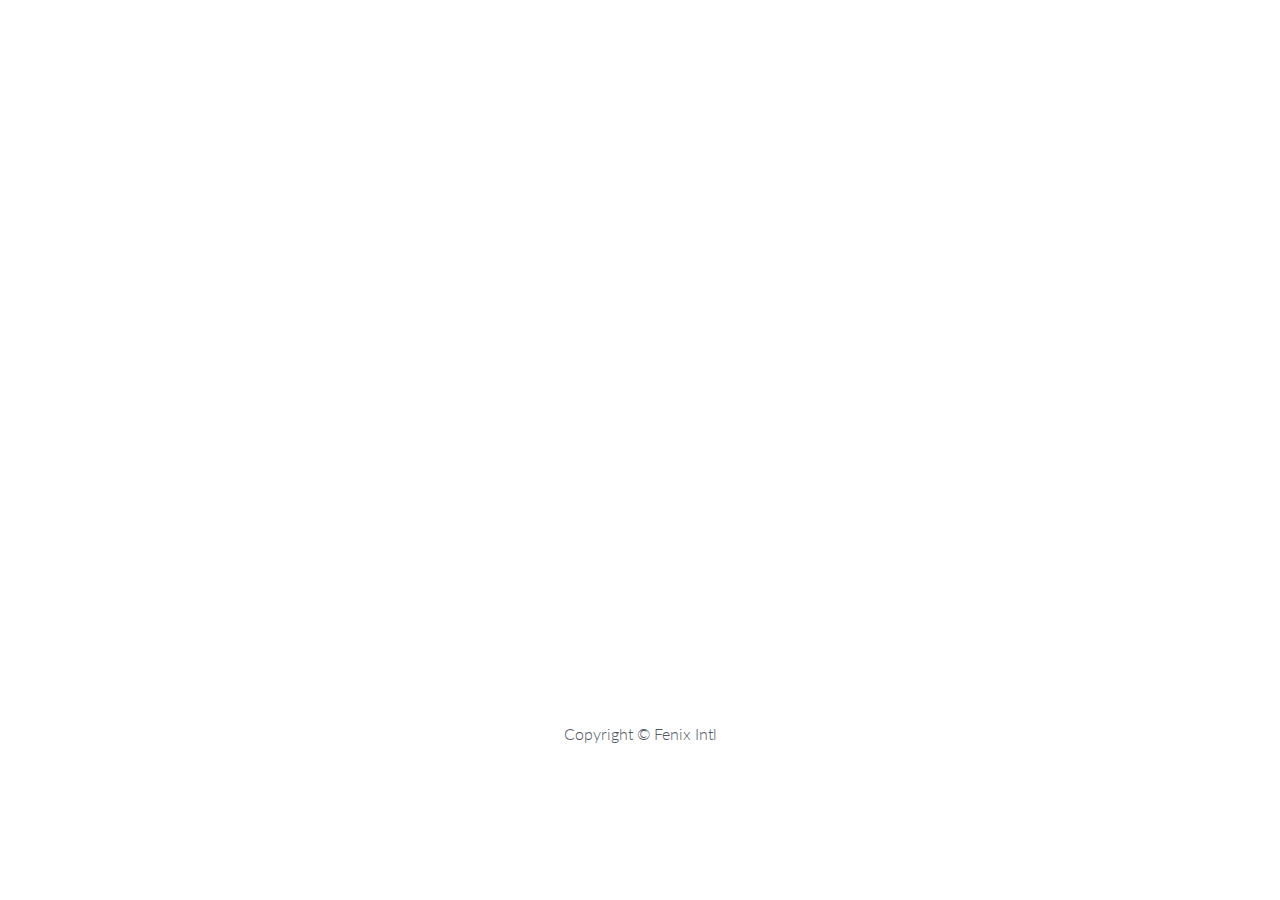
<file: birthdays.html>
<!DOCTYPE html>
<html lang="en">
  <head>
    <title>BirthDays</title>
    <meta charset="utf-8">
    <meta name="viewport" content="width=device-width, initial-scale=1, shrink-to-fit=no">

    <link href="https://fonts.googleapis.com/css?family=Josefin+Sans:300i,400,700" rel="stylesheet">
    <link rel="stylesheet" href="fonts/icomoon/style.css">

    <link rel="stylesheet" href="css/bootstrap.min.css">
    <link rel="stylesheet" href="css/magnific-popup.css">
    <link rel="stylesheet" href="css/jquery-ui.css">
    <link rel="stylesheet" href="css/owl.carousel.min.css">
    <link rel="stylesheet" href="css/owl.theme.default.min.css">

    <link rel="stylesheet" href="css/lightgallery.min.css">    
    
    <link rel="stylesheet" href="css/bootstrap-datepicker.css">

    <link rel="stylesheet" href="fonts/flaticon/font/flaticon.css">
    
    <link rel="stylesheet" href="css/swiper.css">

    <link rel="stylesheet" href="css/aos.css">

    <link rel="stylesheet" href="css/style.css">
    <link rel="stylesheet" href="css/font-awesome.css">
    <link rel="stylesheet" href="css/style_motivational.css">

  
  </head>
  <body>
  


  
    <div class="embed-responsive embed-responsive-16by9">
      
                
                <iframe class="embed-responsive-item" src="https://docs.google.com/a/fenixintl.com/presentation/d/e/2PACX-1vRaTwUVjbUhHFZsQr2PNS5Ywwe9eGv7ka8_sr6mgl9qBuDh-FXMXcqK8j2DxeByk02cazswMcsheeI7/embed?start=true&loop=true&delayms=60000" frameborder="0" width="960" height="569" allowfullscreen="true" mozallowfullscreen="true" webkitallowfullscreen="true">
                </iframe>

              
     
    </div>
 

  <div>
    <div class="container text-center">
      <p>
      <!-- Link back to Colorlib can't be removed. Template is licensed under CC BY 3.0. -->
      Copyright &copy; Fenix Intl
      <!-- Link back to Colorlib can't be removed. Template is licensed under CC BY 3.0. -->
      </p>
    </div>
  </div>

    

    
    
  </div>

  <script src="js/jquery-3.3.1.min.js"></script>
  <script src="js/jquery-migrate-3.0.1.min.js"></script>
  <script src="js/jquery-ui.js"></script>
  <script src="js/popper.min.js"></script>
  <script src="js/bootstrap.min.js"></script>
  <script src="js/owl.carousel.min.js"></script>
  <script src="js/jquery.stellar.min.js"></script>
  <script src="js/jquery.countdown.min.js"></script>
  <script src="js/jquery.magnific-popup.min.js"></script>
  <script src="js/bootstrap-datepicker.min.js"></script>
  <script src="js/swiper.min.js"></script>
  <script src="js/aos.js"></script>

  <script src="js/picturefill.min.js"></script>
  <script src="js/lightgallery-all.min.js"></script>
  <script src="js/jquery.mousewheel.min.js"></script>

  <script src="js/main.js"></script>
  
  <script>
    $(document).ready(function(){
      $('#lightgallery').lightGallery();
    });
  </script>
    
  </body>
</html>
</file>
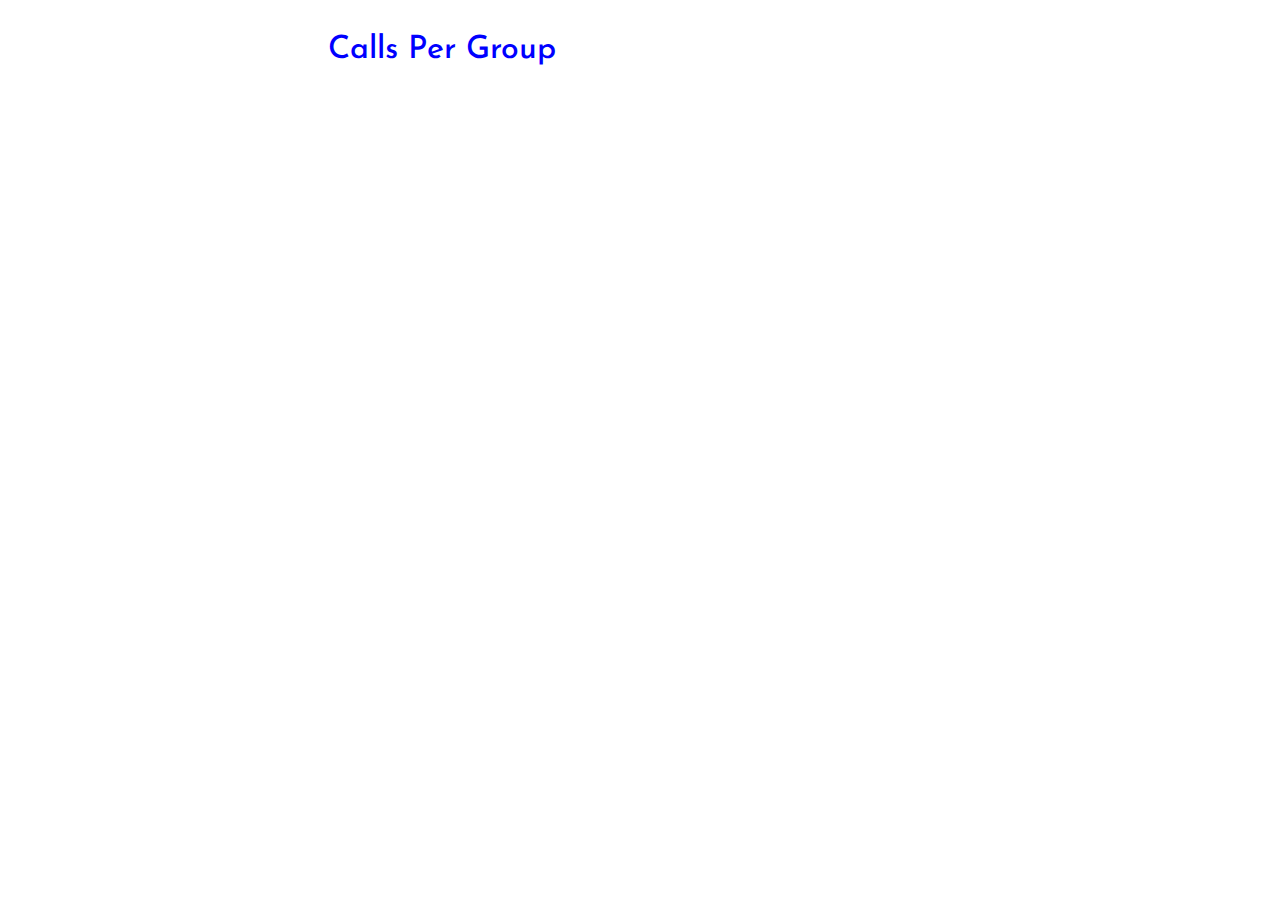
<file: callsByGroups.html>
<!DOCTYPE html>
<html lang="en">
  <head>
    <title>Todays Calls Per Group</title>
    <meta charset="utf-8">
    <meta name="viewport" content="width=device-width, initial-scale=1, shrink-to-fit=no">

    <link href="https://fonts.googleapis.com/css?family=Josefin+Sans:300i,400,700" rel="stylesheet">
    <link rel="stylesheet" href="fonts/icomoon/style.css">

    <link rel="stylesheet" href="css/bootstrap.min.css">
    <link rel="stylesheet" href="css/magnific-popup.css">
    <link rel="stylesheet" href="css/jquery-ui.css">
    <link rel="stylesheet" href="css/owl.carousel.min.css">
    <link rel="stylesheet" href="css/owl.theme.default.min.css">

    <link rel="stylesheet" href="css/lightgallery.min.css">    
    
    <link rel="stylesheet" href="css/bootstrap-datepicker.css">

    <link rel="stylesheet" href="fonts/flaticon/font/flaticon.css">
    
    <link rel="stylesheet" href="css/swiper.css">

    <link rel="stylesheet" href="css/aos.css">

    <link rel="stylesheet" href="css/style.css">



    
  </head>
  <body>
  
  <div class="site-wrap">

   



    <header class="site-navbar py-3" role="banner">

      <div class="container-fluid">
        <div class="row align-items-center">
          
          
          <div class="col-10 col-md-8 d-none d-xl-block head-html" data-aos="fade-down">
            <h2 style="color: blue;">Calls Per Group </h2>
          </div>

        </div>
      </div>
      
    </header>



  <div class=" row container-fluid  justify-content-center">
    
    <div class="col-md-1">

    </div>
    

            <script type='text/javascript' src='https://10ay.online.tableau.com/javascripts/api/viz_v1.js'></script>
            <div class='tableauPlaceholder' style='width: 1299px; height: 520px;'>
                <object class='tableauViz' width='1299' height='520' style='display:none;'>
                    <param name='host_url' value='https%3A%2F%2F10ay.online.tableau.com%2F' /> 
                    <param name='embed_code_version' value='3' /> 
                    <param name='site_root' value='&#47;t&#47;fnxintl' />
                    <param name='name' value='CLOUD9REALTIMEDASHBOARD&#47;CallsbyCallGroups' />
                    <param name='tabs' value='yes' /><param name='toolbar' value='yes' />
                    <param name='showAppBanner' value='false' />
                    <param name='display_spinner' value='no' />
                    <param name='filter' value='iframeSizedToWindow=true' />
                </object>
            </div>




    </div>

  <div class="footer py-4">
    <div class="container-fluid">
      <p>
      <!-- Link back to Colorlib can't be removed. Template is licensed under CC BY 3.0. -->
      
      <!-- Link back to Colorlib can't be removed. Template is licensed under CC BY 3.0. -->
      </p>
    </div>
  </div>

    

    
    
  </div>

  <script src="js/jquery-3.3.1.min.js"></script>
  <script src="js/jquery-migrate-3.0.1.min.js"></script>
  <script src="js/jquery-ui.js"></script>
  <script src="js/popper.min.js"></script>
  <script src="js/bootstrap.min.js"></script>
  <script src="js/owl.carousel.min.js"></script>
  <script src="js/jquery.stellar.min.js"></script>
  <script src="js/jquery.countdown.min.js"></script>
  <script src="js/jquery.magnific-popup.min.js"></script>
  <script src="js/bootstrap-datepicker.min.js"></script>
  <script src="js/swiper.min.js"></script>
  <script src="js/aos.js"></script>

  <script src="js/picturefill.min.js"></script>
  <script src="js/lightgallery-all.min.js"></script>
  <script src="js/jquery.mousewheel.min.js"></script>

  <script src="js/main.js"></script>
  
  <script>
    $(document).ready(function(){
      $('#lightgallery').lightGallery();
    });
  </script>
    
  </body>
</html>
</file>
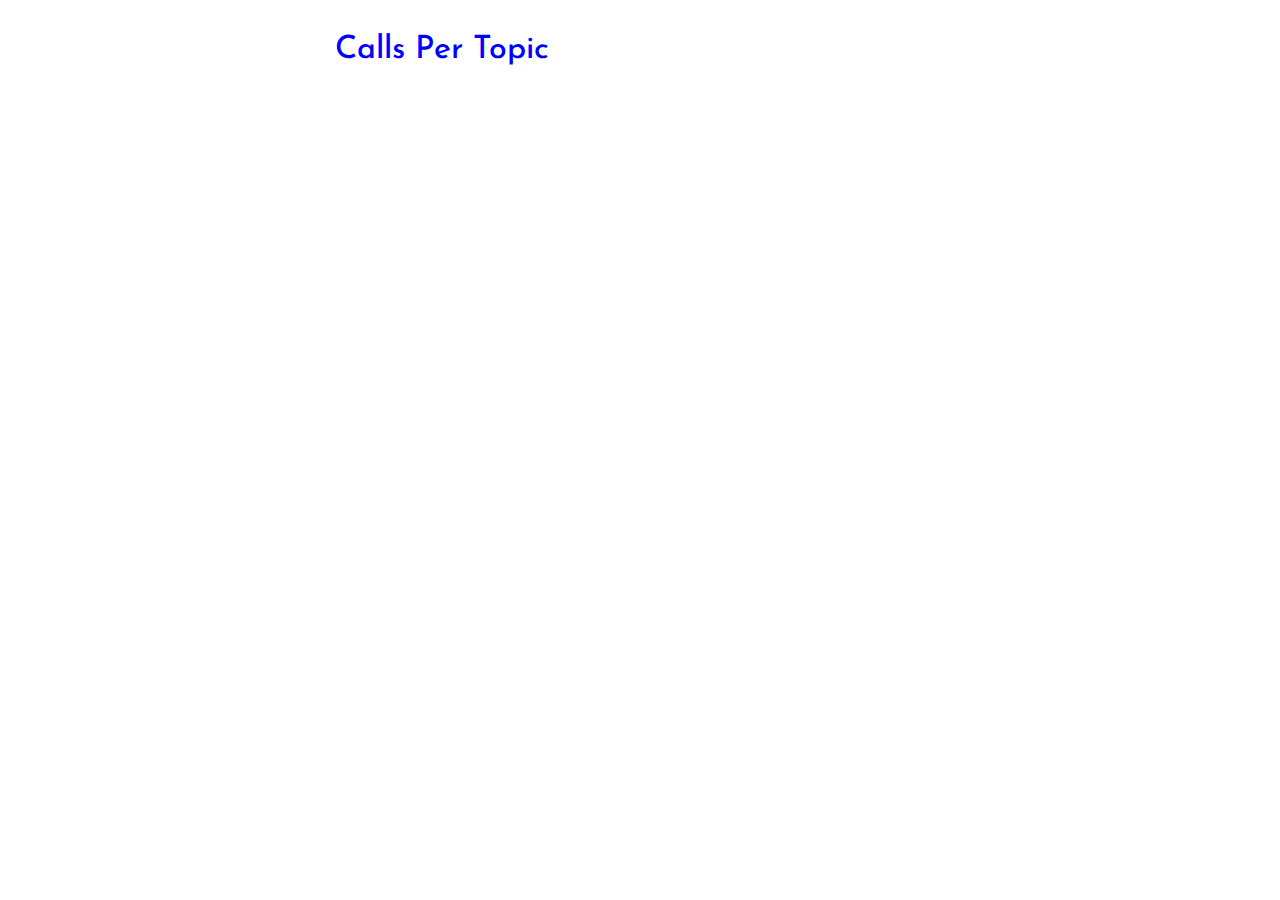
<file: callsPerTopic.html>
<!DOCTYPE html>
<html lang="en">
  <head>
    <title>Todays Calls Per Topic</title>
    <meta charset="utf-8">
    <meta name="viewport" content="width=device-width, initial-scale=1, shrink-to-fit=no">

    <link href="https://fonts.googleapis.com/css?family=Josefin+Sans:300i,400,700" rel="stylesheet">
    <link rel="stylesheet" href="fonts/icomoon/style.css">

    <link rel="stylesheet" href="css/bootstrap.min.css">
    <link rel="stylesheet" href="css/magnific-popup.css">
    <link rel="stylesheet" href="css/jquery-ui.css">
    <link rel="stylesheet" href="css/owl.carousel.min.css">
    <link rel="stylesheet" href="css/owl.theme.default.min.css">

    <link rel="stylesheet" href="css/lightgallery.min.css">    
    
    <link rel="stylesheet" href="css/bootstrap-datepicker.css">

    <link rel="stylesheet" href="fonts/flaticon/font/flaticon.css">
    
    <link rel="stylesheet" href="css/swiper.css">

    <link rel="stylesheet" href="css/aos.css">

    <link rel="stylesheet" href="css/style.css">



    
  </head>
  <body>
  
  <div class="site-wrap">

   



    <header class="site-navbar py-3" role="banner">

      <div class="container-fluid">
        <div class="row align-items-center">
          
          
          <div class="col-10 col-md-8 d-none d-xl-block head-html" data-aos="fade-down">
            <h2 style="color: blue;">Calls Per Topic </h2>
          </div>

        </div>
      </div>
      
    </header>



  <div class=" row container-fluid  justify-content-center">
    
    <div class="col-md-1">

    </div>
    

            <script type='text/javascript' src='https://10ay.online.tableau.com/javascripts/api/viz_v1.js'></script>
            <div class='tableauPlaceholder' style='width: 1299px; height: 520px;'>
                <object class='tableauViz' width='1299' height='520' style='display:none;'>
                    <param name='host_url' value='https%3A%2F%2F10ay.online.tableau.com%2F' />
                    <param name='embed_code_version' value='3' />
                    <param name='site_root' value='&#47;t&#47;fnxintl' />
                    <param name='name' value='CLOUD9REALTIMEDASHBOARD&#47;NumberofCallBasedonCallTopics' />
                    <param name='tabs' value='yes' /><param name='toolbar' value='yes' />
                    <param name='showAppBanner' value='false' />
                    <param name='filter' value='iframeSizedToWindow=true' />
                </object>
            </div>




    </div>

  <div class="footer py-4">
    <div class="container-fluid">
      <p>
      <!-- Link back to Colorlib can't be removed. Template is licensed under CC BY 3.0. -->
      
      <!-- Link back to Colorlib can't be removed. Template is licensed under CC BY 3.0. -->
      </p>
    </div>
  </div>

    

    
    
  </div>

  <script src="js/jquery-3.3.1.min.js"></script>
  <script src="js/jquery-migrate-3.0.1.min.js"></script>
  <script src="js/jquery-ui.js"></script>
  <script src="js/popper.min.js"></script>
  <script src="js/bootstrap.min.js"></script>
  <script src="js/owl.carousel.min.js"></script>
  <script src="js/jquery.stellar.min.js"></script>
  <script src="js/jquery.countdown.min.js"></script>
  <script src="js/jquery.magnific-popup.min.js"></script>
  <script src="js/bootstrap-datepicker.min.js"></script>
  <script src="js/swiper.min.js"></script>
  <script src="js/aos.js"></script>

  <script src="js/picturefill.min.js"></script>
  <script src="js/lightgallery-all.min.js"></script>
  <script src="js/jquery.mousewheel.min.js"></script>

  <script src="js/main.js"></script>
  
  <script>
    $(document).ready(function(){
      $('#lightgallery').lightGallery();
    });
  </script>
    
  </body>
</html>
</file>
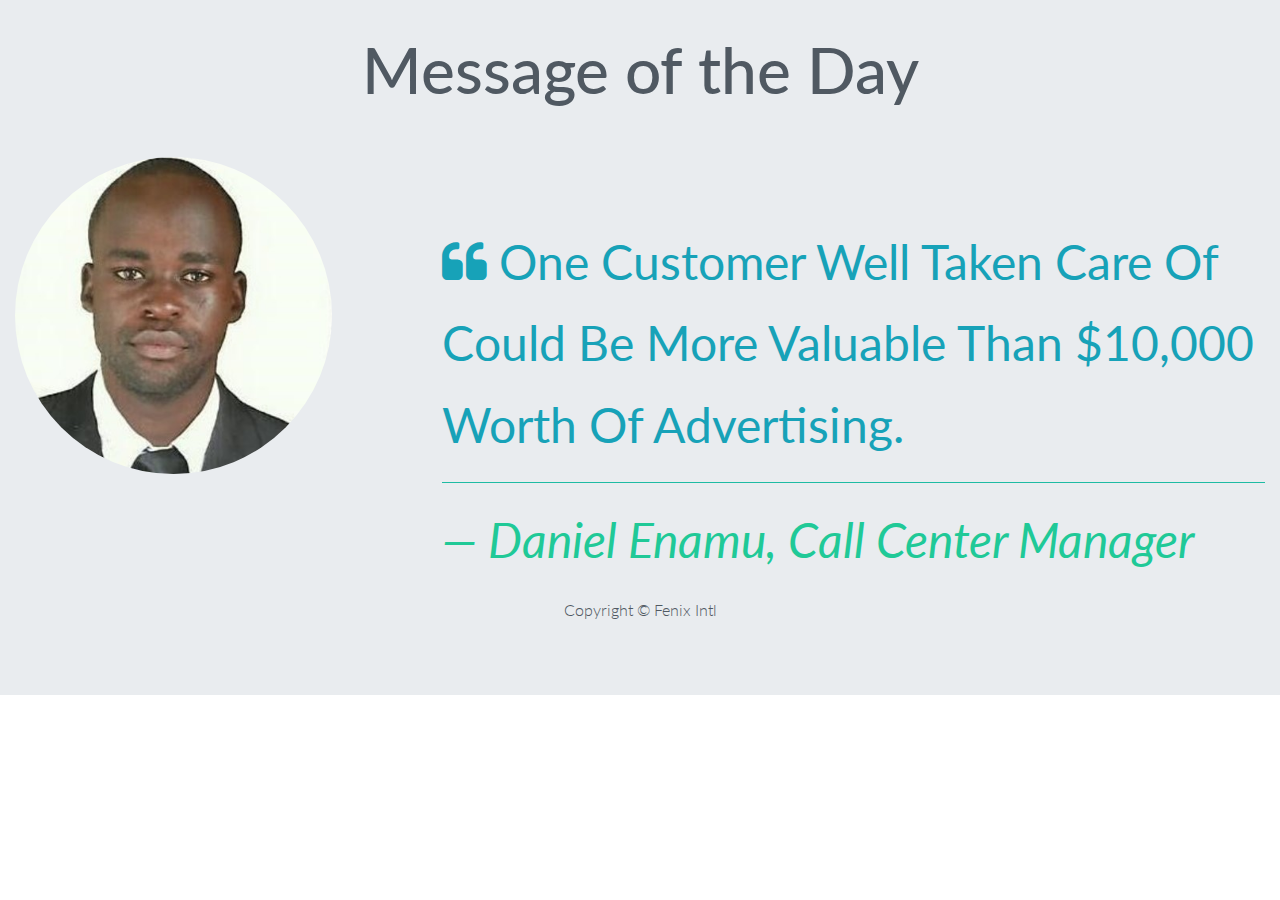
<file: Motivational.html>
<!DOCTYPE html>
<html lang="en">
  <head>
    <title>Message of the Day</title>
    <meta charset="utf-8">
    <meta name="viewport" content="width=device-width, initial-scale=1, shrink-to-fit=no">

    <link href="https://fonts.googleapis.com/css?family=Josefin+Sans:300i,400,700" rel="stylesheet">
    <link rel="stylesheet" href="fonts/icomoon/style.css">

    <link rel="stylesheet" href="css/bootstrap.min.css">
    <link rel="stylesheet" href="css/magnific-popup.css">
    <link rel="stylesheet" href="css/jquery-ui.css">
    <link rel="stylesheet" href="css/owl.carousel.min.css">
    <link rel="stylesheet" href="css/owl.theme.default.min.css">

    <link rel="stylesheet" href="css/lightgallery.min.css">    
    
    <link rel="stylesheet" href="css/bootstrap-datepicker.css">

    <link rel="stylesheet" href="fonts/flaticon/font/flaticon.css">
    
    <link rel="stylesheet" href="css/swiper.css">

    <link rel="stylesheet" href="css/aos.css">

    <link rel="stylesheet" href="css/style.css">
    <link rel="stylesheet" href="css/font-awesome.css">
    <link rel="stylesheet" href="css/style_motivational.css">
    
  </head>
  <body>
  
  <div class="jumbotron">


  <div class=""  data-aos="fade">
    <div class="container-fluid">
      
      <div class="row justify-content-center">
       
          
            <div class="col-md-12 justify-content-center">
              <h2 class="heading text-center text-sucess">Message of the Day</h2>
            </div>
            
              <div class="col-md-12 clients">
                <!--Row for the image and text-->
                <div class="row">
                  <!--image-->
                  <div class="col-md-4">
                    <img src="images/img_2.jpg" alt="">
                  </div>
      
                  <!--Quote text using blouque quote-->
                  <div class="col-md-8 text-info">
                    <blockquote class="lead text-capitalize">
                        <strong class="quoted">
                      <i class="fa fa-quote-left"></i>
              
                      One customer well taken care of could be more valuable than $10,000 worth of advertising.
                    
                      <hr class="clients-hr">
                      <cite class="text-primary">&#8212; Daniel Enamu, Call center Manager</cite>
                    </strong>

                    </blockquote>
                  </div>
                </div>
              </div>    
    </div>
    </div>
  </div>

  <div>
    <div class="container text-center">
      <p>
      <!-- Link back to Colorlib can't be removed. Template is licensed under CC BY 3.0. -->
      Copyright &copy; Fenix Intl
      <!-- Link back to Colorlib can't be removed. Template is licensed under CC BY 3.0. -->
      </p>
    </div>
  </div>

    

    
    
  </div>

  <script src="js/jquery-3.3.1.min.js"></script>
  <script src="js/jquery-migrate-3.0.1.min.js"></script>
  <script src="js/jquery-ui.js"></script>
  <script src="js/popper.min.js"></script>
  <script src="js/bootstrap.min.js"></script>
  <script src="js/owl.carousel.min.js"></script>
  <script src="js/jquery.stellar.min.js"></script>
  <script src="js/jquery.countdown.min.js"></script>
  <script src="js/jquery.magnific-popup.min.js"></script>
  <script src="js/bootstrap-datepicker.min.js"></script>
  <script src="js/swiper.min.js"></script>
  <script src="js/aos.js"></script>

  <script src="js/picturefill.min.js"></script>
  <script src="js/lightgallery-all.min.js"></script>
  <script src="js/jquery.mousewheel.min.js"></script>

  <script src="js/main.js"></script>
  
  <script>
    $(document).ready(function(){
      $('#lightgallery').lightGallery();
    });
  </script>
    
  </body>
</html>
</file>
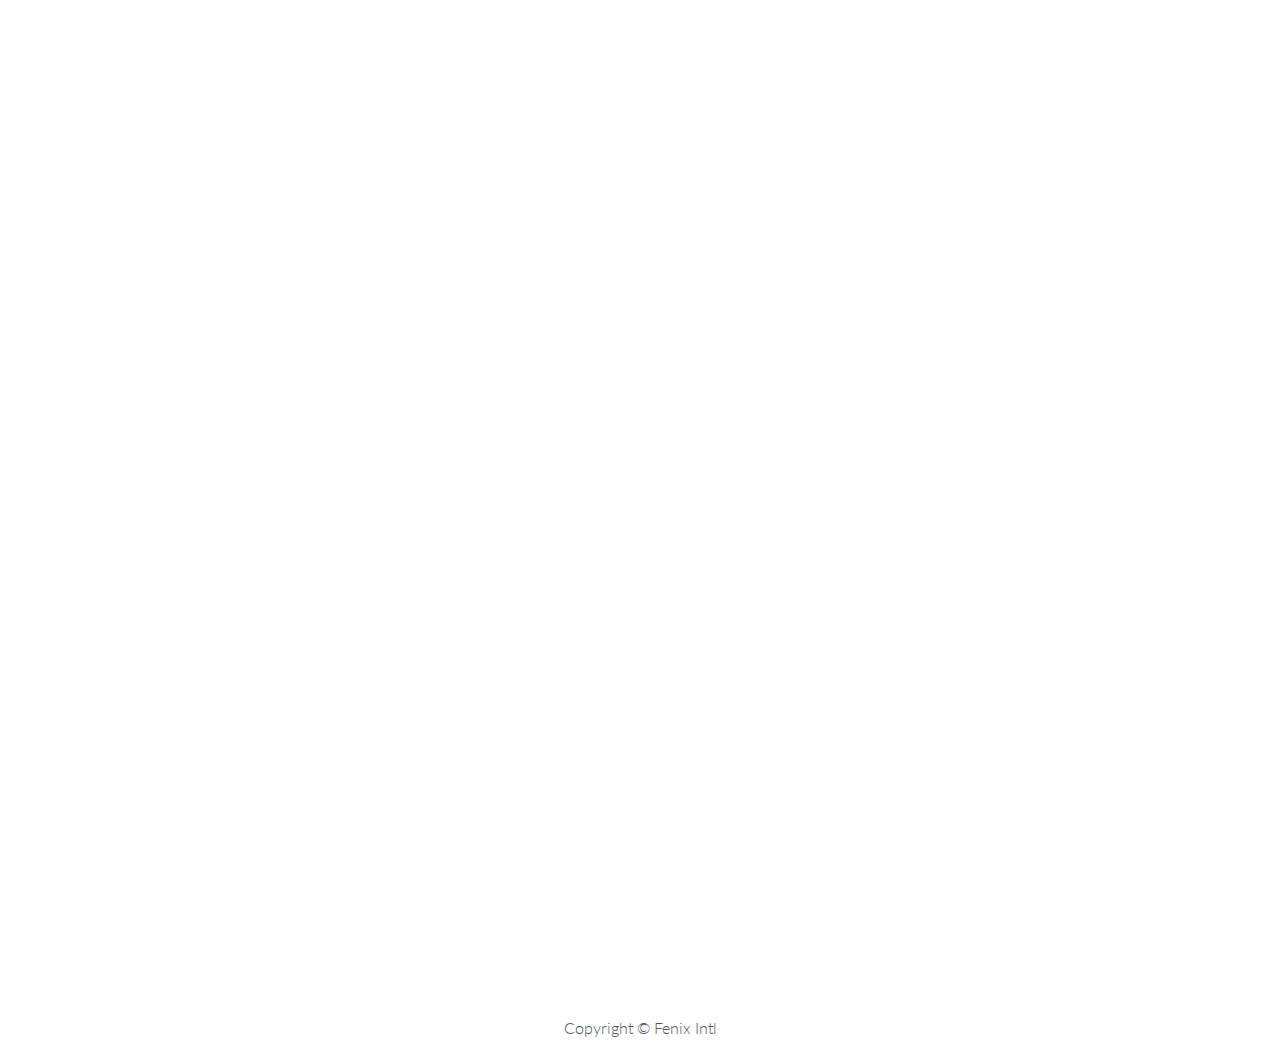
<file: ph.html>
<!DOCTYPE html>
<html lang="en">
  <head>
    <title>PH</title>
    <meta charset="utf-8">
    <meta name="viewport" content="width=device-width, initial-scale=1, shrink-to-fit=no">

    <link href="https://fonts.googleapis.com/css?family=Josefin+Sans:300i,400,700" rel="stylesheet">
    <link rel="stylesheet" href="fonts/icomoon/style.css">

    <link rel="stylesheet" href="css/bootstrap.min.css">
    <link rel="stylesheet" href="css/magnific-popup.css">
    <link rel="stylesheet" href="css/jquery-ui.css">
    <link rel="stylesheet" href="css/owl.carousel.min.css">
    <link rel="stylesheet" href="css/owl.theme.default.min.css">

    <link rel="stylesheet" href="css/lightgallery.min.css">    
    
    <link rel="stylesheet" href="css/bootstrap-datepicker.css">

    <link rel="stylesheet" href="fonts/flaticon/font/flaticon.css">
    
    <link rel="stylesheet" href="css/swiper.css">

    <link rel="stylesheet" href="css/aos.css">

    <link rel="stylesheet" href="css/style.css">
    <link rel="stylesheet" href="css/font-awesome.css">
    <link rel="stylesheet" href="css/style_motivational.css">

  
  </head>
  <body>
  


  
    <div class="container-fluid">
      <div class="row">
          <div class="col-lg-4">

          </div>
            <div class="col-lg-8 justify-content-center">
                
                <script type='text/javascript' src='https://10ay.online.tableau.com/javascripts/api/viz_v1.js'></script>
                <div class='tableauPlaceholder' style='width: 1299px; height: 1014px; '>
                    <object class='tableauViz' width='1299' height='1014' style='display:none;'>
                        <param name='host_url' value='https%3A%2F%2F10ay.online.tableau.com%2F' />
                        <param name='embed_code_version' value='3' />
                        <param name='site_root' value='&#47;t&#47;fnxintl' />
                        <param name='name' value='UgaC9Teamdashboard&#47;2_TeamPH' />
                        <param name='tabs' value='yes' /><param name='toolbar' value='yes' />
                        <param name='showAppBanner' value='false' />
                        <param name='filter' value='iframeSizedToWindow=true' />
                    </object>
                </div>


        
            </div>

            

        </div>
    </div>
 

  <div>
    <div class="container text-center">
      <p>
      <!-- Link back to Colorlib can't be removed. Template is licensed under CC BY 3.0. -->
      Copyright &copy; Fenix Intl
      <!-- Link back to Colorlib can't be removed. Template is licensed under CC BY 3.0. -->
      </p>
    </div>
  </div>

    

    
    
  </div>

  <script src="js/jquery-3.3.1.min.js"></script>
  <script src="js/jquery-migrate-3.0.1.min.js"></script>
  <script src="js/jquery-ui.js"></script>
  <script src="js/popper.min.js"></script>
  <script src="js/bootstrap.min.js"></script>
  <script src="js/owl.carousel.min.js"></script>
  <script src="js/jquery.stellar.min.js"></script>
  <script src="js/jquery.countdown.min.js"></script>
  <script src="js/jquery.magnific-popup.min.js"></script>
  <script src="js/bootstrap-datepicker.min.js"></script>
  <script src="js/swiper.min.js"></script>
  <script src="js/aos.js"></script>

  <script src="js/picturefill.min.js"></script>
  <script src="js/lightgallery-all.min.js"></script>
  <script src="js/jquery.mousewheel.min.js"></script>

  <script src="js/main.js"></script>
  
  <script>
    $(document).ready(function(){
      $('#lightgallery').lightGallery();
    });
  </script>
    
  </body>
</html>
</file>
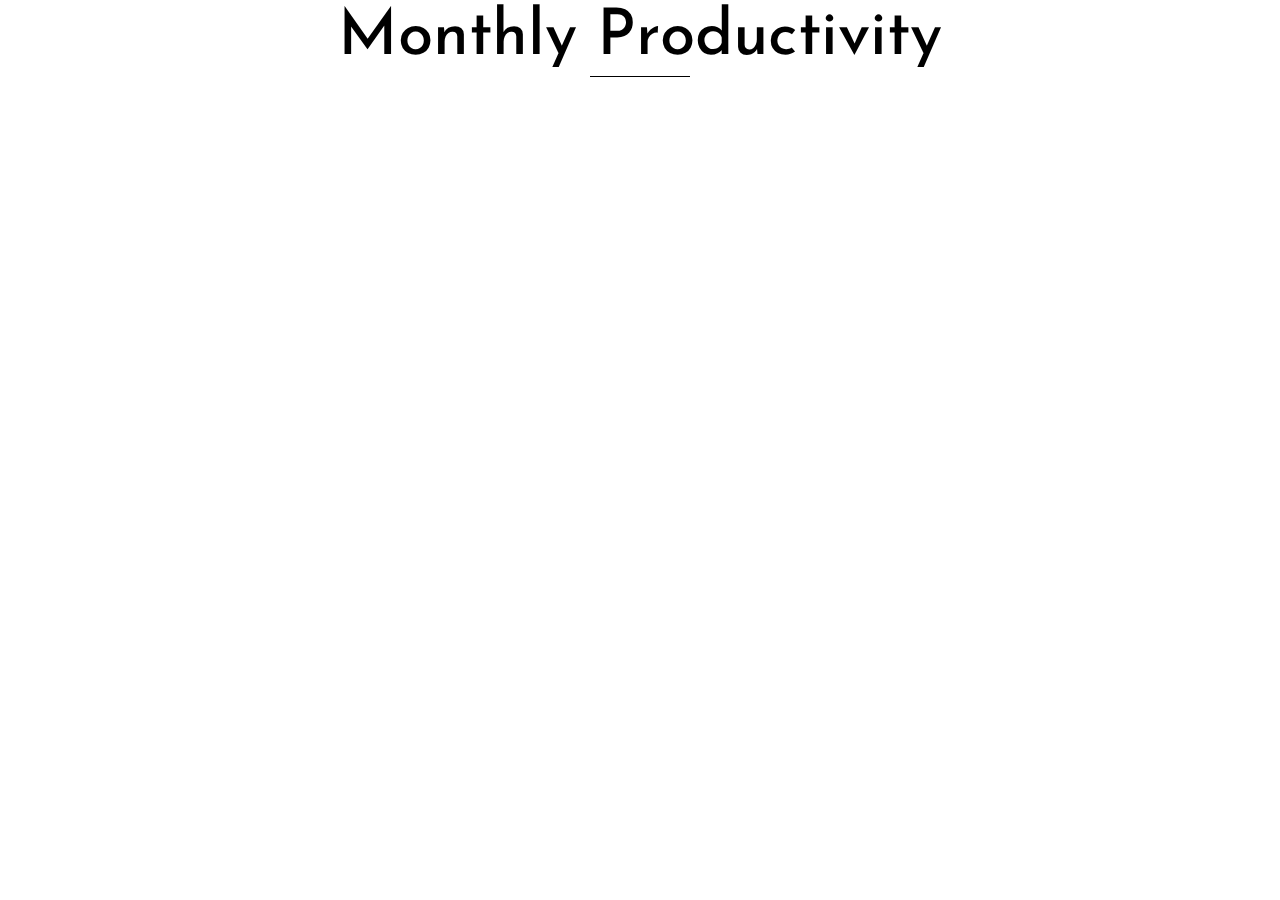
<file: productivity.html>
<!DOCTYPE html>
<html lang="en">
  <head>
    <title>Photon &mdash; Colorlib Website Template</title>
    <meta charset="utf-8">
    <meta name="viewport" content="width=device-width, initial-scale=1, shrink-to-fit=no">

    <link href="https://fonts.googleapis.com/css?family=Josefin+Sans:300i,400,700" rel="stylesheet">
    <link rel="stylesheet" href="fonts/icomoon/style.css">

    <link rel="stylesheet" href="css/bootstrap.min.css">
    <link rel="stylesheet" href="css/magnific-popup.css">
    <link rel="stylesheet" href="css/jquery-ui.css">
    <link rel="stylesheet" href="css/owl.carousel.min.css">
    <link rel="stylesheet" href="css/owl.theme.default.min.css">

    <link rel="stylesheet" href="css/lightgallery.min.css">    
    
    <link rel="stylesheet" href="css/bootstrap-datepicker.css">

    <link rel="stylesheet" href="fonts/flaticon/font/flaticon.css">
    
    <link rel="stylesheet" href="css/swiper.css">

    <link rel="stylesheet" href="css/aos.css">

    <link rel="stylesheet" href="css/style.css">
    
  </head>
  <body>
  
  <div class="site-wrap">

      <div  data-aos="fade">
              <div class="col-lg-12 lead">
                <h2 class="site-section-heading text-center">Monthly Productivity</h2>

                <script type='text/javascript' src='https://10ay.online.tableau.com/javascripts/api/viz_v1.js'></script>
                    <div class='tableauPlaceholder' style='width: 1034px; height: 499px;'>
                      <object class='tableauViz' width='1034' height='499' style='display:none;'>
                        <param name='host_url' value='https%3A%2F%2F10ay.online.tableau.com%2F' /> 
                        <param name='embed_code_version' value='3' /> 
                        <param name='site_root' value='&#47;t&#47;fnxintl' />
                        <param name='name' value='UgaC9Teamdashboard&#47;1_TeamProductivity' />
                        <param name='tabs' value='yes' /><param name='toolbar' value='yes' />
                        <param name='showAppBanner' value='false' />
                        <param name='filter' value='iframeSizedToWindow=true' />
                      </object>
                    </div>


              </div>
      </div>
    
  </div>

  <script src="js/jquery-3.3.1.min.js"></script>
  <script src="js/jquery-migrate-3.0.1.min.js"></script>
  <script src="js/jquery-ui.js"></script>
  <script src="js/popper.min.js"></script>
  <script src="js/bootstrap.min.js"></script>
  <script src="js/owl.carousel.min.js"></script>
  <script src="js/jquery.stellar.min.js"></script>
  <script src="js/jquery.countdown.min.js"></script>
  <script src="js/jquery.magnific-popup.min.js"></script>
  <script src="js/bootstrap-datepicker.min.js"></script>
  <script src="js/swiper.min.js"></script>
  <script src="js/aos.js"></script>

  <script src="js/picturefill.min.js"></script>
  <script src="js/lightgallery-all.min.js"></script>
  <script src="js/jquery.mousewheel.min.js"></script>

  <script src="js/main.js"></script>
  
  <script>
    $(document).ready(function(){
      $('#lightgallery').lightGallery();
    });
  </script>
    
  </body>
</html>
</file>
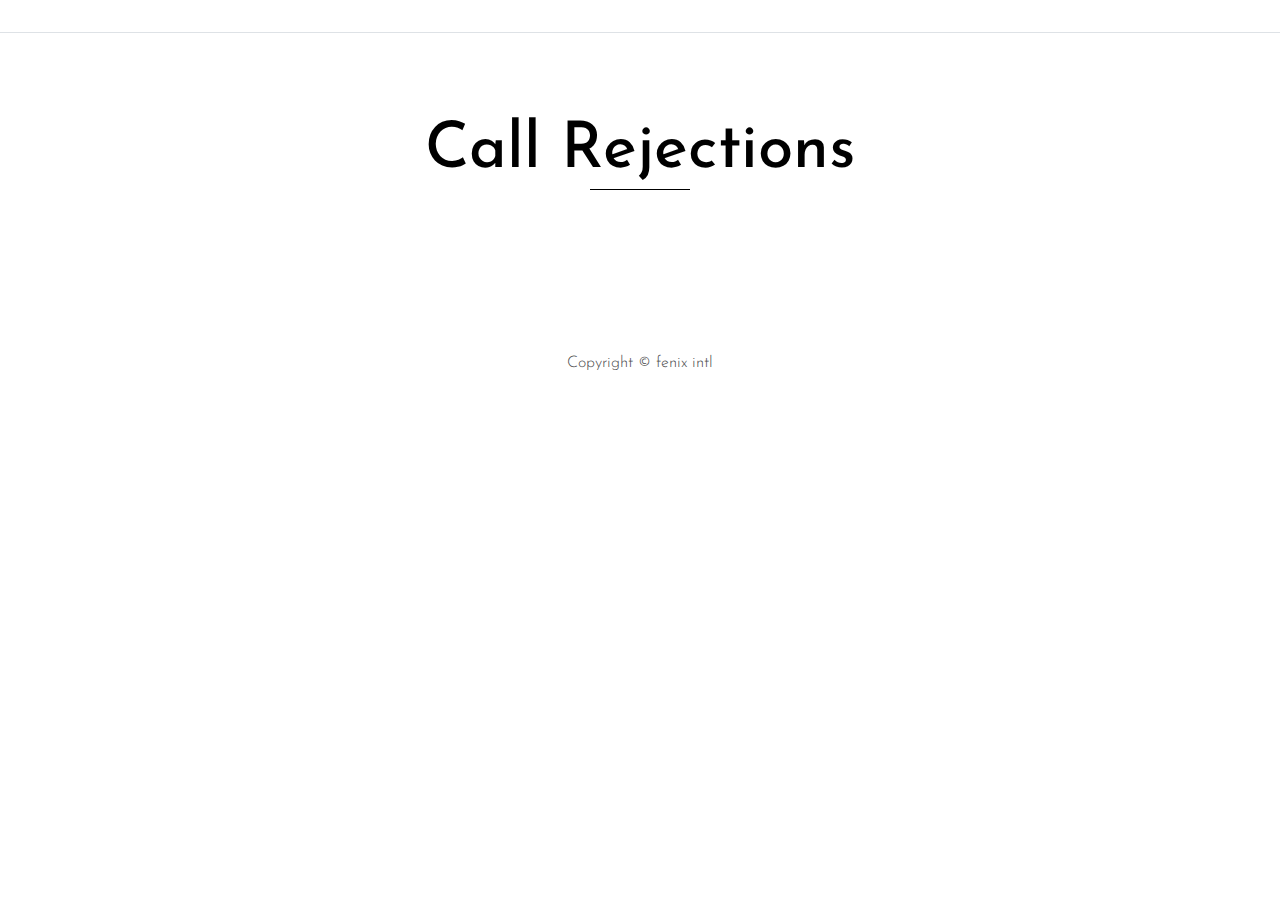
<file: rejections.html>
<!DOCTYPE html>
<html lang="en">
  <head>
    <title>Photon &mdash; Colorlib Website Template</title>
    <meta charset="utf-8">
    <meta name="viewport" content="width=device-width, initial-scale=1, shrink-to-fit=no">

    <link href="https://fonts.googleapis.com/css?family=Josefin+Sans:300i,400,700" rel="stylesheet">
    <link rel="stylesheet" href="fonts/icomoon/style.css">

    <link rel="stylesheet" href="css/bootstrap.min.css">
    <link rel="stylesheet" href="css/magnific-popup.css">
    <link rel="stylesheet" href="css/jquery-ui.css">
    <link rel="stylesheet" href="css/owl.carousel.min.css">
    <link rel="stylesheet" href="css/owl.theme.default.min.css">

    <link rel="stylesheet" href="css/lightgallery.min.css">    
    
    <link rel="stylesheet" href="css/bootstrap-datepicker.css">

    <link rel="stylesheet" href="fonts/flaticon/font/flaticon.css">
    
    <link rel="stylesheet" href="css/swiper.css">

    <link rel="stylesheet" href="css/aos.css">

    <link rel="stylesheet" href="css/style.css">
    
  </head>
  <body>
  
  <div class="site-wrap">

    <div class="site-mobile-menu">
      <div class="site-mobile-menu-header">
        <div class="site-mobile-menu-close mt-3">
          <span class="icon-close2 js-menu-toggle"></span>
        </div>
      </div>
      <div class="site-mobile-menu-body"></div>
    </div>
    



    <header class="site-navbar py-3 border-bottom" role="banner">

    </header>



  <div class="site-section"  data-aos="fade">
    <div class="container-fluid">
      
      <div class="row justify-content-center">
        
        <div class="col-md-7">
          <div class="row mb-5">
            <div class="col-12 ">
              <h2 class="site-section-heading text-center">Call Rejections</h2>
            </div>
          </div>
        </div>
    
      </div>
      <div class="row" id="lightgallery">
        
      </div>
    </div>
  </div>

  <div class="footer py-4">
    <div class="container-fluid text-center">
      <p>
      <!-- Link back to Colorlib can't be removed. Template is licensed under CC BY 3.0. -->
      Copyright &copy; fenix intl
      <!-- Link back to Colorlib can't be removed. Template is licensed under CC BY 3.0. -->
      </p>
    </div>
  </div>

    

    
    
  </div>

  <script src="js/jquery-3.3.1.min.js"></script>
  <script src="js/jquery-migrate-3.0.1.min.js"></script>
  <script src="js/jquery-ui.js"></script>
  <script src="js/popper.min.js"></script>
  <script src="js/bootstrap.min.js"></script>
  <script src="js/owl.carousel.min.js"></script>
  <script src="js/jquery.stellar.min.js"></script>
  <script src="js/jquery.countdown.min.js"></script>
  <script src="js/jquery.magnific-popup.min.js"></script>
  <script src="js/bootstrap-datepicker.min.js"></script>
  <script src="js/swiper.min.js"></script>
  <script src="js/aos.js"></script>

  <script src="js/picturefill.min.js"></script>
  <script src="js/lightgallery-all.min.js"></script>
  <script src="js/jquery.mousewheel.min.js"></script>

  <script src="js/main.js"></script>
  
  <script>
    $(document).ready(function(){
      $('#lightgallery').lightGallery();
    });
  </script>
    
  </body>
</html>
</file>
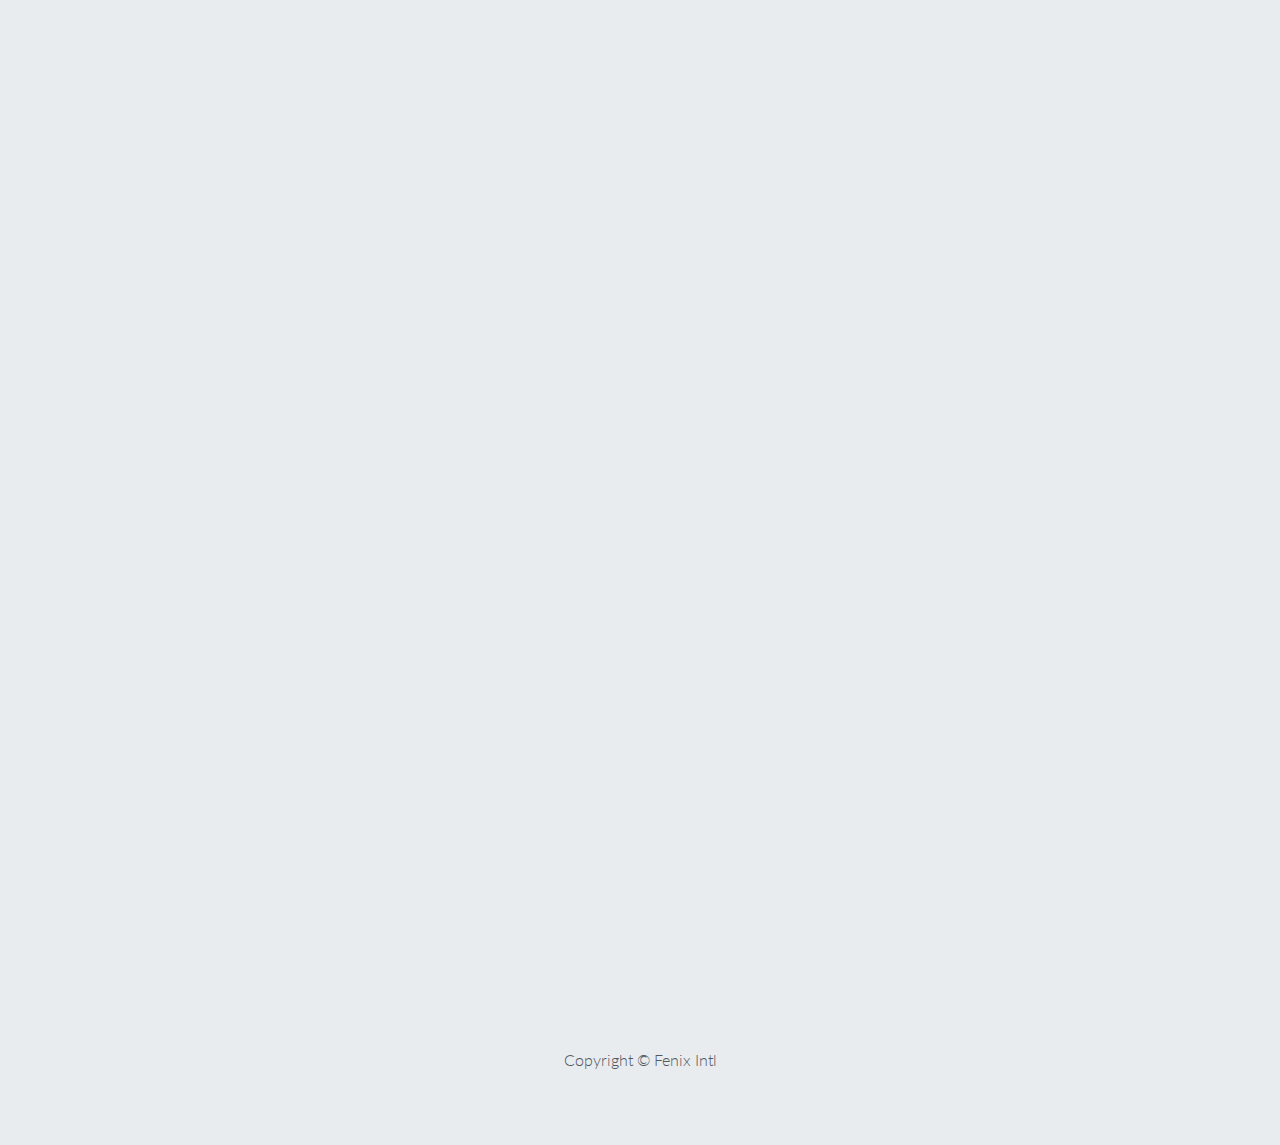
<file: satisfaction.html>
<!DOCTYPE html>
<html lang="en">
  <head>
    <title>Satisfaction</title>
    <meta charset="utf-8">
    <meta name="viewport" content="width=device-width, initial-scale=1, shrink-to-fit=no">

    <link href="https://fonts.googleapis.com/css?family=Josefin+Sans:300i,400,700" rel="stylesheet">
    <link rel="stylesheet" href="fonts/icomoon/style.css">

    <link rel="stylesheet" href="css/bootstrap.min.css">
    <link rel="stylesheet" href="css/magnific-popup.css">
    <link rel="stylesheet" href="css/jquery-ui.css">
    <link rel="stylesheet" href="css/owl.carousel.min.css">
    <link rel="stylesheet" href="css/owl.theme.default.min.css">

    <link rel="stylesheet" href="css/lightgallery.min.css">    
    
    <link rel="stylesheet" href="css/bootstrap-datepicker.css">

    <link rel="stylesheet" href="fonts/flaticon/font/flaticon.css">
    
    <link rel="stylesheet" href="css/swiper.css">

    <link rel="stylesheet" href="css/aos.css">

    <link rel="stylesheet" href="css/style.css">
    <link rel="stylesheet" href="css/font-awesome.css">
    <link rel="stylesheet" href="css/style_motivational.css">
    
  </head>
  <body>
  
  <div class="jumbotron">


  <div class=""  data-aos="fade">
    <div class="container-fluid">
      
      <div class="row justify-content-center">
        
        <div class="col-lg-2">

        </div>
        <div class="col-lg-10">
            <script type='text/javascript' src='https://10ay.online.tableau.com/javascripts/api/viz_v1.js'></script>
              <div class='tableauPlaceholder' style='width: 1299px; height: 1014px;'>
                <object class='tableauViz' width='1299' height='1014' style='display:none;'>
                    <param name='host_url' value='https%3A%2F%2F10ay.online.tableau.com%2F' />
                    <param name='embed_code_version' value='3' />
                    <param name='site_root' value='&#47;t&#47;fnxintl' />
                    <param name='name' value='UgaC9Teamdashboard&#47;5_TeamSatisfaction' />
                    <param name='tabs' value='yes' /><param name='toolbar' value='yes' />
                    <param name='showAppBanner' value='false' />
                    <param name='filter' value='iframeSizedToWindow=true' />
                </object>
              </div>
        </div>
    </div>
    </div>
  </div>

  <div>
    <div class="container text-center">
      <p>
      <!-- Link back to Colorlib can't be removed. Template is licensed under CC BY 3.0. -->
      Copyright &copy; Fenix Intl
      <!-- Link back to Colorlib can't be removed. Template is licensed under CC BY 3.0. -->
      </p>
    </div>
  </div>

    

    
    
  </div>

  <script src="js/jquery-3.3.1.min.js"></script>
  <script src="js/jquery-migrate-3.0.1.min.js"></script>
  <script src="js/jquery-ui.js"></script>
  <script src="js/popper.min.js"></script>
  <script src="js/bootstrap.min.js"></script>
  <script src="js/owl.carousel.min.js"></script>
  <script src="js/jquery.stellar.min.js"></script>
  <script src="js/jquery.countdown.min.js"></script>
  <script src="js/jquery.magnific-popup.min.js"></script>
  <script src="js/bootstrap-datepicker.min.js"></script>
  <script src="js/swiper.min.js"></script>
  <script src="js/aos.js"></script>

  <script src="js/picturefill.min.js"></script>
  <script src="js/lightgallery-all.min.js"></script>
  <script src="js/jquery.mousewheel.min.js"></script>

  <script src="js/main.js"></script>
  
  <script>
    $(document).ready(function(){
      $('#lightgallery').lightGallery();
    });
  </script>
    
  </body>
</html>
</file>
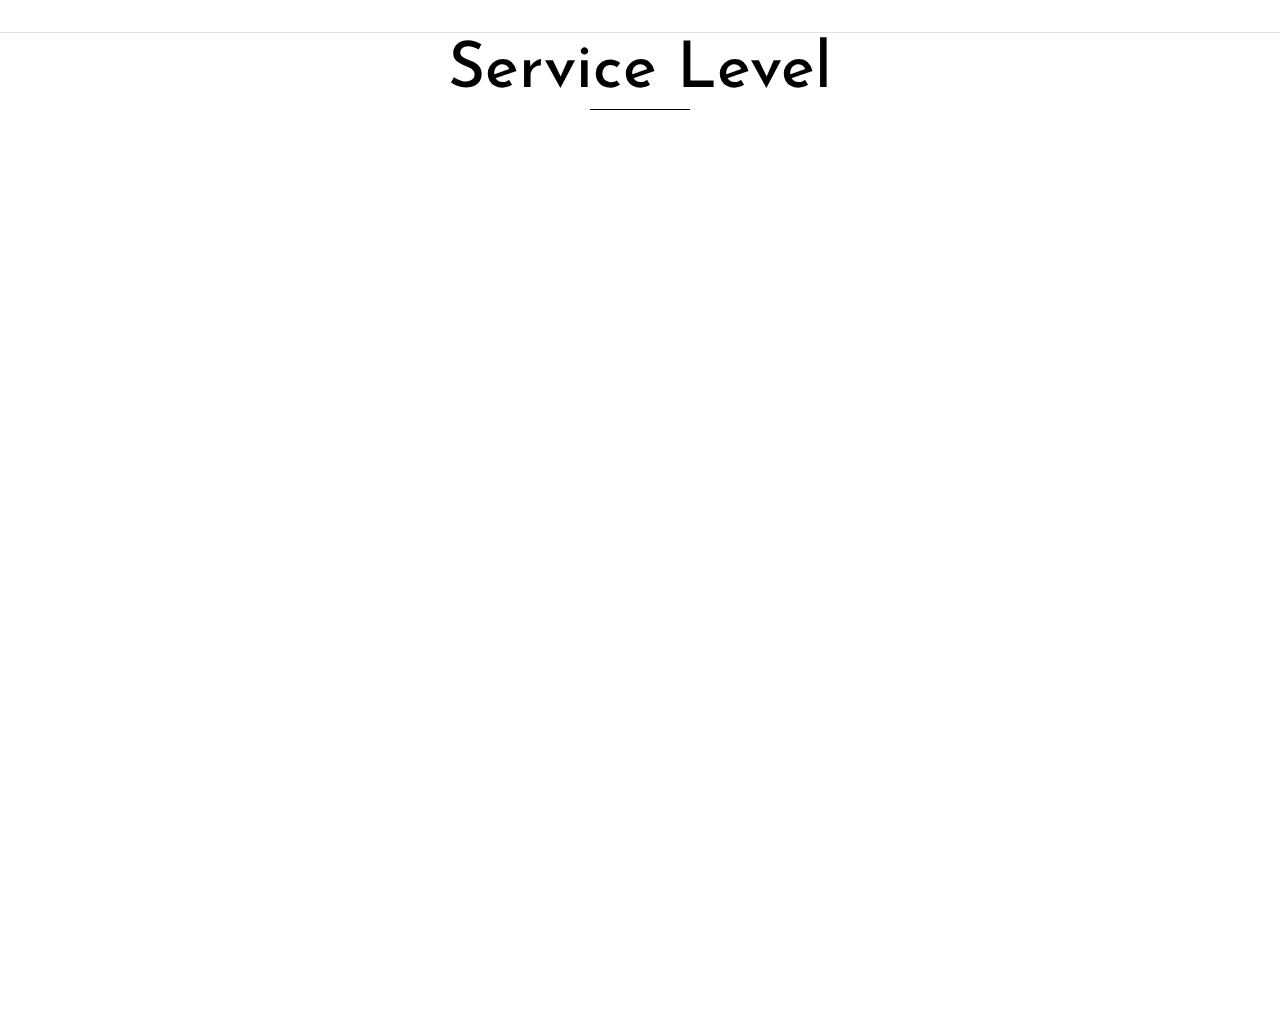
<file: sl.html>
<!DOCTYPE html>
<html lang="en">
  <head>
    <title>Photon &mdash; Colorlib Website Template</title>
    <meta charset="utf-8">
    <meta name="viewport" content="width=device-width, initial-scale=1, shrink-to-fit=no">

    <link href="https://fonts.googleapis.com/css?family=Josefin+Sans:300i,400,700" rel="stylesheet">
    <link rel="stylesheet" href="fonts/icomoon/style.css">

    <link rel="stylesheet" href="css/bootstrap.min.css">
    <link rel="stylesheet" href="css/magnific-popup.css">
    <link rel="stylesheet" href="css/jquery-ui.css">
    <link rel="stylesheet" href="css/owl.carousel.min.css">
    <link rel="stylesheet" href="css/owl.theme.default.min.css">

    <link rel="stylesheet" href="css/lightgallery.min.css">    
    
    <link rel="stylesheet" href="css/bootstrap-datepicker.css">

    <link rel="stylesheet" href="fonts/flaticon/font/flaticon.css">
    
    <link rel="stylesheet" href="css/swiper.css">

    <link rel="stylesheet" href="css/aos.css">

    <link rel="stylesheet" href="css/style.css">
    
  </head>
  <body>
  
  <div class="site-wrap">

    <div class="site-mobile-menu">
      <div class="site-mobile-menu-header">
        <div class="site-mobile-menu-close mt-3">
          <span class="icon-close2 js-menu-toggle"></span>
        </div>
      </div>
      <div class="site-mobile-menu-body"></div>
    </div>
    



    <header class="site-navbar py-3 border-bottom" role="banner">

     
      
    </header>



  
    <div class="container-fluid">
      
      <div class="row justify-content-center">
        <div class="col-md-7">
          <div class="row mb-5">
            <div class="col-12 ">
              <h2 class="site-section-heading text-center">Service Level</h2>
            </div>
          </div>
          
        </div>
      </div>
    </div>
  
  
  <div class="row justify-content-center">
    
    <script type='text/javascript' src='https://10ay.online.tableau.com/javascripts/api/viz_v1.js'></script>
    <div class='tableauPlaceholder' style='width: 1000px; height: 850px;'>
      <object class='tableauViz' width='1000' height='850' style='display:none;'>
        <param name='host_url' value='https%3A%2F%2F10ay.online.tableau.com%2F' />
        <param name='embed_code_version' value='3' /> <param name='site_root' value='&#47;t&#47;fnxintl' />
        <param name='name' value='DAILY_CXDashboards2018&#47;1b_DailyCXDashboard-UniqueCallsSLs' />
        <param name='tabs' value='yes' /><param name='toolbar' value='yes' />
        <param name='showAppBanner' value='false' /><param name='filter' value='iframeSizedToWindow=true' />
      </object>
   </div><br>
  <div class="footer py-4">
    
  </div>

    

    
    
  </div>

  
  <script src="js/jquery-3.3.1.min.js"></script>
  <script src="js/jquery-migrate-3.0.1.min.js"></script>
  <script src="js/jquery-ui.js"></script>
  <script src="js/popper.min.js"></script>
  <script src="js/bootstrap.min.js"></script>
  <script src="js/owl.carousel.min.js"></script>
  <script src="js/jquery.stellar.min.js"></script>
  <script src="js/jquery.countdown.min.js"></script>
  <script src="js/jquery.magnific-popup.min.js"></script>
  <script src="js/bootstrap-datepicker.min.js"></script>
  <script src="js/swiper.min.js"></script>
  <script src="js/aos.js"></script>

  <script src="js/picturefill.min.js"></script>
  <script src="js/lightgallery-all.min.js"></script>
  <script src="js/jquery.mousewheel.min.js"></script>

  <script src="js/main.js"></script>
  
  <script>
    $(document).ready(function(){
      $('#lightgallery').lightGallery();
    });
  </script>
    
  </body>
</html>
</file>
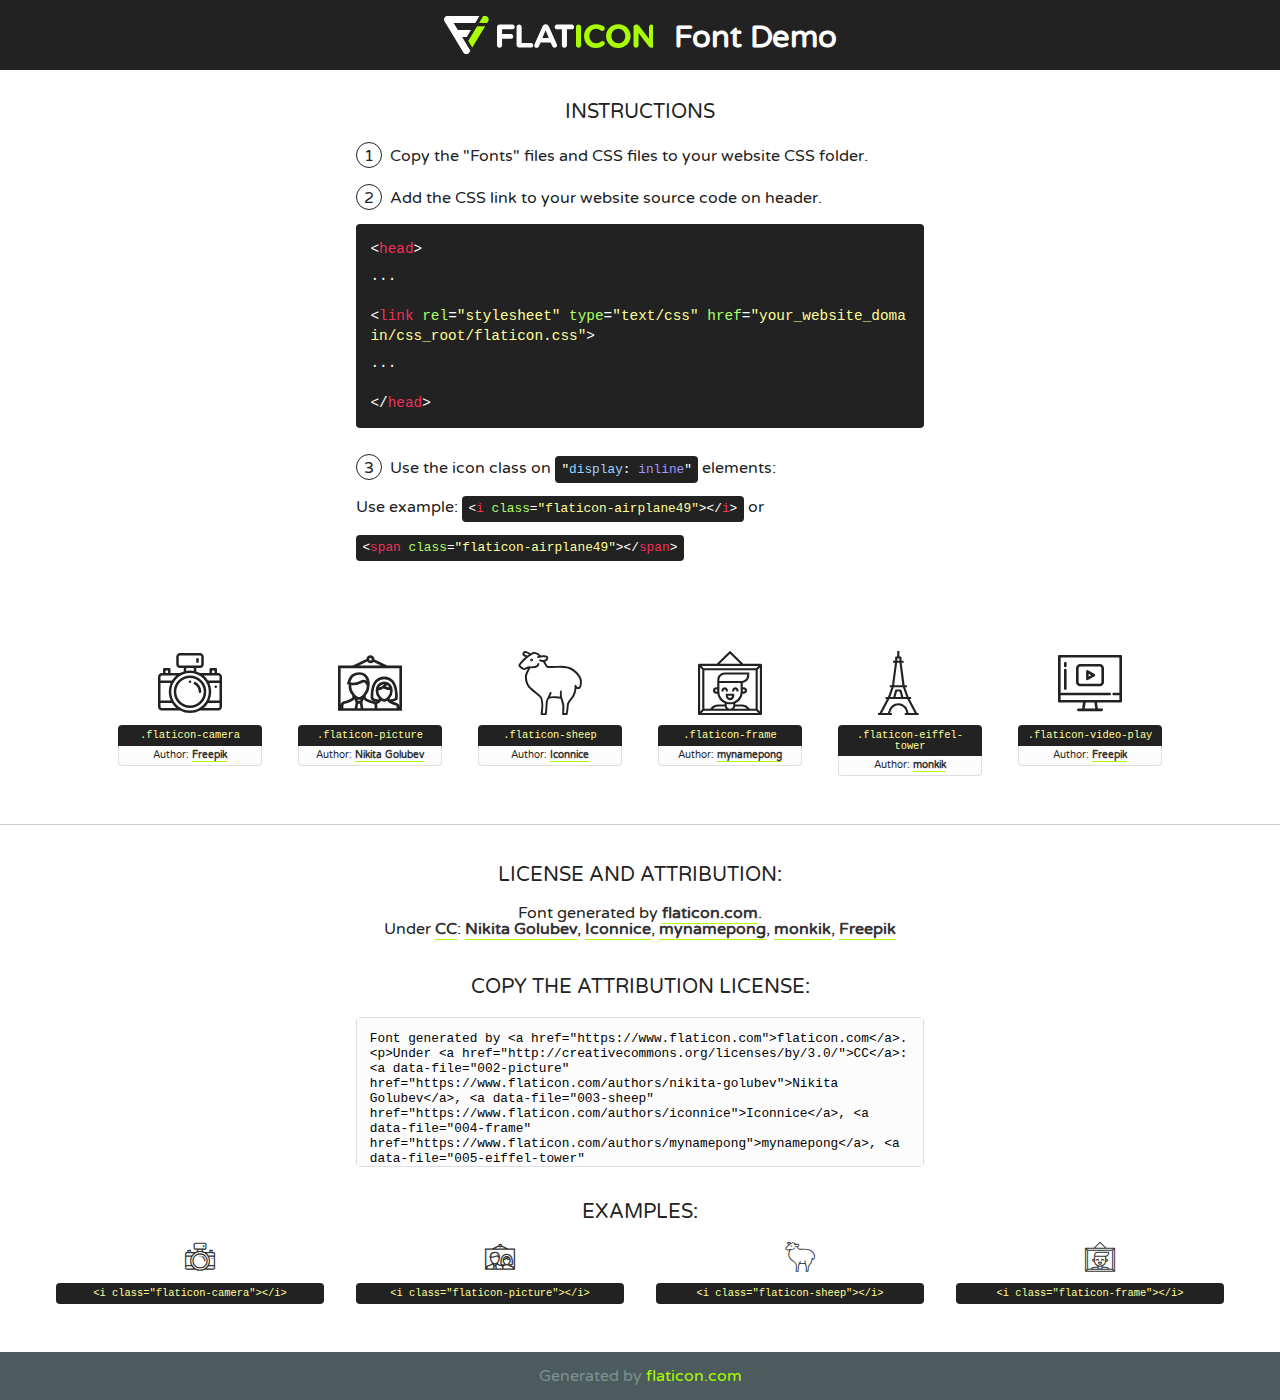
<file: fonts/flaticon/font/flaticon.html>
<!DOCTYPE html>
<!--
  Flaticon icon font: Flaticon
  Creation date: 07/12/2018 03:18
-->
<html>
<!DOCTYPE html>
<html>

<head>
    <title>Flaticon WebFont</title>
    <link href="http://fonts.googleapis.com/css?family=Varela+Round" rel="stylesheet" type="text/css" />
    <link rel="stylesheet" type="text/css" href="flaticon.css">
    <meta charset="UTF-8">
    <style>
    html, body, div, span, applet, object, iframe,
    h1, h2, h3, h4, h5, h6, p, blockquote, pre,
    a, abbr, acronym, address, big, cite, code,
    del, dfn, em, img, ins, kbd, q, s, samp,
    small, strike, strong, sub, sup, tt, var,
    b, u, i, center,
    dl, dt, dd, ol, ul, li,
    fieldset, form, label, legend,
    table, caption, tbody, tfoot, thead, tr, th, td,
    article, aside, canvas, details, embed, 
    figure, figcaption, footer, header, hgroup, 
    menu, nav, output, ruby, section, summary,
    time, mark, audio, video {
        margin: 0;
        padding: 0;
        border: 0;
        font-size: 100%;
        font: inherit;
        vertical-align: baseline;
    }
    /* HTML5 display-role reset for older browsers */
    article, aside, details, figcaption, figure, 
    footer, header, hgroup, menu, nav, section {
        display: block;
    }
    body {
        line-height: 1;
    }
    ol, ul {
        list-style: none;
    }
    blockquote, q {
        quotes: none;
    }
    blockquote:before, blockquote:after,
    q:before, q:after {
        content: '';
        content: none;
    }
    table {
        border-collapse: collapse;
        border-spacing: 0;
    }
    body {
        font-family: 'Varela Round', Helvetica, Arial, sans-serif;
        font-size: 16px;
        color: #222;
    }
    a {
        color: #333;
        border-bottom: 1px solid #a9fd00;
        font-weight: bold;
        text-decoration: none;
    }
    * {
        -moz-box-sizing: border-box;
        -webkit-box-sizing: border-box;
        box-sizing: border-box;
        margin: 0;
        padding: 0;
    }
    [class^="flaticon-"]:before, [class*=" flaticon-"]:before, [class^="flaticon-"]:after, [class*=" flaticon-"]:after {
        font-family: Flaticon;
        font-size: 30px;
        font-style: normal;
        margin-left: 20px;
        color: #333;
    }
    .wrapper {
        max-width: 600px;
        margin: auto;
        padding: 0 1em;
    }
    .title {
        font-size: 1.25em;
        text-align: center;
        margin-bottom: 1em;
        text-transform: uppercase;
    }
    header {
        text-align: center;
        background-color: #222;
        color: #fff;
        padding: 1em;
    }
    header .logo {
        width: 210px;
        height: 38px;
        display: inline-block;
        vertical-align: middle;
        margin-right: 1em;
        border: none;
    }
    header strong {
        font-size: 1.95em;
        font-weight: bold;
        vertical-align: middle;
        margin-top: 5px;
        display: inline-block;
    }
    .demo {
        margin: 2em auto;
        line-height: 1.25em;
    }
    .demo ul li {
        margin-bottom: 1em;
    }
    .demo ul li .num {
        color: #222;
        border-radius: 20px;
        display: inline-block;
        width: 26px;
        padding: 3px;
        height: 26px;
        text-align: center;
        margin-right: 0.5em;
        border: 1px solid #222;
    }
    .demo ul li code {
        background-color: #222;
        border-radius: 4px;
        padding: 0.25em 0.5em;
        display: inline-block;
        color: #fff;
        font-family: Consolas,Monaco,Lucida Console,Liberation Mono,DejaVu Sans Mono,Bitstream Vera Sans Mono,Courier New, monospace;
        font-weight: lighter;
        margin-top: 1em;
        font-size: 0.8em;
        word-break: break-all;
    }
    .demo ul li code.big {
        padding: 1em;
        font-size: 0.9em;
    }
    .demo ul li code .red {
        color: #EF3159;
    }
    .demo ul li code .green {
        color: #ACFF65;
    }
    .demo ul li code .yellow {
        color: #FFFF99;
    }
    .demo ul li code .blue {
        color: #99D3FF;
    }
    .demo ul li code .purple {
        color: #A295FF;
    }
    .demo ul li code .dots {
        margin-top: 0.5em;
        display: block;
    }
    #glyphs {
        border-bottom: 1px solid #ccc;
        padding: 2em 0;
        text-align: center;
    }
    .glyph {
        display: inline-block;
        width: 9em;
        margin: 1em;
        text-align: center;
        vertical-align: top;
        background: #FFF;
    }
    .glyph .glyph-icon {
        padding: 10px;
        display: block;
        font-family:"Flaticon";
        font-size: 64px;
        line-height: 1;
    }
    .glyph .glyph-icon:before {
        font-size: 64px;
        color: #222;
        margin-left: 0;
    }
    .class-name {
        font-size: 0.65em;
        background-color: #222;
        color: #fff;
        border-radius: 4px 4px 0 0;
        padding: 0.5em;
        color: #FFFF99;
        font-family: Consolas,Monaco,Lucida Console,Liberation Mono,DejaVu Sans Mono,Bitstream Vera Sans Mono,Courier New, monospace;
    }
    .author-name {
        font-size: 0.6em;
        background-color: #fcfcfd;
        border: 1px solid #DEDEE4;
        border-top: 0;
        border-radius: 0 0 4px 4px;
        padding: 0.5em;
    }
    .class-name:last-child {
        font-size: 10px;
        color:#888;
    }
    .class-name:last-child a {
        font-size: 10px;
        color:#555;
    }
    .class-name:last-child a:hover {
        color:#a9fd00;
    }
    .glyph > input {
        display: block;
        width: 100px;
        margin: 5px auto;
        text-align: center;
        font-size: 12px;
        cursor: text;
    }
    .glyph > input.icon-input {
        font-family:"Flaticon";
        font-size: 16px;
        margin-bottom: 10px;
    }
    .attribution .title {
        margin-top: 2em;
    }
    .attribution textarea {
        background-color: #fcfcfd;
        padding: 1em;
        border: none;
        box-shadow: none;
        border: 1px solid #DEDEE4;
        border-radius: 4px;
        resize: none;
        width: 100%;
        height: 150px;
        font-size: 0.8em;
        font-family: Consolas,Monaco,Lucida Console,Liberation Mono,DejaVu Sans Mono,Bitstream Vera Sans Mono,Courier New, monospace;
        -webkit-appearance: none;
    }
    .iconsuse {
        margin: 2em auto;
        text-align: center;
        max-width: 1200px;
    }
    .iconsuse:after {
        content: '';
        display: table;
        clear: both;
    }
    .iconsuse .image {
        float: left;
        width: 25%;
        padding: 0 1em;
    }
    .iconsuse .image p {
        margin-bottom: 1em;
    }
    .iconsuse .image span {
        display: block;
        font-size: 0.65em;
        background-color: #222;
        color: #fff;
        border-radius: 4px;
        padding: 0.5em;
        color: #FFFF99;
        margin-top: 1em;
        font-family: Consolas,Monaco,Lucida Console,Liberation Mono,DejaVu Sans Mono,Bitstream Vera Sans Mono,Courier New, monospace;
    }
    #footer {
        text-align: center;
        background-color: #4C5B5C;
        color: #7c9192;
        padding: 1em;
    }
    #footer a {
        border: none;
        color: #a9fd00;
        font-weight: normal;
    }
    @media (max-width: 960px) {
        .iconsuse .image {
            width: 50%;
        }
    }
    @media (max-width: 560px) {
        .iconsuse .image {
            width: 100%;
        }
    }
    </style>
</head>

<body class="characters-off">

    <header>
        <a href="https://www.flaticon.com" target="_blank" class="logo">
            <svg version="1.1" xmlns="http://www.w3.org/2000/svg" xmlns:xlink="http://www.w3.org/1999/xlink" xmlns:a="http://ns.adobe.com/AdobeSVGViewerExtensions/3.0/" viewBox="0 0 560.875 102.036" enable-background="new 0 0 560.875 102.036" xml:space="preserve">
                <defs>
                </defs>
                <g>
                    <g class="letters">
                        <path fill="#ffffff" d="M141.596,29.675c0-3.777,2.985-6.767,6.764-6.767h34.438c3.426,0,6.15,2.728,6.15,6.15
                        c0,3.43-2.724,6.149-6.15,6.149h-27.674v13.091h23.719c3.429,0,6.151,2.724,6.151,6.15c0,3.43-2.723,6.149-6.151,6.149h-23.719
                        v17.574c0,3.773-2.986,6.761-6.764,6.761c-3.779,0-6.764-2.989-6.764-6.761V29.675z"></path>
                        <path fill="#ffffff" d="M193.844,29.149c0-3.781,2.985-6.767,6.764-6.767c3.776,0,6.763,2.985,6.763,6.767v42.957h25.039
                        c3.426,0,6.149,2.726,6.149,6.153c0,3.425-2.723,6.15-6.149,6.15h-31.802c-3.779,0-6.764-2.986-6.764-6.768V29.149z"></path>
                        <path fill="#ffffff" d="M241.891,75.71l21.438-48.407c1.492-3.341,4.215-5.357,7.906-5.357h0.792
                        c3.686,0,6.323,2.017,7.815,5.357l21.439,48.407c0.436,0.967,0.701,1.845,0.701,2.723c0,3.602-2.809,6.501-6.414,6.501
                        c-3.161,0-5.269-1.845-6.499-4.655l-4.132-9.661h-27.059l-4.301,10.102c-1.144,2.631-3.426,4.214-6.237,4.214
                        c-3.517,0-6.24-2.81-6.24-6.325C241.1,77.64,241.451,76.677,241.891,75.71z M279.932,58.666l-8.521-20.297l-8.526,20.297H279.932
                        z"></path>
                        <path fill="#ffffff" d="M314.864,35.387H301.86c-3.429,0-6.239-2.813-6.239-6.238c0-3.429,2.811-6.24,6.239-6.24h39.533
                        c3.426,0,6.237,2.811,6.237,6.24c0,3.425-2.811,6.238-6.237,6.238h-13.001v42.785c0,3.773-2.99,6.761-6.764,6.761
                        c-3.779,0-6.764-2.989-6.764-6.761V35.387z"></path>
                        <path fill="#A9FD00" d="M352.615,29.149c0-3.781,2.985-6.767,6.767-6.767c3.774,0,6.761,2.985,6.761,6.767v49.024
                        c0,3.773-2.987,6.761-6.761,6.761c-3.781,0-6.767-2.989-6.767-6.761V29.149z"></path>
                        <path fill="#A9FD00" d="M374.132,53.836v-0.179c0-17.481,13.178-31.801,32.065-31.801c9.22,0,15.459,2.458,20.557,6.238
                        c1.402,1.054,2.637,2.985,2.637,5.357c0,3.692-2.985,6.59-6.681,6.59c-1.845,0-3.071-0.702-4.044-1.319
                        c-3.776-2.813-7.729-4.393-12.562-4.393c-10.364,0-17.831,8.611-17.831,19.154v0.173c0,10.542,7.291,19.329,17.831,19.329
                        c5.715,0,9.492-1.756,13.359-4.834c1.049-0.874,2.458-1.491,4.039-1.491c3.429,0,6.325,2.813,6.325,6.236
                        c0,2.106-1.056,3.78-2.282,4.834c-5.539,4.834-12.036,7.733-21.878,7.733C387.572,85.464,374.132,71.493,374.132,53.836z"></path>
                        <path fill="#A9FD00" d="M433.009,53.836v-0.179c0-17.481,13.79-31.801,32.766-31.801c18.981,0,32.592,14.143,32.592,31.628v0.173
                        c0,17.483-13.785,31.807-32.769,31.807C446.625,85.464,433.009,71.32,433.009,53.836z M484.224,53.836v-0.179
                        c0-10.539-7.725-19.326-18.626-19.326c-10.893,0-18.449,8.611-18.449,19.154v0.173c0,10.542,7.73,19.329,18.626,19.329
                        C476.676,72.986,484.224,64.378,484.224,53.836z"></path>
                        <path fill="#A9FD00" d="M506.233,29.321c0-3.774,2.99-6.763,6.767-6.763h1.401c3.252,0,5.183,1.583,7.029,3.953l26.093,34.265
                        V29.059c0-3.692,2.99-6.677,6.681-6.677c3.683,0,6.671,2.985,6.671,6.677v48.934c0,3.78-2.987,6.765-6.764,6.765h-0.436
                        c-3.257,0-5.188-1.581-7.034-3.953l-27.056-35.492v32.944c0,3.687-2.985,6.676-6.678,6.676c-3.683,0-6.673-2.989-6.673-6.676
                        V29.321z"></path>
                    </g>
                    <g class="insignia">
                        <path fill="#ffffff" d="M48.372,56.137h12.517l11.156-18.537H37.186L25.688,18.539h57.825L94.668,0H9.271
                        C5.925,0,2.842,1.801,1.198,4.716c-1.644,2.907-1.593,6.482,0.134,9.343l50.38,83.501c1.678,2.781,4.689,4.476,7.938,4.476
                        c3.246,0,6.257-1.695,7.935-4.476l2.898-4.804L48.372,56.137z"></path>
                        <g class="i">
                            <path fill="#A9FD00" d="M93.575,18.539h0.031v0.004l21.652,0.004l2.705-4.488c1.727-2.861,1.778-6.436,0.133-9.343
                            C116.454,1.801,113.371,0,110.026,0h-5.294L93.575,18.539z"></path>
                            <polygon fill="#A9FD00" points="88.291,27.356 64.725,66.486 75.519,84.404 109.942,27.356"></polygon>
                        </g>
                    </g>
                </g>
            </svg>
        </a>
        <strong>Font Demo</strong>
    </header>


    <section class="demo wrapper">

        <p class="title">Instructions</p>

        <ul>
            <li>
                <span class="num">1</span>Copy the "Fonts" files and CSS files to your website CSS folder.
            </li>
            <li>
                <span class="num">2</span>Add the CSS link to your website source code on header.
                <code class="big">
                    &lt;<span class="red">head</span>&gt;
                    <br/><span class="dots">...</span>
                    <br/>&lt;<span class="red">link</span> <span class="green">rel</span>=<span class="yellow">"stylesheet"</span> <span class="green">type</span>=<span class="yellow">"text/css"</span> <span class="green">href</span>=<span class="yellow">"your_website_domain/css_root/flaticon.css"</span>&gt;
                    <br/><span class="dots">...</span>
                    <br/>&lt;/<span class="red">head</span>&gt;
                </code>
            </li>

            <li>
                <p>
                    <span class="num">3</span>Use the icon class on <code>"<span class="blue">display</span>:<span class="purple"> inline</span>"</code> elements:
                    <br />
                    Use example: <code>&lt;<span class="red">i</span> <span class="green">class</span>=<span class="yellow">&quot;flaticon-airplane49&quot;</span>&gt;&lt;/<span class="red">i</span>&gt;</code> or <code>&lt;<span class="red">span</span> <span class="green">class</span>=<span class="yellow">&quot;flaticon-airplane49&quot;</span>&gt;&lt;/<span class="red">span</span>&gt;</code>
            </li>
        </ul>

    </section>




   <section id="glyphs">          
    
      
        <div class="glyph"><div class="glyph-icon flaticon-camera"></div>
            <div class="class-name">.flaticon-camera</div>
            <div class="author-name">Author: <a data-file="001-camera" href="http://www.freepik.com">Freepik</a> </div> 
        </div>        
        
        <div class="glyph"><div class="glyph-icon flaticon-picture"></div>
            <div class="class-name">.flaticon-picture</div>
            <div class="author-name">Author: <a data-file="002-picture" href="https://www.flaticon.com/authors/nikita-golubev">Nikita Golubev</a> </div> 
        </div>        
        
        <div class="glyph"><div class="glyph-icon flaticon-sheep"></div>
            <div class="class-name">.flaticon-sheep</div>
            <div class="author-name">Author: <a data-file="003-sheep" href="https://www.flaticon.com/authors/iconnice">Iconnice</a> </div> 
        </div>        
        
        <div class="glyph"><div class="glyph-icon flaticon-frame"></div>
            <div class="class-name">.flaticon-frame</div>
            <div class="author-name">Author: <a data-file="004-frame" href="https://www.flaticon.com/authors/mynamepong">mynamepong</a> </div> 
        </div>        
        
        <div class="glyph"><div class="glyph-icon flaticon-eiffel-tower"></div>
            <div class="class-name">.flaticon-eiffel-tower</div>
            <div class="author-name">Author: <a data-file="005-eiffel-tower" href="https://www.flaticon.com/authors/monkik">monkik</a> </div> 
        </div>        
        
        <div class="glyph"><div class="glyph-icon flaticon-video-play"></div>
            <div class="class-name">.flaticon-video-play</div>
            <div class="author-name">Author: <a data-file="006-video-play" href="http://www.freepik.com">Freepik</a> </div> 
        </div>        
        

    </section>



    <section class="attribution wrapper"   style="text-align:center;">

      <div class="title">License and attribution:</div><div class="attrDiv">Font generated by <a href="https://www.flaticon.com">flaticon.com</a>. <div><p>Under <a href="http://creativecommons.org/licenses/by/3.0/">CC</a>: <a data-file="002-picture" href="https://www.flaticon.com/authors/nikita-golubev">Nikita Golubev</a>, <a data-file="003-sheep" href="https://www.flaticon.com/authors/iconnice">Iconnice</a>, <a data-file="004-frame" href="https://www.flaticon.com/authors/mynamepong">mynamepong</a>, <a data-file="005-eiffel-tower" href="https://www.flaticon.com/authors/monkik">monkik</a>, <a data-file="001-camera" href="http://www.freepik.com">Freepik</a></p>  </div>
      </div>
      <div class="title">Copy the Attribution License:</div>

    <textarea onclick="this.focus();this.select();">Font generated by &lt;a href=&quot;https://www.flaticon.com&quot;&gt;flaticon.com&lt;/a&gt;. <p>Under <a href="http://creativecommons.org/licenses/by/3.0/">CC</a>: <a data-file="002-picture" href="https://www.flaticon.com/authors/nikita-golubev">Nikita Golubev</a>, <a data-file="003-sheep" href="https://www.flaticon.com/authors/iconnice">Iconnice</a>, <a data-file="004-frame" href="https://www.flaticon.com/authors/mynamepong">mynamepong</a>, <a data-file="005-eiffel-tower" href="https://www.flaticon.com/authors/monkik">monkik</a>, <a data-file="001-camera" href="http://www.freepik.com">Freepik</a></p>  
     </textarea>

    </section>

    <section class="iconsuse">

          <div class="title">Examples:</div>            
             
            <div class="image">
                <p>
                    <i class="glyph-icon flaticon-camera"></i> 
                    <span>&lt;i class=&quot;flaticon-camera&quot;&gt;&lt;/i&gt;</span>
                </p>
            </div>
            
            <div class="image">
                <p>
                    <i class="glyph-icon flaticon-picture"></i> 
                    <span>&lt;i class=&quot;flaticon-picture&quot;&gt;&lt;/i&gt;</span>
                </p>
            </div>
            
            <div class="image">
                <p>
                    <i class="glyph-icon flaticon-sheep"></i> 
                    <span>&lt;i class=&quot;flaticon-sheep&quot;&gt;&lt;/i&gt;</span>
                </p>
            </div>
            
            <div class="image">
                <p>
                    <i class="glyph-icon flaticon-frame"></i> 
                    <span>&lt;i class=&quot;flaticon-frame&quot;&gt;&lt;/i&gt;</span>
                </p>
            </div>
                       
        </div>
                            
    </section>

<div id="footer">
    <div>Generated by <a href="https://www.flaticon.com">flaticon.com</a>
    </div>
</div>



</body>
</html>
</file>
<file: fonts/icomoon/style.css>
@font-face {
  font-family: 'icomoon';
  src:  url('fonts/icomoon.eot?10si43');
  src:  url('fonts/icomoon.eot?10si43#iefix') format('embedded-opentype'),
    url('fonts/icomoon.ttf?10si43') format('truetype'),
    url('fonts/icomoon.woff?10si43') format('woff'),
    url('fonts/icomoon.svg?10si43#icomoon') format('svg');
  font-weight: normal;
  font-style: normal;
}

[class^="icon-"], [class*=" icon-"] {
  /* use !important to prevent issues with browser extensions that change fonts */
  font-family: 'icomoon' !important;
  speak: none;
  font-style: normal;
  font-weight: normal;
  font-variant: normal;
  text-transform: none;
  line-height: 1;

  /* Better Font Rendering =========== */
  -webkit-font-smoothing: antialiased;
  -moz-osx-font-smoothing: grayscale;
}

.icon-asterisk:before {
  content: "\f069";
}
.icon-plus:before {
  content: "\f067";
}
.icon-question:before {
  content: "\f128";
}
.icon-minus:before {
  content: "\f068";
}
.icon-glass:before {
  content: "\f000";
}
.icon-music:before {
  content: "\f001";
}
.icon-search:before {
  content: "\f002";
}
.icon-envelope-o:before {
  content: "\f003";
}
.icon-heart:before {
  content: "\f004";
}
.icon-star:before {
  content: "\f005";
}
.icon-star-o:before {
  content: "\f006";
}
.icon-user:before {
  content: "\f007";
}
.icon-film:before {
  content: "\f008";
}
.icon-th-large:before {
  content: "\f009";
}
.icon-th:before {
  content: "\f00a";
}
.icon-th-list:before {
  content: "\f00b";
}
.icon-check:before {
  content: "\f00c";
}
.icon-close:before {
  content: "\f00d";
}
.icon-remove:before {
  content: "\f00d";
}
.icon-times:before {
  content: "\f00d";
}
.icon-search-plus:before {
  content: "\f00e";
}
.icon-search-minus:before {
  content: "\f010";
}
.icon-power-off:before {
  content: "\f011";
}
.icon-signal:before {
  content: "\f012";
}
.icon-cog:before {
  content: "\f013";
}
.icon-gear:before {
  content: "\f013";
}
.icon-trash-o:before {
  content: "\f014";
}
.icon-home:before {
  content: "\f015";
}
.icon-file-o:before {
  content: "\f016";
}
.icon-clock-o:before {
  content: "\f017";
}
.icon-road:before {
  content: "\f018";
}
.icon-download:before {
  content: "\f019";
}
.icon-arrow-circle-o-down:before {
  content: "\f01a";
}
.icon-arrow-circle-o-up:before {
  content: "\f01b";
}
.icon-inbox:before {
  content: "\f01c";
}
.icon-play-circle-o:before {
  content: "\f01d";
}
.icon-repeat:before {
  content: "\f01e";
}
.icon-rotate-right:before {
  content: "\f01e";
}
.icon-refresh:before {
  content: "\f021";
}
.icon-list-alt:before {
  content: "\f022";
}
.icon-lock:before {
  content: "\f023";
}
.icon-flag:before {
  content: "\f024";
}
.icon-headphones:before {
  content: "\f025";
}
.icon-volume-off:before {
  content: "\f026";
}
.icon-volume-down:before {
  content: "\f027";
}
.icon-volume-up:before {
  content: "\f028";
}
.icon-qrcode:before {
  content: "\f029";
}
.icon-barcode:before {
  content: "\f02a";
}
.icon-tag:before {
  content: "\f02b";
}
.icon-tags:before {
  content: "\f02c";
}
.icon-book:before {
  content: "\f02d";
}
.icon-bookmark:before {
  content: "\f02e";
}
.icon-print:before {
  content: "\f02f";
}
.icon-camera:before {
  content: "\f030";
}
.icon-font:before {
  content: "\f031";
}
.icon-bold:before {
  content: "\f032";
}
.icon-italic:before {
  content: "\f033";
}
.icon-text-height:before {
  content: "\f034";
}
.icon-text-width:before {
  content: "\f035";
}
.icon-align-left:before {
  content: "\f036";
}
.icon-align-center:before {
  content: "\f037";
}
.icon-align-right:before {
  content: "\f038";
}
.icon-align-justify:before {
  content: "\f039";
}
.icon-list:before {
  content: "\f03a";
}
.icon-dedent:before {
  content: "\f03b";
}
.icon-outdent:before {
  content: "\f03b";
}
.icon-indent:before {
  content: "\f03c";
}
.icon-video-camera:before {
  content: "\f03d";
}
.icon-image:before {
  content: "\f03e";
}
.icon-photo:before {
  content: "\f03e";
}
.icon-picture-o:before {
  content: "\f03e";
}
.icon-pencil:before {
  content: "\f040";
}
.icon-map-marker:before {
  content: "\f041";
}
.icon-adjust:before {
  content: "\f042";
}
.icon-tint:before {
  content: "\f043";
}
.icon-edit:before {
  content: "\f044";
}
.icon-pencil-square-o:before {
  content: "\f044";
}
.icon-share-square-o:before {
  content: "\f045";
}
.icon-check-square-o:before {
  content: "\f046";
}
.icon-arrows:before {
  content: "\f047";
}
.icon-step-backward:before {
  content: "\f048";
}
.icon-fast-backward:before {
  content: "\f049";
}
.icon-backward:before {
  content: "\f04a";
}
.icon-play:before {
  content: "\f04b";
}
.icon-pause:before {
  content: "\f04c";
}
.icon-stop:before {
  content: "\f04d";
}
.icon-forward:before {
  content: "\f04e";
}
.icon-fast-forward:before {
  content: "\f050";
}
.icon-step-forward:before {
  content: "\f051";
}
.icon-eject:before {
  content: "\f052";
}
.icon-chevron-left:before {
  content: "\f053";
}
.icon-chevron-right:before {
  content: "\f054";
}
.icon-plus-circle:before {
  content: "\f055";
}
.icon-minus-circle:before {
  content: "\f056";
}
.icon-times-circle:before {
  content: "\f057";
}
.icon-check-circle:before {
  content: "\f058";
}
.icon-question-circle:before {
  content: "\f059";
}
.icon-info-circle:before {
  content: "\f05a";
}
.icon-crosshairs:before {
  content: "\f05b";
}
.icon-times-circle-o:before {
  content: "\f05c";
}
.icon-check-circle-o:before {
  content: "\f05d";
}
.icon-ban:before {
  content: "\f05e";
}
.icon-arrow-left:before {
  content: "\f060";
}
.icon-arrow-right:before {
  content: "\f061";
}
.icon-arrow-up:before {
  content: "\f062";
}
.icon-arrow-down:before {
  content: "\f063";
}
.icon-mail-forward:before {
  content: "\f064";
}
.icon-share:before {
  content: "\f064";
}
.icon-expand:before {
  content: "\f065";
}
.icon-compress:before {
  content: "\f066";
}
.icon-exclamation-circle:before {
  content: "\f06a";
}
.icon-gift:before {
  content: "\f06b";
}
.icon-leaf:before {
  content: "\f06c";
}
.icon-fire:before {
  content: "\f06d";
}
.icon-eye:before {
  content: "\f06e";
}
.icon-eye-slash:before {
  content: "\f070";
}
.icon-exclamation-triangle:before {
  content: "\f071";
}
.icon-warning:before {
  content: "\f071";
}
.icon-plane:before {
  content: "\f072";
}
.icon-calendar:before {
  content: "\f073";
}
.icon-random:before {
  content: "\f074";
}
.icon-comment:before {
  content: "\f075";
}
.icon-magnet:before {
  content: "\f076";
}
.icon-chevron-up:before {
  content: "\f077";
}
.icon-chevron-down:before {
  content: "\f078";
}
.icon-retweet:before {
  content: "\f079";
}
.icon-shopping-cart:before {
  content: "\f07a";
}
.icon-folder:before {
  content: "\f07b";
}
.icon-folder-open:before {
  content: "\f07c";
}
.icon-arrows-v:before {
  content: "\f07d";
}
.icon-arrows-h:before {
  content: "\f07e";
}
.icon-bar-chart:before {
  content: "\f080";
}
.icon-bar-chart-o:before {
  content: "\f080";
}
.icon-twitter-square:before {
  content: "\f081";
}
.icon-facebook-square:before {
  content: "\f082";
}
.icon-camera-retro:before {
  content: "\f083";
}
.icon-key:before {
  content: "\f084";
}
.icon-cogs:before {
  content: "\f085";
}
.icon-gears:before {
  content: "\f085";
}
.icon-comments:before {
  content: "\f086";
}
.icon-thumbs-o-up:before {
  content: "\f087";
}
.icon-thumbs-o-down:before {
  content: "\f088";
}
.icon-star-half:before {
  content: "\f089";
}
.icon-heart-o:before {
  content: "\f08a";
}
.icon-sign-out:before {
  content: "\f08b";
}
.icon-linkedin-square:before {
  content: "\f08c";
}
.icon-thumb-tack:before {
  content: "\f08d";
}
.icon-external-link:before {
  content: "\f08e";
}
.icon-sign-in:before {
  content: "\f090";
}
.icon-trophy:before {
  content: "\f091";
}
.icon-github-square:before {
  content: "\f092";
}
.icon-upload:before {
  content: "\f093";
}
.icon-lemon-o:before {
  content: "\f094";
}
.icon-phone:before {
  content: "\f095";
}
.icon-square-o:before {
  content: "\f096";
}
.icon-bookmark-o:before {
  content: "\f097";
}
.icon-phone-square:before {
  content: "\f098";
}
.icon-twitter:before {
  content: "\f099";
}
.icon-facebook:before {
  content: "\f09a";
}
.icon-facebook-f:before {
  content: "\f09a";
}
.icon-github:before {
  content: "\f09b";
}
.icon-unlock:before {
  content: "\f09c";
}
.icon-credit-card:before {
  content: "\f09d";
}
.icon-feed:before {
  content: "\f09e";
}
.icon-rss:before {
  content: "\f09e";
}
.icon-hdd-o:before {
  content: "\f0a0";
}
.icon-bullhorn:before {
  content: "\f0a1";
}
.icon-bell-o:before {
  content: "\f0a2";
}
.icon-certificate:before {
  content: "\f0a3";
}
.icon-hand-o-right:before {
  content: "\f0a4";
}
.icon-hand-o-left:before {
  content: "\f0a5";
}
.icon-hand-o-up:before {
  content: "\f0a6";
}
.icon-hand-o-down:before {
  content: "\f0a7";
}
.icon-arrow-circle-left:before {
  content: "\f0a8";
}
.icon-arrow-circle-right:before {
  content: "\f0a9";
}
.icon-arrow-circle-up:before {
  content: "\f0aa";
}
.icon-arrow-circle-down:before {
  content: "\f0ab";
}
.icon-globe:before {
  content: "\f0ac";
}
.icon-wrench:before {
  content: "\f0ad";
}
.icon-tasks:before {
  content: "\f0ae";
}
.icon-filter:before {
  content: "\f0b0";
}
.icon-briefcase:before {
  content: "\f0b1";
}
.icon-arrows-alt:before {
  content: "\f0b2";
}
.icon-group:before {
  content: "\f0c0";
}
.icon-users:before {
  content: "\f0c0";
}
.icon-chain:before {
  content: "\f0c1";
}
.icon-link:before {
  content: "\f0c1";
}
.icon-cloud:before {
  content: "\f0c2";
}
.icon-flask:before {
  content: "\f0c3";
}
.icon-cut:before {
  content: "\f0c4";
}
.icon-scissors:before {
  content: "\f0c4";
}
.icon-copy:before {
  content: "\f0c5";
}
.icon-files-o:before {
  content: "\f0c5";
}
.icon-paperclip:before {
  content: "\f0c6";
}
.icon-floppy-o:before {
  content: "\f0c7";
}
.icon-save:before {
  content: "\f0c7";
}
.icon-square:before {
  content: "\f0c8";
}
.icon-bars:before {
  content: "\f0c9";
}
.icon-navicon:before {
  content: "\f0c9";
}
.icon-reorder:before {
  content: "\f0c9";
}
.icon-list-ul:before {
  content: "\f0ca";
}
.icon-list-ol:before {
  content: "\f0cb";
}
.icon-strikethrough:before {
  content: "\f0cc";
}
.icon-underline:before {
  content: "\f0cd";
}
.icon-table:before {
  content: "\f0ce";
}
.icon-magic:before {
  content: "\f0d0";
}
.icon-truck:before {
  content: "\f0d1";
}
.icon-pinterest:before {
  content: "\f0d2";
}
.icon-pinterest-square:before {
  content: "\f0d3";
}
.icon-google-plus-square:before {
  content: "\f0d4";
}
.icon-google-plus:before {
  content: "\f0d5";
}
.icon-money:before {
  content: "\f0d6";
}
.icon-caret-down:before {
  content: "\f0d7";
}
.icon-caret-up:before {
  content: "\f0d8";
}
.icon-caret-left:before {
  content: "\f0d9";
}
.icon-caret-right:before {
  content: "\f0da";
}
.icon-columns:before {
  content: "\f0db";
}
.icon-sort:before {
  content: "\f0dc";
}
.icon-unsorted:before {
  content: "\f0dc";
}
.icon-sort-desc:before {
  content: "\f0dd";
}
.icon-sort-down:before {
  content: "\f0dd";
}
.icon-sort-asc:before {
  content: "\f0de";
}
.icon-sort-up:before {
  content: "\f0de";
}
.icon-envelope:before {
  content: "\f0e0";
}
.icon-linkedin:before {
  content: "\f0e1";
}
.icon-rotate-left:before {
  content: "\f0e2";
}
.icon-undo:before {
  content: "\f0e2";
}
.icon-gavel:before {
  content: "\f0e3";
}
.icon-legal:before {
  content: "\f0e3";
}
.icon-dashboard:before {
  content: "\f0e4";
}
.icon-tachometer:before {
  content: "\f0e4";
}
.icon-comment-o:before {
  content: "\f0e5";
}
.icon-comments-o:before {
  content: "\f0e6";
}
.icon-bolt:before {
  content: "\f0e7";
}
.icon-flash:before {
  content: "\f0e7";
}
.icon-sitemap:before {
  content: "\f0e8";
}
.icon-umbrella:before {
  content: "\f0e9";
}
.icon-clipboard:before {
  content: "\f0ea";
}
.icon-paste:before {
  content: "\f0ea";
}
.icon-lightbulb-o:before {
  content: "\f0eb";
}
.icon-exchange:before {
  content: "\f0ec";
}
.icon-cloud-download:before {
  content: "\f0ed";
}
.icon-cloud-upload:before {
  content: "\f0ee";
}
.icon-user-md:before {
  content: "\f0f0";
}
.icon-stethoscope:before {
  content: "\f0f1";
}
.icon-suitcase:before {
  content: "\f0f2";
}
.icon-bell:before {
  content: "\f0f3";
}
.icon-coffee:before {
  content: "\f0f4";
}
.icon-cutlery:before {
  content: "\f0f5";
}
.icon-file-text-o:before {
  content: "\f0f6";
}
.icon-building-o:before {
  content: "\f0f7";
}
.icon-hospital-o:before {
  content: "\f0f8";
}
.icon-ambulance:before {
  content: "\f0f9";
}
.icon-medkit:before {
  content: "\f0fa";
}
.icon-fighter-jet:before {
  content: "\f0fb";
}
.icon-beer:before {
  content: "\f0fc";
}
.icon-h-square:before {
  content: "\f0fd";
}
.icon-plus-square:before {
  content: "\f0fe";
}
.icon-angle-double-left:before {
  content: "\f100";
}
.icon-angle-double-right:before {
  content: "\f101";
}
.icon-angle-double-up:before {
  content: "\f102";
}
.icon-angle-double-down:before {
  content: "\f103";
}
.icon-angle-left:before {
  content: "\f104";
}
.icon-angle-right:before {
  content: "\f105";
}
.icon-angle-up:before {
  content: "\f106";
}
.icon-angle-down:before {
  content: "\f107";
}
.icon-desktop:before {
  content: "\f108";
}
.icon-laptop:before {
  content: "\f109";
}
.icon-tablet:before {
  content: "\f10a";
}
.icon-mobile:before {
  content: "\f10b";
}
.icon-mobile-phone:before {
  content: "\f10b";
}
.icon-circle-o:before {
  content: "\f10c";
}
.icon-quote-left:before {
  content: "\f10d";
}
.icon-quote-right:before {
  content: "\f10e";
}
.icon-spinner:before {
  content: "\f110";
}
.icon-circle:before {
  content: "\f111";
}
.icon-mail-reply:before {
  content: "\f112";
}
.icon-reply:before {
  content: "\f112";
}
.icon-github-alt:before {
  content: "\f113";
}
.icon-folder-o:before {
  content: "\f114";
}
.icon-folder-open-o:before {
  content: "\f115";
}
.icon-smile-o:before {
  content: "\f118";
}
.icon-frown-o:before {
  content: "\f119";
}
.icon-meh-o:before {
  content: "\f11a";
}
.icon-gamepad:before {
  content: "\f11b";
}
.icon-keyboard-o:before {
  content: "\f11c";
}
.icon-flag-o:before {
  content: "\f11d";
}
.icon-flag-checkered:before {
  content: "\f11e";
}
.icon-terminal:before {
  content: "\f120";
}
.icon-code:before {
  content: "\f121";
}
.icon-mail-reply-all:before {
  content: "\f122";
}
.icon-reply-all:before {
  content: "\f122";
}
.icon-star-half-empty:before {
  content: "\f123";
}
.icon-star-half-full:before {
  content: "\f123";
}
.icon-star-half-o:before {
  content: "\f123";
}
.icon-location-arrow:before {
  content: "\f124";
}
.icon-crop:before {
  content: "\f125";
}
.icon-code-fork:before {
  content: "\f126";
}
.icon-chain-broken:before {
  content: "\f127";
}
.icon-unlink:before {
  content: "\f127";
}
.icon-info:before {
  content: "\f129";
}
.icon-exclamation:before {
  content: "\f12a";
}
.icon-superscript:before {
  content: "\f12b";
}
.icon-subscript:before {
  content: "\f12c";
}
.icon-eraser:before {
  content: "\f12d";
}
.icon-puzzle-piece:before {
  content: "\f12e";
}
.icon-microphone:before {
  content: "\f130";
}
.icon-microphone-slash:before {
  content: "\f131";
}
.icon-shield:before {
  content: "\f132";
}
.icon-calendar-o:before {
  content: "\f133";
}
.icon-fire-extinguisher:before {
  content: "\f134";
}
.icon-rocket:before {
  content: "\f135";
}
.icon-maxcdn:before {
  content: "\f136";
}
.icon-chevron-circle-left:before {
  content: "\f137";
}
.icon-chevron-circle-right:before {
  content: "\f138";
}
.icon-chevron-circle-up:before {
  content: "\f139";
}
.icon-chevron-circle-down:before {
  content: "\f13a";
}
.icon-html5:before {
  content: "\f13b";
}
.icon-css3:before {
  content: "\f13c";
}
.icon-anchor:before {
  content: "\f13d";
}
.icon-unlock-alt:before {
  content: "\f13e";
}
.icon-bullseye:before {
  content: "\f140";
}
.icon-ellipsis-h:before {
  content: "\f141";
}
.icon-ellipsis-v:before {
  content: "\f142";
}
.icon-rss-square:before {
  content: "\f143";
}
.icon-play-circle:before {
  content: "\f144";
}
.icon-ticket:before {
  content: "\f145";
}
.icon-minus-square:before {
  content: "\f146";
}
.icon-minus-square-o:before {
  content: "\f147";
}
.icon-level-up:before {
  content: "\f148";
}
.icon-level-down:before {
  content: "\f149";
}
.icon-check-square:before {
  content: "\f14a";
}
.icon-pencil-square:before {
  content: "\f14b";
}
.icon-external-link-square:before {
  content: "\f14c";
}
.icon-share-square:before {
  content: "\f14d";
}
.icon-compass:before {
  content: "\f14e";
}
.icon-caret-square-o-down:before {
  content: "\f150";
}
.icon-toggle-down:before {
  content: "\f150";
}
.icon-caret-square-o-up:before {
  content: "\f151";
}
.icon-toggle-up:before {
  content: "\f151";
}
.icon-caret-square-o-right:before {
  content: "\f152";
}
.icon-toggle-right:before {
  content: "\f152";
}
.icon-eur:before {
  content: "\f153";
}
.icon-euro:before {
  content: "\f153";
}
.icon-gbp:before {
  content: "\f154";
}
.icon-dollar:before {
  content: "\f155";
}
.icon-usd:before {
  content: "\f155";
}
.icon-inr:before {
  content: "\f156";
}
.icon-rupee:before {
  content: "\f156";
}
.icon-cny:before {
  content: "\f157";
}
.icon-jpy:before {
  content: "\f157";
}
.icon-rmb:before {
  content: "\f157";
}
.icon-yen:before {
  content: "\f157";
}
.icon-rouble:before {
  content: "\f158";
}
.icon-rub:before {
  content: "\f158";
}
.icon-ruble:before {
  content: "\f158";
}
.icon-krw:before {
  content: "\f159";
}
.icon-won:before {
  content: "\f159";
}
.icon-bitcoin:before {
  content: "\f15a";
}
.icon-btc:before {
  content: "\f15a";
}
.icon-file:before {
  content: "\f15b";
}
.icon-file-text:before {
  content: "\f15c";
}
.icon-sort-alpha-asc:before {
  content: "\f15d";
}
.icon-sort-alpha-desc:before {
  content: "\f15e";
}
.icon-sort-amount-asc:before {
  content: "\f160";
}
.icon-sort-amount-desc:before {
  content: "\f161";
}
.icon-sort-numeric-asc:before {
  content: "\f162";
}
.icon-sort-numeric-desc:before {
  content: "\f163";
}
.icon-thumbs-up:before {
  content: "\f164";
}
.icon-thumbs-down:before {
  content: "\f165";
}
.icon-youtube-square:before {
  content: "\f166";
}
.icon-youtube:before {
  content: "\f167";
}
.icon-xing:before {
  content: "\f168";
}
.icon-xing-square:before {
  content: "\f169";
}
.icon-youtube-play:before {
  content: "\f16a";
}
.icon-dropbox:before {
  content: "\f16b";
}
.icon-stack-overflow:before {
  content: "\f16c";
}
.icon-instagram:before {
  content: "\f16d";
}
.icon-flickr:before {
  content: "\f16e";
}
.icon-adn:before {
  content: "\f170";
}
.icon-bitbucket:before {
  content: "\f171";
}
.icon-bitbucket-square:before {
  content: "\f172";
}
.icon-tumblr:before {
  content: "\f173";
}
.icon-tumblr-square:before {
  content: "\f174";
}
.icon-long-arrow-down:before {
  content: "\f175";
}
.icon-long-arrow-up:before {
  content: "\f176";
}
.icon-long-arrow-left:before {
  content: "\f177";
}
.icon-long-arrow-right:before {
  content: "\f178";
}
.icon-apple:before {
  content: "\f179";
}
.icon-windows:before {
  content: "\f17a";
}
.icon-android:before {
  content: "\f17b";
}
.icon-linux:before {
  content: "\f17c";
}
.icon-dribbble:before {
  content: "\f17d";
}
.icon-skype:before {
  content: "\f17e";
}
.icon-foursquare:before {
  content: "\f180";
}
.icon-trello:before {
  content: "\f181";
}
.icon-female:before {
  content: "\f182";
}
.icon-male:before {
  content: "\f183";
}
.icon-gittip:before {
  content: "\f184";
}
.icon-gratipay:before {
  content: "\f184";
}
.icon-sun-o:before {
  content: "\f185";
}
.icon-moon-o:before {
  content: "\f186";
}
.icon-archive:before {
  content: "\f187";
}
.icon-bug:before {
  content: "\f188";
}
.icon-vk:before {
  content: "\f189";
}
.icon-weibo:before {
  content: "\f18a";
}
.icon-renren:before {
  content: "\f18b";
}
.icon-pagelines:before {
  content: "\f18c";
}
.icon-stack-exchange:before {
  content: "\f18d";
}
.icon-arrow-circle-o-right:before {
  content: "\f18e";
}
.icon-arrow-circle-o-left:before {
  content: "\f190";
}
.icon-caret-square-o-left:before {
  content: "\f191";
}
.icon-toggle-left:before {
  content: "\f191";
}
.icon-dot-circle-o:before {
  content: "\f192";
}
.icon-wheelchair:before {
  content: "\f193";
}
.icon-vimeo-square:before {
  content: "\f194";
}
.icon-try:before {
  content: "\f195";
}
.icon-turkish-lira:before {
  content: "\f195";
}
.icon-plus-square-o:before {
  content: "\f196";
}
.icon-space-shuttle:before {
  content: "\f197";
}
.icon-slack:before {
  content: "\f198";
}
.icon-envelope-square:before {
  content: "\f199";
}
.icon-wordpress:before {
  content: "\f19a";
}
.icon-openid:before {
  content: "\f19b";
}
.icon-bank:before {
  content: "\f19c";
}
.icon-institution:before {
  content: "\f19c";
}
.icon-university:before {
  content: "\f19c";
}
.icon-graduation-cap:before {
  content: "\f19d";
}
.icon-mortar-board:before {
  content: "\f19d";
}
.icon-yahoo:before {
  content: "\f19e";
}
.icon-google:before {
  content: "\f1a0";
}
.icon-reddit:before {
  content: "\f1a1";
}
.icon-reddit-square:before {
  content: "\f1a2";
}
.icon-stumbleupon-circle:before {
  content: "\f1a3";
}
.icon-stumbleupon:before {
  content: "\f1a4";
}
.icon-delicious:before {
  content: "\f1a5";
}
.icon-digg:before {
  content: "\f1a6";
}
.icon-pied-piper-pp:before {
  content: "\f1a7";
}
.icon-pied-piper-alt:before {
  content: "\f1a8";
}
.icon-drupal:before {
  content: "\f1a9";
}
.icon-joomla:before {
  content: "\f1aa";
}
.icon-language:before {
  content: "\f1ab";
}
.icon-fax:before {
  content: "\f1ac";
}
.icon-building:before {
  content: "\f1ad";
}
.icon-child:before {
  content: "\f1ae";
}
.icon-paw:before {
  content: "\f1b0";
}
.icon-spoon:before {
  content: "\f1b1";
}
.icon-cube:before {
  content: "\f1b2";
}
.icon-cubes:before {
  content: "\f1b3";
}
.icon-behance:before {
  content: "\f1b4";
}
.icon-behance-square:before {
  content: "\f1b5";
}
.icon-steam:before {
  content: "\f1b6";
}
.icon-steam-square:before {
  content: "\f1b7";
}
.icon-recycle:before {
  content: "\f1b8";
}
.icon-automobile:before {
  content: "\f1b9";
}
.icon-car:before {
  content: "\f1b9";
}
.icon-cab:before {
  content: "\f1ba";
}
.icon-taxi:before {
  content: "\f1ba";
}
.icon-tree:before {
  content: "\f1bb";
}
.icon-spotify:before {
  content: "\f1bc";
}
.icon-deviantart:before {
  content: "\f1bd";
}
.icon-soundcloud:before {
  content: "\f1be";
}
.icon-database:before {
  content: "\f1c0";
}
.icon-file-pdf-o:before {
  content: "\f1c1";
}
.icon-file-word-o:before {
  content: "\f1c2";
}
.icon-file-excel-o:before {
  content: "\f1c3";
}
.icon-file-powerpoint-o:before {
  content: "\f1c4";
}
.icon-file-image-o:before {
  content: "\f1c5";
}
.icon-file-photo-o:before {
  content: "\f1c5";
}
.icon-file-picture-o:before {
  content: "\f1c5";
}
.icon-file-archive-o:before {
  content: "\f1c6";
}
.icon-file-zip-o:before {
  content: "\f1c6";
}
.icon-file-audio-o:before {
  content: "\f1c7";
}
.icon-file-sound-o:before {
  content: "\f1c7";
}
.icon-file-movie-o:before {
  content: "\f1c8";
}
.icon-file-video-o:before {
  content: "\f1c8";
}
.icon-file-code-o:before {
  content: "\f1c9";
}
.icon-vine:before {
  content: "\f1ca";
}
.icon-codepen:before {
  content: "\f1cb";
}
.icon-jsfiddle:before {
  content: "\f1cc";
}
.icon-life-bouy:before {
  content: "\f1cd";
}
.icon-life-buoy:before {
  content: "\f1cd";
}
.icon-life-ring:before {
  content: "\f1cd";
}
.icon-life-saver:before {
  content: "\f1cd";
}
.icon-support:before {
  content: "\f1cd";
}
.icon-circle-o-notch:before {
  content: "\f1ce";
}
.icon-ra:before {
  content: "\f1d0";
}
.icon-rebel:before {
  content: "\f1d0";
}
.icon-resistance:before {
  content: "\f1d0";
}
.icon-empire:before {
  content: "\f1d1";
}
.icon-ge:before {
  content: "\f1d1";
}
.icon-git-square:before {
  content: "\f1d2";
}
.icon-git:before {
  content: "\f1d3";
}
.icon-hacker-news:before {
  content: "\f1d4";
}
.icon-y-combinator-square:before {
  content: "\f1d4";
}
.icon-yc-square:before {
  content: "\f1d4";
}
.icon-tencent-weibo:before {
  content: "\f1d5";
}
.icon-qq:before {
  content: "\f1d6";
}
.icon-wechat:before {
  content: "\f1d7";
}
.icon-weixin:before {
  content: "\f1d7";
}
.icon-paper-plane:before {
  content: "\f1d8";
}
.icon-send:before {
  content: "\f1d8";
}
.icon-paper-plane-o:before {
  content: "\f1d9";
}
.icon-send-o:before {
  content: "\f1d9";
}
.icon-history:before {
  content: "\f1da";
}
.icon-circle-thin:before {
  content: "\f1db";
}
.icon-header:before {
  content: "\f1dc";
}
.icon-paragraph:before {
  content: "\f1dd";
}
.icon-sliders:before {
  content: "\f1de";
}
.icon-share-alt:before {
  content: "\f1e0";
}
.icon-share-alt-square:before {
  content: "\f1e1";
}
.icon-bomb:before {
  content: "\f1e2";
}
.icon-futbol-o:before {
  content: "\f1e3";
}
.icon-soccer-ball-o:before {
  content: "\f1e3";
}
.icon-tty:before {
  content: "\f1e4";
}
.icon-binoculars:before {
  content: "\f1e5";
}
.icon-plug:before {
  content: "\f1e6";
}
.icon-slideshare:before {
  content: "\f1e7";
}
.icon-twitch:before {
  content: "\f1e8";
}
.icon-yelp:before {
  content: "\f1e9";
}
.icon-newspaper-o:before {
  content: "\f1ea";
}
.icon-wifi:before {
  content: "\f1eb";
}
.icon-calculator:before {
  content: "\f1ec";
}
.icon-paypal:before {
  content: "\f1ed";
}
.icon-google-wallet:before {
  content: "\f1ee";
}
.icon-cc-visa:before {
  content: "\f1f0";
}
.icon-cc-mastercard:before {
  content: "\f1f1";
}
.icon-cc-discover:before {
  content: "\f1f2";
}
.icon-cc-amex:before {
  content: "\f1f3";
}
.icon-cc-paypal:before {
  content: "\f1f4";
}
.icon-cc-stripe:before {
  content: "\f1f5";
}
.icon-bell-slash:before {
  content: "\f1f6";
}
.icon-bell-slash-o:before {
  content: "\f1f7";
}
.icon-trash:before {
  content: "\f1f8";
}
.icon-copyright:before {
  content: "\f1f9";
}
.icon-at:before {
  content: "\f1fa";
}
.icon-eyedropper:before {
  content: "\f1fb";
}
.icon-paint-brush:before {
  content: "\f1fc";
}
.icon-birthday-cake:before {
  content: "\f1fd";
}
.icon-area-chart:before {
  content: "\f1fe";
}
.icon-pie-chart:before {
  content: "\f200";
}
.icon-line-chart:before {
  content: "\f201";
}
.icon-lastfm:before {
  content: "\f202";
}
.icon-lastfm-square:before {
  content: "\f203";
}
.icon-toggle-off:before {
  content: "\f204";
}
.icon-toggle-on:before {
  content: "\f205";
}
.icon-bicycle:before {
  content: "\f206";
}
.icon-bus:before {
  content: "\f207";
}
.icon-ioxhost:before {
  content: "\f208";
}
.icon-angellist:before {
  content: "\f209";
}
.icon-cc:before {
  content: "\f20a";
}
.icon-ils:before {
  content: "\f20b";
}
.icon-shekel:before {
  content: "\f20b";
}
.icon-sheqel:before {
  content: "\f20b";
}
.icon-meanpath:before {
  content: "\f20c";
}
.icon-buysellads:before {
  content: "\f20d";
}
.icon-connectdevelop:before {
  content: "\f20e";
}
.icon-dashcube:before {
  content: "\f210";
}
.icon-forumbee:before {
  content: "\f211";
}
.icon-leanpub:before {
  content: "\f212";
}
.icon-sellsy:before {
  content: "\f213";
}
.icon-shirtsinbulk:before {
  content: "\f214";
}
.icon-simplybuilt:before {
  content: "\f215";
}
.icon-skyatlas:before {
  content: "\f216";
}
.icon-cart-plus:before {
  content: "\f217";
}
.icon-cart-arrow-down:before {
  content: "\f218";
}
.icon-diamond:before {
  content: "\f219";
}
.icon-ship:before {
  content: "\f21a";
}
.icon-user-secret:before {
  content: "\f21b";
}
.icon-motorcycle:before {
  content: "\f21c";
}
.icon-street-view:before {
  content: "\f21d";
}
.icon-heartbeat:before {
  content: "\f21e";
}
.icon-venus:before {
  content: "\f221";
}
.icon-mars:before {
  content: "\f222";
}
.icon-mercury:before {
  content: "\f223";
}
.icon-intersex:before {
  content: "\f224";
}
.icon-transgender:before {
  content: "\f224";
}
.icon-transgender-alt:before {
  content: "\f225";
}
.icon-venus-double:before {
  content: "\f226";
}
.icon-mars-double:before {
  content: "\f227";
}
.icon-venus-mars:before {
  content: "\f228";
}
.icon-mars-stroke:before {
  content: "\f229";
}
.icon-mars-stroke-v:before {
  content: "\f22a";
}
.icon-mars-stroke-h:before {
  content: "\f22b";
}
.icon-neuter:before {
  content: "\f22c";
}
.icon-genderless:before {
  content: "\f22d";
}
.icon-facebook-official:before {
  content: "\f230";
}
.icon-pinterest-p:before {
  content: "\f231";
}
.icon-whatsapp:before {
  content: "\f232";
}
.icon-server:before {
  content: "\f233";
}
.icon-user-plus:before {
  content: "\f234";
}
.icon-user-times:before {
  content: "\f235";
}
.icon-bed:before {
  content: "\f236";
}
.icon-hotel:before {
  content: "\f236";
}
.icon-viacoin:before {
  content: "\f237";
}
.icon-train:before {
  content: "\f238";
}
.icon-subway:before {
  content: "\f239";
}
.icon-medium:before {
  content: "\f23a";
}
.icon-y-combinator:before {
  content: "\f23b";
}
.icon-yc:before {
  content: "\f23b";
}
.icon-optin-monster:before {
  content: "\f23c";
}
.icon-opencart:before {
  content: "\f23d";
}
.icon-expeditedssl:before {
  content: "\f23e";
}
.icon-battery:before {
  content: "\f240";
}
.icon-battery-4:before {
  content: "\f240";
}
.icon-battery-full:before {
  content: "\f240";
}
.icon-battery-3:before {
  content: "\f241";
}
.icon-battery-three-quarters:before {
  content: "\f241";
}
.icon-battery-2:before {
  content: "\f242";
}
.icon-battery-half:before {
  content: "\f242";
}
.icon-battery-1:before {
  content: "\f243";
}
.icon-battery-quarter:before {
  content: "\f243";
}
.icon-battery-0:before {
  content: "\f244";
}
.icon-battery-empty:before {
  content: "\f244";
}
.icon-mouse-pointer:before {
  content: "\f245";
}
.icon-i-cursor:before {
  content: "\f246";
}
.icon-object-group:before {
  content: "\f247";
}
.icon-object-ungroup:before {
  content: "\f248";
}
.icon-sticky-note:before {
  content: "\f249";
}
.icon-sticky-note-o:before {
  content: "\f24a";
}
.icon-cc-jcb:before {
  content: "\f24b";
}
.icon-cc-diners-club:before {
  content: "\f24c";
}
.icon-clone:before {
  content: "\f24d";
}
.icon-balance-scale:before {
  content: "\f24e";
}
.icon-hourglass-o:before {
  content: "\f250";
}
.icon-hourglass-1:before {
  content: "\f251";
}
.icon-hourglass-start:before {
  content: "\f251";
}
.icon-hourglass-2:before {
  content: "\f252";
}
.icon-hourglass-half:before {
  content: "\f252";
}
.icon-hourglass-3:before {
  content: "\f253";
}
.icon-hourglass-end:before {
  content: "\f253";
}
.icon-hourglass:before {
  content: "\f254";
}
.icon-hand-grab-o:before {
  content: "\f255";
}
.icon-hand-rock-o:before {
  content: "\f255";
}
.icon-hand-paper-o:before {
  content: "\f256";
}
.icon-hand-stop-o:before {
  content: "\f256";
}
.icon-hand-scissors-o:before {
  content: "\f257";
}
.icon-hand-lizard-o:before {
  content: "\f258";
}
.icon-hand-spock-o:before {
  content: "\f259";
}
.icon-hand-pointer-o:before {
  content: "\f25a";
}
.icon-hand-peace-o:before {
  content: "\f25b";
}
.icon-trademark:before {
  content: "\f25c";
}
.icon-registered:before {
  content: "\f25d";
}
.icon-creative-commons:before {
  content: "\f25e";
}
.icon-gg:before {
  content: "\f260";
}
.icon-gg-circle:before {
  content: "\f261";
}
.icon-tripadvisor:before {
  content: "\f262";
}
.icon-odnoklassniki:before {
  content: "\f263";
}
.icon-odnoklassniki-square:before {
  content: "\f264";
}
.icon-get-pocket:before {
  content: "\f265";
}
.icon-wikipedia-w:before {
  content: "\f266";
}
.icon-safari:before {
  content: "\f267";
}
.icon-chrome:before {
  content: "\f268";
}
.icon-firefox:before {
  content: "\f269";
}
.icon-opera:before {
  content: "\f26a";
}
.icon-internet-explorer:before {
  content: "\f26b";
}
.icon-television:before {
  content: "\f26c";
}
.icon-tv:before {
  content: "\f26c";
}
.icon-contao:before {
  content: "\f26d";
}
.icon-500px:before {
  content: "\f26e";
}
.icon-amazon:before {
  content: "\f270";
}
.icon-calendar-plus-o:before {
  content: "\f271";
}
.icon-calendar-minus-o:before {
  content: "\f272";
}
.icon-calendar-times-o:before {
  content: "\f273";
}
.icon-calendar-check-o:before {
  content: "\f274";
}
.icon-industry:before {
  content: "\f275";
}
.icon-map-pin:before {
  content: "\f276";
}
.icon-map-signs:before {
  content: "\f277";
}
.icon-map-o:before {
  content: "\f278";
}
.icon-map:before {
  content: "\f279";
}
.icon-commenting:before {
  content: "\f27a";
}
.icon-commenting-o:before {
  content: "\f27b";
}
.icon-houzz:before {
  content: "\f27c";
}
.icon-vimeo:before {
  content: "\f27d";
}
.icon-black-tie:before {
  content: "\f27e";
}
.icon-fonticons:before {
  content: "\f280";
}
.icon-reddit-alien:before {
  content: "\f281";
}
.icon-edge:before {
  content: "\f282";
}
.icon-credit-card-alt:before {
  content: "\f283";
}
.icon-codiepie:before {
  content: "\f284";
}
.icon-modx:before {
  content: "\f285";
}
.icon-fort-awesome:before {
  content: "\f286";
}
.icon-usb:before {
  content: "\f287";
}
.icon-product-hunt:before {
  content: "\f288";
}
.icon-mixcloud:before {
  content: "\f289";
}
.icon-scribd:before {
  content: "\f28a";
}
.icon-pause-circle:before {
  content: "\f28b";
}
.icon-pause-circle-o:before {
  content: "\f28c";
}
.icon-stop-circle:before {
  content: "\f28d";
}
.icon-stop-circle-o:before {
  content: "\f28e";
}
.icon-shopping-bag:before {
  content: "\f290";
}
.icon-shopping-basket:before {
  content: "\f291";
}
.icon-hashtag:before {
  content: "\f292";
}
.icon-bluetooth:before {
  content: "\f293";
}
.icon-bluetooth-b:before {
  content: "\f294";
}
.icon-percent:before {
  content: "\f295";
}
.icon-gitlab:before {
  content: "\f296";
}
.icon-wpbeginner:before {
  content: "\f297";
}
.icon-wpforms:before {
  content: "\f298";
}
.icon-envira:before {
  content: "\f299";
}
.icon-universal-access:before {
  content: "\f29a";
}
.icon-wheelchair-alt:before {
  content: "\f29b";
}
.icon-question-circle-o:before {
  content: "\f29c";
}
.icon-blind:before {
  content: "\f29d";
}
.icon-audio-description:before {
  content: "\f29e";
}
.icon-volume-control-phone:before {
  content: "\f2a0";
}
.icon-braille:before {
  content: "\f2a1";
}
.icon-assistive-listening-systems:before {
  content: "\f2a2";
}
.icon-american-sign-language-interpreting:before {
  content: "\f2a3";
}
.icon-asl-interpreting:before {
  content: "\f2a3";
}
.icon-deaf:before {
  content: "\f2a4";
}
.icon-deafness:before {
  content: "\f2a4";
}
.icon-hard-of-hearing:before {
  content: "\f2a4";
}
.icon-glide:before {
  content: "\f2a5";
}
.icon-glide-g:before {
  content: "\f2a6";
}
.icon-sign-language:before {
  content: "\f2a7";
}
.icon-signing:before {
  content: "\f2a7";
}
.icon-low-vision:before {
  content: "\f2a8";
}
.icon-viadeo:before {
  content: "\f2a9";
}
.icon-viadeo-square:before {
  content: "\f2aa";
}
.icon-snapchat:before {
  content: "\f2ab";
}
.icon-snapchat-ghost:before {
  content: "\f2ac";
}
.icon-snapchat-square:before {
  content: "\f2ad";
}
.icon-pied-piper:before {
  content: "\f2ae";
}
.icon-first-order:before {
  content: "\f2b0";
}
.icon-yoast:before {
  content: "\f2b1";
}
.icon-themeisle:before {
  content: "\f2b2";
}
.icon-google-plus-circle:before {
  content: "\f2b3";
}
.icon-google-plus-official:before {
  content: "\f2b3";
}
.icon-fa:before {
  content: "\f2b4";
}
.icon-font-awesome:before {
  content: "\f2b4";
}
.icon-handshake-o:before {
  content: "\f2b5";
}
.icon-envelope-open:before {
  content: "\f2b6";
}
.icon-envelope-open-o:before {
  content: "\f2b7";
}
.icon-linode:before {
  content: "\f2b8";
}
.icon-address-book:before {
  content: "\f2b9";
}
.icon-address-book-o:before {
  content: "\f2ba";
}
.icon-address-card:before {
  content: "\f2bb";
}
.icon-vcard:before {
  content: "\f2bb";
}
.icon-address-card-o:before {
  content: "\f2bc";
}
.icon-vcard-o:before {
  content: "\f2bc";
}
.icon-user-circle:before {
  content: "\f2bd";
}
.icon-user-circle-o:before {
  content: "\f2be";
}
.icon-user-o:before {
  content: "\f2c0";
}
.icon-id-badge:before {
  content: "\f2c1";
}
.icon-drivers-license:before {
  content: "\f2c2";
}
.icon-id-card:before {
  content: "\f2c2";
}
.icon-drivers-license-o:before {
  content: "\f2c3";
}
.icon-id-card-o:before {
  content: "\f2c3";
}
.icon-quora:before {
  content: "\f2c4";
}
.icon-free-code-camp:before {
  content: "\f2c5";
}
.icon-telegram:before {
  content: "\f2c6";
}
.icon-thermometer:before {
  content: "\f2c7";
}
.icon-thermometer-4:before {
  content: "\f2c7";
}
.icon-thermometer-full:before {
  content: "\f2c7";
}
.icon-thermometer-3:before {
  content: "\f2c8";
}
.icon-thermometer-three-quarters:before {
  content: "\f2c8";
}
.icon-thermometer-2:before {
  content: "\f2c9";
}
.icon-thermometer-half:before {
  content: "\f2c9";
}
.icon-thermometer-1:before {
  content: "\f2ca";
}
.icon-thermometer-quarter:before {
  content: "\f2ca";
}
.icon-thermometer-0:before {
  content: "\f2cb";
}
.icon-thermometer-empty:before {
  content: "\f2cb";
}
.icon-shower:before {
  content: "\f2cc";
}
.icon-bath:before {
  content: "\f2cd";
}
.icon-bathtub:before {
  content: "\f2cd";
}
.icon-s15:before {
  content: "\f2cd";
}
.icon-podcast:before {
  content: "\f2ce";
}
.icon-window-maximize:before {
  content: "\f2d0";
}
.icon-window-minimize:before {
  content: "\f2d1";
}
.icon-window-restore:before {
  content: "\f2d2";
}
.icon-times-rectangle:before {
  content: "\f2d3";
}
.icon-window-close:before {
  content: "\f2d3";
}
.icon-times-rectangle-o:before {
  content: "\f2d4";
}
.icon-window-close-o:before {
  content: "\f2d4";
}
.icon-bandcamp:before {
  content: "\f2d5";
}
.icon-grav:before {
  content: "\f2d6";
}
.icon-etsy:before {
  content: "\f2d7";
}
.icon-imdb:before {
  content: "\f2d8";
}
.icon-ravelry:before {
  content: "\f2d9";
}
.icon-eercast:before {
  content: "\f2da";
}
.icon-microchip:before {
  content: "\f2db";
}
.icon-snowflake-o:before {
  content: "\f2dc";
}
.icon-superpowers:before {
  content: "\f2dd";
}
.icon-wpexplorer:before {
  content: "\f2de";
}
.icon-meetup:before {
  content: "\f2e0";
}
.icon-3d_rotation:before {
  content: "\e84d";
}
.icon-ac_unit:before {
  content: "\eb3b";
}
.icon-alarm:before {
  content: "\e855";
}
.icon-access_alarms:before {
  content: "\e191";
}
.icon-schedule:before {
  content: "\e8b5";
}
.icon-accessibility:before {
  content: "\e84e";
}
.icon-accessible:before {
  content: "\e914";
}
.icon-account_balance:before {
  content: "\e84f";
}
.icon-account_balance_wallet:before {
  content: "\e850";
}
.icon-account_box:before {
  content: "\e851";
}
.icon-account_circle:before {
  content: "\e853";
}
.icon-adb:before {
  content: "\e60e";
}
.icon-add:before {
  content: "\e145";
}
.icon-add_a_photo:before {
  content: "\e439";
}
.icon-alarm_add:before {
  content: "\e856";
}
.icon-add_alert:before {
  content: "\e003";
}
.icon-add_box:before {
  content: "\e146";
}
.icon-add_circle:before {
  content: "\e147";
}
.icon-control_point:before {
  content: "\e3ba";
}
.icon-add_location:before {
  content: "\e567";
}
.icon-add_shopping_cart:before {
  content: "\e854";
}
.icon-queue:before {
  content: "\e03c";
}
.icon-add_to_queue:before {
  content: "\e05c";
}
.icon-adjust2:before {
  content: "\e39e";
}
.icon-airline_seat_flat:before {
  content: "\e630";
}
.icon-airline_seat_flat_angled:before {
  content: "\e631";
}
.icon-airline_seat_individual_suite:before {
  content: "\e632";
}
.icon-airline_seat_legroom_extra:before {
  content: "\e633";
}
.icon-airline_seat_legroom_normal:before {
  content: "\e634";
}
.icon-airline_seat_legroom_reduced:before {
  content: "\e635";
}
.icon-airline_seat_recline_extra:before {
  content: "\e636";
}
.icon-airline_seat_recline_normal:before {
  content: "\e637";
}
.icon-flight:before {
  content: "\e539";
}
.icon-airplanemode_inactive:before {
  content: "\e194";
}
.icon-airplay:before {
  content: "\e055";
}
.icon-airport_shuttle:before {
  content: "\eb3c";
}
.icon-alarm_off:before {
  content: "\e857";
}
.icon-alarm_on:before {
  content: "\e858";
}
.icon-album:before {
  content: "\e019";
}
.icon-all_inclusive:before {
  content: "\eb3d";
}
.icon-all_out:before {
  content: "\e90b";
}
.icon-android2:before {
  content: "\e859";
}
.icon-announcement:before {
  content: "\e85a";
}
.icon-apps:before {
  content: "\e5c3";
}
.icon-archive2:before {
  content: "\e149";
}
.icon-arrow_back:before {
  content: "\e5c4";
}
.icon-arrow_downward:before {
  content: "\e5db";
}
.icon-arrow_drop_down:before {
  content: "\e5c5";
}
.icon-arrow_drop_down_circle:before {
  content: "\e5c6";
}
.icon-arrow_drop_up:before {
  content: "\e5c7";
}
.icon-arrow_forward:before {
  content: "\e5c8";
}
.icon-arrow_upward:before {
  content: "\e5d8";
}
.icon-art_track:before {
  content: "\e060";
}
.icon-aspect_ratio:before {
  content: "\e85b";
}
.icon-poll:before {
  content: "\e801";
}
.icon-assignment:before {
  content: "\e85d";
}
.icon-assignment_ind:before {
  content: "\e85e";
}
.icon-assignment_late:before {
  content: "\e85f";
}
.icon-assignment_return:before {
  content: "\e860";
}
.icon-assignment_returned:before {
  content: "\e861";
}
.icon-assignment_turned_in:before {
  content: "\e862";
}
.icon-assistant:before {
  content: "\e39f";
}
.icon-flag2:before {
  content: "\e153";
}
.icon-attach_file:before {
  content: "\e226";
}
.icon-attach_money:before {
  content: "\e227";
}
.icon-attachment:before {
  content: "\e2bc";
}
.icon-audiotrack:before {
  content: "\e3a1";
}
.icon-autorenew:before {
  content: "\e863";
}
.icon-av_timer:before {
  content: "\e01b";
}
.icon-backspace:before {
  content: "\e14a";
}
.icon-cloud_upload:before {
  content: "\e2c3";
}
.icon-battery_alert:before {
  content: "\e19c";
}
.icon-battery_charging_full:before {
  content: "\e1a3";
}
.icon-battery_std:before {
  content: "\e1a5";
}
.icon-battery_unknown:before {
  content: "\e1a6";
}
.icon-beach_access:before {
  content: "\eb3e";
}
.icon-beenhere:before {
  content: "\e52d";
}
.icon-block:before {
  content: "\e14b";
}
.icon-bluetooth2:before {
  content: "\e1a7";
}
.icon-bluetooth_searching:before {
  content: "\e1aa";
}
.icon-bluetooth_connected:before {
  content: "\e1a8";
}
.icon-bluetooth_disabled:before {
  content: "\e1a9";
}
.icon-blur_circular:before {
  content: "\e3a2";
}
.icon-blur_linear:before {
  content: "\e3a3";
}
.icon-blur_off:before {
  content: "\e3a4";
}
.icon-blur_on:before {
  content: "\e3a5";
}
.icon-class:before {
  content: "\e86e";
}
.icon-turned_in:before {
  content: "\e8e6";
}
.icon-turned_in_not:before {
  content: "\e8e7";
}
.icon-border_all:before {
  content: "\e228";
}
.icon-border_bottom:before {
  content: "\e229";
}
.icon-border_clear:before {
  content: "\e22a";
}
.icon-border_color:before {
  content: "\e22b";
}
.icon-border_horizontal:before {
  content: "\e22c";
}
.icon-border_inner:before {
  content: "\e22d";
}
.icon-border_left:before {
  content: "\e22e";
}
.icon-border_outer:before {
  content: "\e22f";
}
.icon-border_right:before {
  content: "\e230";
}
.icon-border_style:before {
  content: "\e231";
}
.icon-border_top:before {
  content: "\e232";
}
.icon-border_vertical:before {
  content: "\e233";
}
.icon-branding_watermark:before {
  content: "\e06b";
}
.icon-brightness_1:before {
  content: "\e3a6";
}
.icon-brightness_2:before {
  content: "\e3a7";
}
.icon-brightness_3:before {
  content: "\e3a8";
}
.icon-brightness_4:before {
  content: "\e3a9";
}
.icon-brightness_low:before {
  content: "\e1ad";
}
.icon-brightness_medium:before {
  content: "\e1ae";
}
.icon-brightness_high:before {
  content: "\e1ac";
}
.icon-brightness_auto:before {
  content: "\e1ab";
}
.icon-broken_image:before {
  content: "\e3ad";
}
.icon-brush:before {
  content: "\e3ae";
}
.icon-bubble_chart:before {
  content: "\e6dd";
}
.icon-bug_report:before {
  content: "\e868";
}
.icon-build:before {
  content: "\e869";
}
.icon-burst_mode:before {
  content: "\e43c";
}
.icon-domain:before {
  content: "\e7ee";
}
.icon-business_center:before {
  content: "\eb3f";
}
.icon-cached:before {
  content: "\e86a";
}
.icon-cake:before {
  content: "\e7e9";
}
.icon-phone2:before {
  content: "\e0cd";
}
.icon-call_end:before {
  content: "\e0b1";
}
.icon-call_made:before {
  content: "\e0b2";
}
.icon-merge_type:before {
  content: "\e252";
}
.icon-call_missed:before {
  content: "\e0b4";
}
.icon-call_missed_outgoing:before {
  content: "\e0e4";
}
.icon-call_received:before {
  content: "\e0b5";
}
.icon-call_split:before {
  content: "\e0b6";
}
.icon-call_to_action:before {
  content: "\e06c";
}
.icon-camera2:before {
  content: "\e3af";
}
.icon-photo_camera:before {
  content: "\e412";
}
.icon-camera_enhance:before {
  content: "\e8fc";
}
.icon-camera_front:before {
  content: "\e3b1";
}
.icon-camera_rear:before {
  content: "\e3b2";
}
.icon-camera_roll:before {
  content: "\e3b3";
}
.icon-cancel:before {
  content: "\e5c9";
}
.icon-redeem:before {
  content: "\e8b1";
}
.icon-card_membership:before {
  content: "\e8f7";
}
.icon-card_travel:before {
  content: "\e8f8";
}
.icon-casino:before {
  content: "\eb40";
}
.icon-cast:before {
  content: "\e307";
}
.icon-cast_connected:before {
  content: "\e308";
}
.icon-center_focus_strong:before {
  content: "\e3b4";
}
.icon-center_focus_weak:before {
  content: "\e3b5";
}
.icon-change_history:before {
  content: "\e86b";
}
.icon-chat:before {
  content: "\e0b7";
}
.icon-chat_bubble:before {
  content: "\e0ca";
}
.icon-chat_bubble_outline:before {
  content: "\e0cb";
}
.icon-check2:before {
  content: "\e5ca";
}
.icon-check_box:before {
  content: "\e834";
}
.icon-check_box_outline_blank:before {
  content: "\e835";
}
.icon-check_circle:before {
  content: "\e86c";
}
.icon-navigate_before:before {
  content: "\e408";
}
.icon-navigate_next:before {
  content: "\e409";
}
.icon-child_care:before {
  content: "\eb41";
}
.icon-child_friendly:before {
  content: "\eb42";
}
.icon-chrome_reader_mode:before {
  content: "\e86d";
}
.icon-close2:before {
  content: "\e5cd";
}
.icon-clear_all:before {
  content: "\e0b8";
}
.icon-closed_caption:before {
  content: "\e01c";
}
.icon-wb_cloudy:before {
  content: "\e42d";
}
.icon-cloud_circle:before {
  content: "\e2be";
}
.icon-cloud_done:before {
  content: "\e2bf";
}
.icon-cloud_download:before {
  content: "\e2c0";
}
.icon-cloud_off:before {
  content: "\e2c1";
}
.icon-cloud_queue:before {
  content: "\e2c2";
}
.icon-code2:before {
  content: "\e86f";
}
.icon-photo_library:before {
  content: "\e413";
}
.icon-collections_bookmark:before {
  content: "\e431";
}
.icon-palette:before {
  content: "\e40a";
}
.icon-colorize:before {
  content: "\e3b8";
}
.icon-comment2:before {
  content: "\e0b9";
}
.icon-compare:before {
  content: "\e3b9";
}
.icon-compare_arrows:before {
  content: "\e915";
}
.icon-laptop2:before {
  content: "\e31e";
}
.icon-confirmation_number:before {
  content: "\e638";
}
.icon-contact_mail:before {
  content: "\e0d0";
}
.icon-contact_phone:before {
  content: "\e0cf";
}
.icon-contacts:before {
  content: "\e0ba";
}
.icon-content_copy:before {
  content: "\e14d";
}
.icon-content_cut:before {
  content: "\e14e";
}
.icon-content_paste:before {
  content: "\e14f";
}
.icon-control_point_duplicate:before {
  content: "\e3bb";
}
.icon-copyright2:before {
  content: "\e90c";
}
.icon-mode_edit:before {
  content: "\e254";
}
.icon-create_new_folder:before {
  content: "\e2cc";
}
.icon-payment:before {
  content: "\e8a1";
}
.icon-crop2:before {
  content: "\e3be";
}
.icon-crop_16_9:before {
  content: "\e3bc";
}
.icon-crop_3_2:before {
  content: "\e3bd";
}
.icon-crop_landscape:before {
  content: "\e3c3";
}
.icon-crop_7_5:before {
  content: "\e3c0";
}
.icon-crop_din:before {
  content: "\e3c1";
}
.icon-crop_free:before {
  content: "\e3c2";
}
.icon-crop_original:before {
  content: "\e3c4";
}
.icon-crop_portrait:before {
  content: "\e3c5";
}
.icon-crop_rotate:before {
  content: "\e437";
}
.icon-crop_square:before {
  content: "\e3c6";
}
.icon-dashboard2:before {
  content: "\e871";
}
.icon-data_usage:before {
  content: "\e1af";
}
.icon-date_range:before {
  content: "\e916";
}
.icon-dehaze:before {
  content: "\e3c7";
}
.icon-delete:before {
  content: "\e872";
}
.icon-delete_forever:before {
  content: "\e92b";
}
.icon-delete_sweep:before {
  content: "\e16c";
}
.icon-description:before {
  content: "\e873";
}
.icon-desktop_mac:before {
  content: "\e30b";
}
.icon-desktop_windows:before {
  content: "\e30c";
}
.icon-details:before {
  content: "\e3c8";
}
.icon-developer_board:before {
  content: "\e30d";
}
.icon-developer_mode:before {
  content: "\e1b0";
}
.icon-device_hub:before {
  content: "\e335";
}
.icon-phonelink:before {
  content: "\e326";
}
.icon-devices_other:before {
  content: "\e337";
}
.icon-dialer_sip:before {
  content: "\e0bb";
}
.icon-dialpad:before {
  content: "\e0bc";
}
.icon-directions:before {
  content: "\e52e";
}
.icon-directions_bike:before {
  content: "\e52f";
}
.icon-directions_boat:before {
  content: "\e532";
}
.icon-directions_bus:before {
  content: "\e530";
}
.icon-directions_car:before {
  content: "\e531";
}
.icon-directions_railway:before {
  content: "\e534";
}
.icon-directions_run:before {
  content: "\e566";
}
.icon-directions_transit:before {
  content: "\e535";
}
.icon-directions_walk:before {
  content: "\e536";
}
.icon-disc_full:before {
  content: "\e610";
}
.icon-dns:before {
  content: "\e875";
}
.icon-not_interested:before {
  content: "\e033";
}
.icon-do_not_disturb_alt:before {
  content: "\e611";
}
.icon-do_not_disturb_off:before {
  content: "\e643";
}
.icon-remove_circle:before {
  content: "\e15c";
}
.icon-dock:before {
  content: "\e30e";
}
.icon-done:before {
  content: "\e876";
}
.icon-done_all:before {
  content: "\e877";
}
.icon-donut_large:before {
  content: "\e917";
}
.icon-donut_small:before {
  content: "\e918";
}
.icon-drafts:before {
  content: "\e151";
}
.icon-drag_handle:before {
  content: "\e25d";
}
.icon-time_to_leave:before {
  content: "\e62c";
}
.icon-dvr:before {
  content: "\e1b2";
}
.icon-edit_location:before {
  content: "\e568";
}
.icon-eject2:before {
  content: "\e8fb";
}
.icon-markunread:before {
  content: "\e159";
}
.icon-enhanced_encryption:before {
  content: "\e63f";
}
.icon-equalizer:before {
  content: "\e01d";
}
.icon-error:before {
  content: "\e000";
}
.icon-error_outline:before {
  content: "\e001";
}
.icon-euro_symbol:before {
  content: "\e926";
}
.icon-ev_station:before {
  content: "\e56d";
}
.icon-insert_invitation:before {
  content: "\e24f";
}
.icon-event_available:before {
  content: "\e614";
}
.icon-event_busy:before {
  content: "\e615";
}
.icon-event_note:before {
  content: "\e616";
}
.icon-event_seat:before {
  content: "\e903";
}
.icon-exit_to_app:before {
  content: "\e879";
}
.icon-expand_less:before {
  content: "\e5ce";
}
.icon-expand_more:before {
  content: "\e5cf";
}
.icon-explicit:before {
  content: "\e01e";
}
.icon-explore:before {
  content: "\e87a";
}
.icon-exposure:before {
  content: "\e3ca";
}
.icon-exposure_neg_1:before {
  content: "\e3cb";
}
.icon-exposure_neg_2:before {
  content: "\e3cc";
}
.icon-exposure_plus_1:before {
  content: "\e3cd";
}
.icon-exposure_plus_2:before {
  content: "\e3ce";
}
.icon-exposure_zero:before {
  content: "\e3cf";
}
.icon-extension:before {
  content: "\e87b";
}
.icon-face:before {
  content: "\e87c";
}
.icon-fast_forward:before {
  content: "\e01f";
}
.icon-fast_rewind:before {
  content: "\e020";
}
.icon-favorite:before {
  content: "\e87d";
}
.icon-favorite_border:before {
  content: "\e87e";
}
.icon-featured_play_list:before {
  content: "\e06d";
}
.icon-featured_video:before {
  content: "\e06e";
}
.icon-sms_failed:before {
  content: "\e626";
}
.icon-fiber_dvr:before {
  content: "\e05d";
}
.icon-fiber_manual_record:before {
  content: "\e061";
}
.icon-fiber_new:before {
  content: "\e05e";
}
.icon-fiber_pin:before {
  content: "\e06a";
}
.icon-fiber_smart_record:before {
  content: "\e062";
}
.icon-get_app:before {
  content: "\e884";
}
.icon-file_upload:before {
  content: "\e2c6";
}
.icon-filter2:before {
  content: "\e3d3";
}
.icon-filter_1:before {
  content: "\e3d0";
}
.icon-filter_2:before {
  content: "\e3d1";
}
.icon-filter_3:before {
  content: "\e3d2";
}
.icon-filter_4:before {
  content: "\e3d4";
}
.icon-filter_5:before {
  content: "\e3d5";
}
.icon-filter_6:before {
  content: "\e3d6";
}
.icon-filter_7:before {
  content: "\e3d7";
}
.icon-filter_8:before {
  content: "\e3d8";
}
.icon-filter_9:before {
  content: "\e3d9";
}
.icon-filter_9_plus:before {
  content: "\e3da";
}
.icon-filter_b_and_w:before {
  content: "\e3db";
}
.icon-filter_center_focus:before {
  content: "\e3dc";
}
.icon-filter_drama:before {
  content: "\e3dd";
}
.icon-filter_frames:before {
  content: "\e3de";
}
.icon-terrain:before {
  content: "\e564";
}
.icon-filter_list:before {
  content: "\e152";
}
.icon-filter_none:before {
  content: "\e3e0";
}
.icon-filter_tilt_shift:before {
  content: "\e3e2";
}
.icon-filter_vintage:before {
  content: "\e3e3";
}
.icon-find_in_page:before {
  content: "\e880";
}
.icon-find_replace:before {
  content: "\e881";
}
.icon-fingerprint:before {
  content: "\e90d";
}
.icon-first_page:before {
  content: "\e5dc";
}
.icon-fitness_center:before {
  content: "\eb43";
}
.icon-flare:before {
  content: "\e3e4";
}
.icon-flash_auto:before {
  content: "\e3e5";
}
.icon-flash_off:before {
  content: "\e3e6";
}
.icon-flash_on:before {
  content: "\e3e7";
}
.icon-flight_land:before {
  content: "\e904";
}
.icon-flight_takeoff:before {
  content: "\e905";
}
.icon-flip:before {
  content: "\e3e8";
}
.icon-flip_to_back:before {
  content: "\e882";
}
.icon-flip_to_front:before {
  content: "\e883";
}
.icon-folder2:before {
  content: "\e2c7";
}
.icon-folder_open:before {
  content: "\e2c8";
}
.icon-folder_shared:before {
  content: "\e2c9";
}
.icon-folder_special:before {
  content: "\e617";
}
.icon-font_download:before {
  content: "\e167";
}
.icon-format_align_center:before {
  content: "\e234";
}
.icon-format_align_justify:before {
  content: "\e235";
}
.icon-format_align_left:before {
  content: "\e236";
}
.icon-format_align_right:before {
  content: "\e237";
}
.icon-format_bold:before {
  content: "\e238";
}
.icon-format_clear:before {
  content: "\e239";
}
.icon-format_color_fill:before {
  content: "\e23a";
}
.icon-format_color_reset:before {
  content: "\e23b";
}
.icon-format_color_text:before {
  content: "\e23c";
}
.icon-format_indent_decrease:before {
  content: "\e23d";
}
.icon-format_indent_increase:before {
  content: "\e23e";
}
.icon-format_italic:before {
  content: "\e23f";
}
.icon-format_line_spacing:before {
  content: "\e240";
}
.icon-format_list_bulleted:before {
  content: "\e241";
}
.icon-format_list_numbered:before {
  content: "\e242";
}
.icon-format_paint:before {
  content: "\e243";
}
.icon-format_quote:before {
  content: "\e244";
}
.icon-format_shapes:before {
  content: "\e25e";
}
.icon-format_size:before {
  content: "\e245";
}
.icon-format_strikethrough:before {
  content: "\e246";
}
.icon-format_textdirection_l_to_r:before {
  content: "\e247";
}
.icon-format_textdirection_r_to_l:before {
  content: "\e248";
}
.icon-format_underlined:before {
  content: "\e249";
}
.icon-question_answer:before {
  content: "\e8af";
}
.icon-forward2:before {
  content: "\e154";
}
.icon-forward_10:before {
  content: "\e056";
}
.icon-forward_30:before {
  content: "\e057";
}
.icon-forward_5:before {
  content: "\e058";
}
.icon-free_breakfast:before {
  content: "\eb44";
}
.icon-fullscreen:before {
  content: "\e5d0";
}
.icon-fullscreen_exit:before {
  content: "\e5d1";
}
.icon-functions:before {
  content: "\e24a";
}
.icon-g_translate:before {
  content: "\e927";
}
.icon-games:before {
  content: "\e021";
}
.icon-gavel2:before {
  content: "\e90e";
}
.icon-gesture:before {
  content: "\e155";
}
.icon-gif:before {
  content: "\e908";
}
.icon-goat:before {
  content: "\e900";
}
.icon-golf_course:before {
  content: "\eb45";
}
.icon-my_location:before {
  content: "\e55c";
}
.icon-location_searching:before {
  content: "\e1b7";
}
.icon-location_disabled:before {
  content: "\e1b6";
}
.icon-star2:before {
  content: "\e838";
}
.icon-gradient:before {
  content: "\e3e9";
}
.icon-grain:before {
  content: "\e3ea";
}
.icon-graphic_eq:before {
  content: "\e1b8";
}
.icon-grid_off:before {
  content: "\e3eb";
}
.icon-grid_on:before {
  content: "\e3ec";
}
.icon-people:before {
  content: "\e7fb";
}
.icon-group_add:before {
  content: "\e7f0";
}
.icon-group_work:before {
  content: "\e886";
}
.icon-hd:before {
  content: "\e052";
}
.icon-hdr_off:before {
  content: "\e3ed";
}
.icon-hdr_on:before {
  content: "\e3ee";
}
.icon-hdr_strong:before {
  content: "\e3f1";
}
.icon-hdr_weak:before {
  content: "\e3f2";
}
.icon-headset:before {
  content: "\e310";
}
.icon-headset_mic:before {
  content: "\e311";
}
.icon-healing:before {
  content: "\e3f3";
}
.icon-hearing:before {
  content: "\e023";
}
.icon-help:before {
  content: "\e887";
}
.icon-help_outline:before {
  content: "\e8fd";
}
.icon-high_quality:before {
  content: "\e024";
}
.icon-highlight:before {
  content: "\e25f";
}
.icon-highlight_off:before {
  content: "\e888";
}
.icon-restore:before {
  content: "\e8b3";
}
.icon-home2:before {
  content: "\e88a";
}
.icon-hot_tub:before {
  content: "\eb46";
}
.icon-local_hotel:before {
  content: "\e549";
}
.icon-hourglass_empty:before {
  content: "\e88b";
}
.icon-hourglass_full:before {
  content: "\e88c";
}
.icon-http:before {
  content: "\e902";
}
.icon-lock2:before {
  content: "\e897";
}
.icon-photo2:before {
  content: "\e410";
}
.icon-image_aspect_ratio:before {
  content: "\e3f5";
}
.icon-import_contacts:before {
  content: "\e0e0";
}
.icon-import_export:before {
  content: "\e0c3";
}
.icon-important_devices:before {
  content: "\e912";
}
.icon-inbox2:before {
  content: "\e156";
}
.icon-indeterminate_check_box:before {
  content: "\e909";
}
.icon-info2:before {
  content: "\e88e";
}
.icon-info_outline:before {
  content: "\e88f";
}
.icon-input:before {
  content: "\e890";
}
.icon-insert_comment:before {
  content: "\e24c";
}
.icon-insert_drive_file:before {
  content: "\e24d";
}
.icon-tag_faces:before {
  content: "\e420";
}
.icon-link2:before {
  content: "\e157";
}
.icon-invert_colors:before {
  content: "\e891";
}
.icon-invert_colors_off:before {
  content: "\e0c4";
}
.icon-iso:before {
  content: "\e3f6";
}
.icon-keyboard:before {
  content: "\e312";
}
.icon-keyboard_arrow_down:before {
  content: "\e313";
}
.icon-keyboard_arrow_left:before {
  content: "\e314";
}
.icon-keyboard_arrow_right:before {
  content: "\e315";
}
.icon-keyboard_arrow_up:before {
  content: "\e316";
}
.icon-keyboard_backspace:before {
  content: "\e317";
}
.icon-keyboard_capslock:before {
  content: "\e318";
}
.icon-keyboard_hide:before {
  content: "\e31a";
}
.icon-keyboard_return:before {
  content: "\e31b";
}
.icon-keyboard_tab:before {
  content: "\e31c";
}
.icon-keyboard_voice:before {
  content: "\e31d";
}
.icon-kitchen:before {
  content: "\eb47";
}
.icon-label:before {
  content: "\e892";
}
.icon-label_outline:before {
  content: "\e893";
}
.icon-language2:before {
  content: "\e894";
}
.icon-laptop_chromebook:before {
  content: "\e31f";
}
.icon-laptop_mac:before {
  content: "\e320";
}
.icon-laptop_windows:before {
  content: "\e321";
}
.icon-last_page:before {
  content: "\e5dd";
}
.icon-open_in_new:before {
  content: "\e89e";
}
.icon-layers:before {
  content: "\e53b";
}
.icon-layers_clear:before {
  content: "\e53c";
}
.icon-leak_add:before {
  content: "\e3f8";
}
.icon-leak_remove:before {
  content: "\e3f9";
}
.icon-lens:before {
  content: "\e3fa";
}
.icon-library_books:before {
  content: "\e02f";
}
.icon-library_music:before {
  content: "\e030";
}
.icon-lightbulb_outline:before {
  content: "\e90f";
}
.icon-line_style:before {
  content: "\e919";
}
.icon-line_weight:before {
  content: "\e91a";
}
.icon-linear_scale:before {
  content: "\e260";
}
.icon-linked_camera:before {
  content: "\e438";
}
.icon-list2:before {
  content: "\e896";
}
.icon-live_help:before {
  content: "\e0c6";
}
.icon-live_tv:before {
  content: "\e639";
}
.icon-local_play:before {
  content: "\e553";
}
.icon-local_airport:before {
  content: "\e53d";
}
.icon-local_atm:before {
  content: "\e53e";
}
.icon-local_bar:before {
  content: "\e540";
}
.icon-local_cafe:before {
  content: "\e541";
}
.icon-local_car_wash:before {
  content: "\e542";
}
.icon-local_convenience_store:before {
  content: "\e543";
}
.icon-restaurant_menu:before {
  content: "\e561";
}
.icon-local_drink:before {
  content: "\e544";
}
.icon-local_florist:before {
  content: "\e545";
}
.icon-local_gas_station:before {
  content: "\e546";
}
.icon-shopping_cart:before {
  content: "\e8cc";
}
.icon-local_hospital:before {
  content: "\e548";
}
.icon-local_laundry_service:before {
  content: "\e54a";
}
.icon-local_library:before {
  content: "\e54b";
}
.icon-local_mall:before {
  content: "\e54c";
}
.icon-theaters:before {
  content: "\e8da";
}
.icon-local_offer:before {
  content: "\e54e";
}
.icon-local_parking:before {
  content: "\e54f";
}
.icon-local_pharmacy:before {
  content: "\e550";
}
.icon-local_pizza:before {
  content: "\e552";
}
.icon-print2:before {
  content: "\e8ad";
}
.icon-local_shipping:before {
  content: "\e558";
}
.icon-local_taxi:before {
  content: "\e559";
}
.icon-location_city:before {
  content: "\e7f1";
}
.icon-location_off:before {
  content: "\e0c7";
}
.icon-room:before {
  content: "\e8b4";
}
.icon-lock_open:before {
  content: "\e898";
}
.icon-lock_outline:before {
  content: "\e899";
}
.icon-looks:before {
  content: "\e3fc";
}
.icon-looks_3:before {
  content: "\e3fb";
}
.icon-looks_4:before {
  content: "\e3fd";
}
.icon-looks_5:before {
  content: "\e3fe";
}
.icon-looks_6:before {
  content: "\e3ff";
}
.icon-looks_one:before {
  content: "\e400";
}
.icon-looks_two:before {
  content: "\e401";
}
.icon-sync:before {
  content: "\e627";
}
.icon-loupe:before {
  content: "\e402";
}
.icon-low_priority:before {
  content: "\e16d";
}
.icon-loyalty:before {
  content: "\e89a";
}
.icon-mail_outline:before {
  content: "\e0e1";
}
.icon-map2:before {
  content: "\e55b";
}
.icon-markunread_mailbox:before {
  content: "\e89b";
}
.icon-memory:before {
  content: "\e322";
}
.icon-menu:before {
  content: "\e5d2";
}
.icon-message:before {
  content: "\e0c9";
}
.icon-mic:before {
  content: "\e029";
}
.icon-mic_none:before {
  content: "\e02a";
}
.icon-mic_off:before {
  content: "\e02b";
}
.icon-mms:before {
  content: "\e618";
}
.icon-mode_comment:before {
  content: "\e253";
}
.icon-monetization_on:before {
  content: "\e263";
}
.icon-money_off:before {
  content: "\e25c";
}
.icon-monochrome_photos:before {
  content: "\e403";
}
.icon-mood_bad:before {
  content: "\e7f3";
}
.icon-more:before {
  content: "\e619";
}
.icon-more_horiz:before {
  content: "\e5d3";
}
.icon-more_vert:before {
  content: "\e5d4";
}
.icon-motorcycle2:before {
  content: "\e91b";
}
.icon-mouse:before {
  content: "\e323";
}
.icon-move_to_inbox:before {
  content: "\e168";
}
.icon-movie_creation:before {
  content: "\e404";
}
.icon-movie_filter:before {
  content: "\e43a";
}
.icon-multiline_chart:before {
  content: "\e6df";
}
.icon-music_note:before {
  content: "\e405";
}
.icon-music_video:before {
  content: "\e063";
}
.icon-nature:before {
  content: "\e406";
}
.icon-nature_people:before {
  content: "\e407";
}
.icon-navigation:before {
  content: "\e55d";
}
.icon-near_me:before {
  content: "\e569";
}
.icon-network_cell:before {
  content: "\e1b9";
}
.icon-network_check:before {
  content: "\e640";
}
.icon-network_locked:before {
  content: "\e61a";
}
.icon-network_wifi:before {
  content: "\e1ba";
}
.icon-new_releases:before {
  content: "\e031";
}
.icon-next_week:before {
  content: "\e16a";
}
.icon-nfc:before {
  content: "\e1bb";
}
.icon-no_encryption:before {
  content: "\e641";
}
.icon-signal_cellular_no_sim:before {
  content: "\e1ce";
}
.icon-note:before {
  content: "\e06f";
}
.icon-note_add:before {
  content: "\e89c";
}
.icon-notifications:before {
  content: "\e7f4";
}
.icon-notifications_active:before {
  content: "\e7f7";
}
.icon-notifications_none:before {
  content: "\e7f5";
}
.icon-notifications_off:before {
  content: "\e7f6";
}
.icon-notifications_paused:before {
  content: "\e7f8";
}
.icon-offline_pin:before {
  content: "\e90a";
}
.icon-ondemand_video:before {
  content: "\e63a";
}
.icon-opacity:before {
  content: "\e91c";
}
.icon-open_in_browser:before {
  content: "\e89d";
}
.icon-open_with:before {
  content: "\e89f";
}
.icon-pages:before {
  content: "\e7f9";
}
.icon-pageview:before {
  content: "\e8a0";
}
.icon-pan_tool:before {
  content: "\e925";
}
.icon-panorama:before {
  content: "\e40b";
}
.icon-radio_button_unchecked:before {
  content: "\e836";
}
.icon-panorama_horizontal:before {
  content: "\e40d";
}
.icon-panorama_vertical:before {
  content: "\e40e";
}
.icon-panorama_wide_angle:before {
  content: "\e40f";
}
.icon-party_mode:before {
  content: "\e7fa";
}
.icon-pause2:before {
  content: "\e034";
}
.icon-pause_circle_filled:before {
  content: "\e035";
}
.icon-pause_circle_outline:before {
  content: "\e036";
}
.icon-people_outline:before {
  content: "\e7fc";
}
.icon-perm_camera_mic:before {
  content: "\e8a2";
}
.icon-perm_contact_calendar:before {
  content: "\e8a3";
}
.icon-perm_data_setting:before {
  content: "\e8a4";
}
.icon-perm_device_information:before {
  content: "\e8a5";
}
.icon-person_outline:before {
  content: "\e7ff";
}
.icon-perm_media:before {
  content: "\e8a7";
}
.icon-perm_phone_msg:before {
  content: "\e8a8";
}
.icon-perm_scan_wifi:before {
  content: "\e8a9";
}
.icon-person:before {
  content: "\e7fd";
}
.icon-person_add:before {
  content: "\e7fe";
}
.icon-person_pin:before {
  content: "\e55a";
}
.icon-person_pin_circle:before {
  content: "\e56a";
}
.icon-personal_video:before {
  content: "\e63b";
}
.icon-pets:before {
  content: "\e91d";
}
.icon-phone_android:before {
  content: "\e324";
}
.icon-phone_bluetooth_speaker:before {
  content: "\e61b";
}
.icon-phone_forwarded:before {
  content: "\e61c";
}
.icon-phone_in_talk:before {
  content: "\e61d";
}
.icon-phone_iphone:before {
  content: "\e325";
}
.icon-phone_locked:before {
  content: "\e61e";
}
.icon-phone_missed:before {
  content: "\e61f";
}
.icon-phone_paused:before {
  content: "\e620";
}
.icon-phonelink_erase:before {
  content: "\e0db";
}
.icon-phonelink_lock:before {
  content: "\e0dc";
}
.icon-phonelink_off:before {
  content: "\e327";
}
.icon-phonelink_ring:before {
  content: "\e0dd";
}
.icon-phonelink_setup:before {
  content: "\e0de";
}
.icon-photo_album:before {
  content: "\e411";
}
.icon-photo_filter:before {
  content: "\e43b";
}
.icon-photo_size_select_actual:before {
  content: "\e432";
}
.icon-photo_size_select_large:before {
  content: "\e433";
}
.icon-photo_size_select_small:before {
  content: "\e434";
}
.icon-picture_as_pdf:before {
  content: "\e415";
}
.icon-picture_in_picture:before {
  content: "\e8aa";
}
.icon-picture_in_picture_alt:before {
  content: "\e911";
}
.icon-pie_chart:before {
  content: "\e6c4";
}
.icon-pie_chart_outlined:before {
  content: "\e6c5";
}
.icon-pin_drop:before {
  content: "\e55e";
}
.icon-play_arrow:before {
  content: "\e037";
}
.icon-play_circle_filled:before {
  content: "\e038";
}
.icon-play_circle_outline:before {
  content: "\e039";
}
.icon-play_for_work:before {
  content: "\e906";
}
.icon-playlist_add:before {
  content: "\e03b";
}
.icon-playlist_add_check:before {
  content: "\e065";
}
.icon-playlist_play:before {
  content: "\e05f";
}
.icon-plus_one:before {
  content: "\e800";
}
.icon-polymer:before {
  content: "\e8ab";
}
.icon-pool:before {
  content: "\eb48";
}
.icon-portable_wifi_off:before {
  content: "\e0ce";
}
.icon-portrait:before {
  content: "\e416";
}
.icon-power:before {
  content: "\e63c";
}
.icon-power_input:before {
  content: "\e336";
}
.icon-power_settings_new:before {
  content: "\e8ac";
}
.icon-pregnant_woman:before {
  content: "\e91e";
}
.icon-present_to_all:before {
  content: "\e0df";
}
.icon-priority_high:before {
  content: "\e645";
}
.icon-public:before {
  content: "\e80b";
}
.icon-publish:before {
  content: "\e255";
}
.icon-queue_music:before {
  content: "\e03d";
}
.icon-queue_play_next:before {
  content: "\e066";
}
.icon-radio:before {
  content: "\e03e";
}
.icon-radio_button_checked:before {
  content: "\e837";
}
.icon-rate_review:before {
  content: "\e560";
}
.icon-receipt:before {
  content: "\e8b0";
}
.icon-recent_actors:before {
  content: "\e03f";
}
.icon-record_voice_over:before {
  content: "\e91f";
}
.icon-redo:before {
  content: "\e15a";
}
.icon-refresh2:before {
  content: "\e5d5";
}
.icon-remove2:before {
  content: "\e15b";
}
.icon-remove_circle_outline:before {
  content: "\e15d";
}
.icon-remove_from_queue:before {
  content: "\e067";
}
.icon-visibility:before {
  content: "\e8f4";
}
.icon-remove_shopping_cart:before {
  content: "\e928";
}
.icon-reorder2:before {
  content: "\e8fe";
}
.icon-repeat2:before {
  content: "\e040";
}
.icon-repeat_one:before {
  content: "\e041";
}
.icon-replay:before {
  content: "\e042";
}
.icon-replay_10:before {
  content: "\e059";
}
.icon-replay_30:before {
  content: "\e05a";
}
.icon-replay_5:before {
  content: "\e05b";
}
.icon-reply2:before {
  content: "\e15e";
}
.icon-reply_all:before {
  content: "\e15f";
}
.icon-report:before {
  content: "\e160";
}
.icon-warning2:before {
  content: "\e002";
}
.icon-restaurant:before {
  content: "\e56c";
}
.icon-restore_page:before {
  content: "\e929";
}
.icon-ring_volume:before {
  content: "\e0d1";
}
.icon-room_service:before {
  content: "\eb49";
}
.icon-rotate_90_degrees_ccw:before {
  content: "\e418";
}
.icon-rotate_left:before {
  content: "\e419";
}
.icon-rotate_right:before {
  content: "\e41a";
}
.icon-rounded_corner:before {
  content: "\e920";
}
.icon-router:before {
  content: "\e328";
}
.icon-rowing:before {
  content: "\e921";
}
.icon-rss_feed:before {
  content: "\e0e5";
}
.icon-rv_hookup:before {
  content: "\e642";
}
.icon-satellite:before {
  content: "\e562";
}
.icon-save2:before {
  content: "\e161";
}
.icon-scanner:before {
  content: "\e329";
}
.icon-school:before {
  content: "\e80c";
}
.icon-screen_lock_landscape:before {
  content: "\e1be";
}
.icon-screen_lock_portrait:before {
  content: "\e1bf";
}
.icon-screen_lock_rotation:before {
  content: "\e1c0";
}
.icon-screen_rotation:before {
  content: "\e1c1";
}
.icon-screen_share:before {
  content: "\e0e2";
}
.icon-sd_storage:before {
  content: "\e1c2";
}
.icon-search2:before {
  content: "\e8b6";
}
.icon-security:before {
  content: "\e32a";
}
.icon-select_all:before {
  content: "\e162";
}
.icon-send2:before {
  content: "\e163";
}
.icon-sentiment_dissatisfied:before {
  content: "\e811";
}
.icon-sentiment_neutral:before {
  content: "\e812";
}
.icon-sentiment_satisfied:before {
  content: "\e813";
}
.icon-sentiment_very_dissatisfied:before {
  content: "\e814";
}
.icon-sentiment_very_satisfied:before {
  content: "\e815";
}
.icon-settings:before {
  content: "\e8b8";
}
.icon-settings_applications:before {
  content: "\e8b9";
}
.icon-settings_backup_restore:before {
  content: "\e8ba";
}
.icon-settings_bluetooth:before {
  content: "\e8bb";
}
.icon-settings_brightness:before {
  content: "\e8bd";
}
.icon-settings_cell:before {
  content: "\e8bc";
}
.icon-settings_ethernet:before {
  content: "\e8be";
}
.icon-settings_input_antenna:before {
  content: "\e8bf";
}
.icon-settings_input_composite:before {
  content: "\e8c1";
}
.icon-settings_input_hdmi:before {
  content: "\e8c2";
}
.icon-settings_input_svideo:before {
  content: "\e8c3";
}
.icon-settings_overscan:before {
  content: "\e8c4";
}
.icon-settings_phone:before {
  content: "\e8c5";
}
.icon-settings_power:before {
  content: "\e8c6";
}
.icon-settings_remote:before {
  content: "\e8c7";
}
.icon-settings_system_daydream:before {
  content: "\e1c3";
}
.icon-settings_voice:before {
  content: "\e8c8";
}
.icon-share2:before {
  content: "\e80d";
}
.icon-shop:before {
  content: "\e8c9";
}
.icon-shop_two:before {
  content: "\e8ca";
}
.icon-shopping_basket:before {
  content: "\e8cb";
}
.icon-short_text:before {
  content: "\e261";
}
.icon-show_chart:before {
  content: "\e6e1";
}
.icon-shuffle:before {
  content: "\e043";
}
.icon-signal_cellular_4_bar:before {
  content: "\e1c8";
}
.icon-signal_cellular_connected_no_internet_4_bar:before {
  content: "\e1cd";
}
.icon-signal_cellular_null:before {
  content: "\e1cf";
}
.icon-signal_cellular_off:before {
  content: "\e1d0";
}
.icon-signal_wifi_4_bar:before {
  content: "\e1d8";
}
.icon-signal_wifi_4_bar_lock:before {
  content: "\e1d9";
}
.icon-signal_wifi_off:before {
  content: "\e1da";
}
.icon-sim_card:before {
  content: "\e32b";
}
.icon-sim_card_alert:before {
  content: "\e624";
}
.icon-skip_next:before {
  content: "\e044";
}
.icon-skip_previous:before {
  content: "\e045";
}
.icon-slideshow:before {
  content: "\e41b";
}
.icon-slow_motion_video:before {
  content: "\e068";
}
.icon-stay_primary_portrait:before {
  content: "\e0d6";
}
.icon-smoke_free:before {
  content: "\eb4a";
}
.icon-smoking_rooms:before {
  content: "\eb4b";
}
.icon-textsms:before {
  content: "\e0d8";
}
.icon-snooze:before {
  content: "\e046";
}
.icon-sort2:before {
  content: "\e164";
}
.icon-sort_by_alpha:before {
  content: "\e053";
}
.icon-spa:before {
  content: "\eb4c";
}
.icon-space_bar:before {
  content: "\e256";
}
.icon-speaker:before {
  content: "\e32d";
}
.icon-speaker_group:before {
  content: "\e32e";
}
.icon-speaker_notes:before {
  content: "\e8cd";
}
.icon-speaker_notes_off:before {
  content: "\e92a";
}
.icon-speaker_phone:before {
  content: "\e0d2";
}
.icon-spellcheck:before {
  content: "\e8ce";
}
.icon-star_border:before {
  content: "\e83a";
}
.icon-star_half:before {
  content: "\e839";
}
.icon-stars:before {
  content: "\e8d0";
}
.icon-stay_primary_landscape:before {
  content: "\e0d5";
}
.icon-stop2:before {
  content: "\e047";
}
.icon-stop_screen_share:before {
  content: "\e0e3";
}
.icon-storage:before {
  content: "\e1db";
}
.icon-store_mall_directory:before {
  content: "\e563";
}
.icon-straighten:before {
  content: "\e41c";
}
.icon-streetview:before {
  content: "\e56e";
}
.icon-strikethrough_s:before {
  content: "\e257";
}
.icon-style:before {
  content: "\e41d";
}
.icon-subdirectory_arrow_left:before {
  content: "\e5d9";
}
.icon-subdirectory_arrow_right:before {
  content: "\e5da";
}
.icon-subject:before {
  content: "\e8d2";
}
.icon-subscriptions:before {
  content: "\e064";
}
.icon-subtitles:before {
  content: "\e048";
}
.icon-subway2:before {
  content: "\e56f";
}
.icon-supervisor_account:before {
  content: "\e8d3";
}
.icon-surround_sound:before {
  content: "\e049";
}
.icon-swap_calls:before {
  content: "\e0d7";
}
.icon-swap_horiz:before {
  content: "\e8d4";
}
.icon-swap_vert:before {
  content: "\e8d5";
}
.icon-swap_vertical_circle:before {
  content: "\e8d6";
}
.icon-switch_camera:before {
  content: "\e41e";
}
.icon-switch_video:before {
  content: "\e41f";
}
.icon-sync_disabled:before {
  content: "\e628";
}
.icon-sync_problem:before {
  content: "\e629";
}
.icon-system_update:before {
  content: "\e62a";
}
.icon-system_update_alt:before {
  content: "\e8d7";
}
.icon-tab:before {
  content: "\e8d8";
}
.icon-tab_unselected:before {
  content: "\e8d9";
}
.icon-tablet2:before {
  content: "\e32f";
}
.icon-tablet_android:before {
  content: "\e330";
}
.icon-tablet_mac:before {
  content: "\e331";
}
.icon-tap_and_play:before {
  content: "\e62b";
}
.icon-text_fields:before {
  content: "\e262";
}
.icon-text_format:before {
  content: "\e165";
}
.icon-texture:before {
  content: "\e421";
}
.icon-thumb_down:before {
  content: "\e8db";
}
.icon-thumb_up:before {
  content: "\e8dc";
}
.icon-thumbs_up_down:before {
  content: "\e8dd";
}
.icon-timelapse:before {
  content: "\e422";
}
.icon-timeline:before {
  content: "\e922";
}
.icon-timer:before {
  content: "\e425";
}
.icon-timer_10:before {
  content: "\e423";
}
.icon-timer_3:before {
  content: "\e424";
}
.icon-timer_off:before {
  content: "\e426";
}
.icon-title:before {
  content: "\e264";
}
.icon-toc:before {
  content: "\e8de";
}
.icon-today:before {
  content: "\e8df";
}
.icon-toll:before {
  content: "\e8e0";
}
.icon-tonality:before {
  content: "\e427";
}
.icon-touch_app:before {
  content: "\e913";
}
.icon-toys:before {
  content: "\e332";
}
.icon-track_changes:before {
  content: "\e8e1";
}
.icon-traffic:before {
  content: "\e565";
}
.icon-train2:before {
  content: "\e570";
}
.icon-tram:before {
  content: "\e571";
}
.icon-transfer_within_a_station:before {
  content: "\e572";
}
.icon-transform:before {
  content: "\e428";
}
.icon-translate:before {
  content: "\e8e2";
}
.icon-trending_down:before {
  content: "\e8e3";
}
.icon-trending_flat:before {
  content: "\e8e4";
}
.icon-trending_up:before {
  content: "\e8e5";
}
.icon-tune:before {
  content: "\e429";
}
.icon-tv2:before {
  content: "\e333";
}
.icon-unarchive:before {
  content: "\e169";
}
.icon-undo2:before {
  content: "\e166";
}
.icon-unfold_less:before {
  content: "\e5d6";
}
.icon-unfold_more:before {
  content: "\e5d7";
}
.icon-update:before {
  content: "\e923";
}
.icon-usb2:before {
  content: "\e1e0";
}
.icon-verified_user:before {
  content: "\e8e8";
}
.icon-vertical_align_bottom:before {
  content: "\e258";
}
.icon-vertical_align_center:before {
  content: "\e259";
}
.icon-vertical_align_top:before {
  content: "\e25a";
}
.icon-vibration:before {
  content: "\e62d";
}
.icon-video_call:before {
  content: "\e070";
}
.icon-video_label:before {
  content: "\e071";
}
.icon-video_library:before {
  content: "\e04a";
}
.icon-videocam:before {
  content: "\e04b";
}
.icon-videocam_off:before {
  content: "\e04c";
}
.icon-videogame_asset:before {
  content: "\e338";
}
.icon-view_agenda:before {
  content: "\e8e9";
}
.icon-view_array:before {
  content: "\e8ea";
}
.icon-view_carousel:before {
  content: "\e8eb";
}
.icon-view_column:before {
  content: "\e8ec";
}
.icon-view_comfy:before {
  content: "\e42a";
}
.icon-view_compact:before {
  content: "\e42b";
}
.icon-view_day:before {
  content: "\e8ed";
}
.icon-view_headline:before {
  content: "\e8ee";
}
.icon-view_list:before {
  content: "\e8ef";
}
.icon-view_module:before {
  content: "\e8f0";
}
.icon-view_quilt:before {
  content: "\e8f1";
}
.icon-view_stream:before {
  content: "\e8f2";
}
.icon-view_week:before {
  content: "\e8f3";
}
.icon-vignette:before {
  content: "\e435";
}
.icon-visibility_off:before {
  content: "\e8f5";
}
.icon-voice_chat:before {
  content: "\e62e";
}
.icon-voicemail:before {
  content: "\e0d9";
}
.icon-volume_down:before {
  content: "\e04d";
}
.icon-volume_mute:before {
  content: "\e04e";
}
.icon-volume_off:before {
  content: "\e04f";
}
.icon-volume_up:before {
  content: "\e050";
}
.icon-vpn_key:before {
  content: "\e0da";
}
.icon-vpn_lock:before {
  content: "\e62f";
}
.icon-wallpaper:before {
  content: "\e1bc";
}
.icon-watch:before {
  content: "\e334";
}
.icon-watch_later:before {
  content: "\e924";
}
.icon-wb_auto:before {
  content: "\e42c";
}
.icon-wb_incandescent:before {
  content: "\e42e";
}
.icon-wb_iridescent:before {
  content: "\e436";
}
.icon-wb_sunny:before {
  content: "\e430";
}
.icon-wc:before {
  content: "\e63d";
}
.icon-web:before {
  content: "\e051";
}
.icon-web_asset:before {
  content: "\e069";
}
.icon-weekend:before {
  content: "\e16b";
}
.icon-whatshot:before {
  content: "\e80e";
}
.icon-widgets:before {
  content: "\e1bd";
}
.icon-wifi2:before {
  content: "\e63e";
}
.icon-wifi_lock:before {
  content: "\e1e1";
}
.icon-wifi_tethering:before {
  content: "\e1e2";
}
.icon-work:before {
  content: "\e8f9";
}
.icon-wrap_text:before {
  content: "\e25b";
}
.icon-youtube_searched_for:before {
  content: "\e8fa";
}
.icon-zoom_in:before {
  content: "\e8ff";
}
.icon-zoom_out:before {
  content: "\e901";
}
.icon-zoom_out_map:before {
  content: "\e56b";
}
</file>
<file: fonts/flaticon/font/flaticon.css>
/*
  	Flaticon icon font: Flaticon
  	Creation date: 07/12/2018 03:18
  	*/

@font-face {
  font-family: "Flaticon";
  src: url("./Flaticon.eot");
  src: url("./Flaticon.eot?#iefix") format("embedded-opentype"),
       url("./Flaticon.woff") format("woff"),
       url("./Flaticon.ttf") format("truetype"),
       url("./Flaticon.svg#Flaticon") format("svg");
  font-weight: normal;
  font-style: normal;
}

@media screen and (-webkit-min-device-pixel-ratio:0) {
  @font-face {
    font-family: "Flaticon";
    src: url("./Flaticon.svg#Flaticon") format("svg");
  }
}

[class^="flaticon-"]:before, [class*=" flaticon-"]:before,
[class^="flaticon-"]:after, [class*=" flaticon-"]:after {   
  font-family: Flaticon;
  
  font-style: normal;
  font-weight: normal;
  font-variant: normal;
  text-transform: none;
  line-height: 1;

  /* Better Font Rendering =========== */
  -webkit-font-smoothing: antialiased;
  -moz-osx-font-smoothing: grayscale;
}

.flaticon-camera:before { content: "\f100"; }
.flaticon-picture:before { content: "\f101"; }
.flaticon-sheep:before { content: "\f102"; }
.flaticon-frame:before { content: "\f103"; }
.flaticon-eiffel-tower:before { content: "\f104"; }
.flaticon-video-play:before { content: "\f105"; }
</file>
<file: css/style.css>
/* Base */
body {
  line-height: 1.7;
  color: #4d4d4d;
  font-weight: 300;
  font-size: 1rem; }

::-moz-selection {
  background: #000;
  color: #fff; }

::selection {
  background: #000;
  color: #fff; }

a {
  -webkit-transition: .3s all ease;
  -o-transition: .3s all ease;
  transition: .3s all ease; }
  a:hover {
    text-decoration: none; }

.text-black {
  color: #000 !important; }

.bg-black {
  background: #000 !important; }

.site-wrap:before {
  -webkit-transition: .3s all ease-in-out;
  -o-transition: .3s all ease-in-out;
  transition: .3s all ease-in-out;
  background: rgba(0, 0, 0, 0.6);
  content: "";
  position: absolute;
  z-index: 2000;
  top: 0;
  left: 0;
  right: 0;
  bottom: 0;
  opacity: 0;
  visibility: hidden; }

.offcanvas-menu .site-wrap {
  position: absolute;
  height: 100%;
  width: 100%;
  z-index: 2;
  overflow: hidden; }
  .offcanvas-menu .site-wrap:before {
    opacity: 1;
    visibility: visible; }

.btn {
  border-radius: 0; }
  .btn:hover, .btn:active, .btn:focus {
    outline: none;
    -webkit-box-shadow: none;
    box-shadow: none; }
  .btn.btn-black {
    color: #fff;
    background-color: #000; }
    .btn.btn-black:hover {
      color: #000;
      background-color: #fff; }

.line-height-1 {
  line-height: 1 !important; }

.bg-black {
  background: #000; }

.form-control {
  height: 43px;
  border-radius: 0; }
  .form-control:active, .form-control:focus {
    border-color: #20c997; }
  .form-control:hover, .form-control:active, .form-control:focus {
    -webkit-box-shadow: none !important;
    box-shadow: none !important; }

.site-section {
  padding: 2.5em 0; }
  @media (min-width: 768px) {
    .site-section {
      padding: 5em 0; } }
  .site-section.site-section-sm {
    padding: 4em 0; }

.site-section-heading {
  color: #000;
  position: relative;
  font-size: 2.5rem; }
  @media (min-width: 768px) {
    .site-section-heading {
      font-size: 4rem; } }
  .site-section-heading:after {
    content: "";
    left: 0%;
    bottom: 0;
    position: absolute;
    width: 100px;
    height: 1px;
    background: #000; }
  .site-section-heading.text-center:after {
    content: "";
    -webkit-transform: translateX(-50%);
    -ms-transform: translateX(-50%);
    transform: translateX(-50%);
    content: "";
    left: 50%;
    bottom: 0;
    position: absolute;
    width: 100px;
    height: 1px;
    background: #000; }

.border-top {
  border-top: 1px solid #edf0f5 !important; }

.site-footer {
  padding: 4em 0;
  background: #333333; }
  @media (min-width: 768px) {
    .site-footer {
      padding: 8em 0; } }
  .site-footer p {
    color: #737373; }
  .site-footer h2, .site-footer h3, .site-footer h4, .site-footer h5 {
    color: #fff; }
  .site-footer a {
    color: #999999; }
    .site-footer a:hover {
      color: white; }
  .site-footer ul li {
    margin-bottom: 10px; }
  .site-footer .footer-heading {
    font-size: 20px;
    color: #fff; }

.bg-text-line {
  display: inline;
  background: #000;
  -webkit-box-shadow: 20px 0 0 #000, -20px 0 0 #000;
  box-shadow: 20px 0 0 #000, -20px 0 0 #000; }

.text-white-opacity-05 {
  color: rgba(255, 255, 255, 0.5); }

.text-black-opacity-05 {
  color: rgba(0, 0, 0, 0.5); }

.hover-bg-enlarge {
  overflow: hidden;
  position: relative; }
  @media (max-width: 991.98px) {
    .hover-bg-enlarge {
      height: auto !important; } }
  .hover-bg-enlarge > div {
    -webkit-transform: scale(1);
    -ms-transform: scale(1);
    transform: scale(1);
    -webkit-transition: .8s all ease-in-out;
    -o-transition: .8s all ease-in-out;
    transition: .8s all ease-in-out; }
  .hover-bg-enlarge:hover > div, .hover-bg-enlarge:focus > div, .hover-bg-enlarge:active > div {
    -webkit-transform: scale(1.2);
    -ms-transform: scale(1.2);
    transform: scale(1.2); }
  @media (max-width: 991.98px) {
    .hover-bg-enlarge .bg-image-md-height {
      height: 300px !important; } }

.bg-image {
  background-size: cover;
  background-position: center center;
  background-repeat: no-repeat; }

@media (max-width: 991.98px) {
  .img-md-fluid {
    max-width: 100%; } }

@media (max-width: 991.98px) {
  .display-1, .display-3 {
    font-size: 3rem; } }

.play-single-big {
  width: 90px;
  height: 90px;
  display: inline-block;
  border: 2px solid #fff;
  color: #fff !important;
  border-radius: 50%;
  position: relative;
  -webkit-transition: .3s all ease-in-out;
  -o-transition: .3s all ease-in-out;
  transition: .3s all ease-in-out; }
  .play-single-big > span {
    font-size: 50px;
    position: absolute;
    top: 50%;
    left: 50%;
    -webkit-transform: translate(-40%, -50%);
    -ms-transform: translate(-40%, -50%);
    transform: translate(-40%, -50%); }
  .play-single-big:hover {
    width: 120px;
    height: 120px; }

.overlap-to-top {
  margin-top: -150px; }

/* Navbar */
.site-navbar {
  margin-bottom: 0px;
  z-index: 9;
  position: relative; }
  .site-navbar.transparent {
    background: transparent; }
  .site-navbar.absolute {
    position: absolute;
    top: 0;
    left: 0;
    width: 100%; }
  .site-navbar .site-logo {
    position: absolute;
    left: 0;
    top: 0;
    margin-top: -20px; }
  .site-navbar .site-navigation.border-bottom {
    border-bottom: 1px solid #f3f3f4 !important; }
  .site-navbar .site-navigation .site-menu {
    margin-bottom: 0; }
    .site-navbar .site-navigation .site-menu .active > a {
      color: #20c997; }
    .site-navbar .site-navigation .site-menu a {
      text-decoration: none !important;
      font-size: 15px;
      display: inline-block; }
    .site-navbar .site-navigation .site-menu > li {
      display: inline-block;
      padding: 10px 5px; }
      .site-navbar .site-navigation .site-menu > li > a {
        padding: 10px 10px;
        text-transform: uppercase;
        letter-spacing: .1em;
        color: #000;
        font-size: 12px;
        text-decoration: none !important; }
        .site-navbar .site-navigation .site-menu > li > a:hover {
          color: #20c997; }
    .site-navbar .site-navigation .site-menu .has-children {
      position: relative; }
      .site-navbar .site-navigation .site-menu .has-children > a {
        position: relative;
        padding-right: 20px; }
        .site-navbar .site-navigation .site-menu .has-children > a:before {
          position: absolute;
          content: "\e313";
          font-size: 16px;
          top: 50%;
          right: 0;
          -webkit-transform: translateY(-50%);
          -ms-transform: translateY(-50%);
          transform: translateY(-50%);
          font-family: 'icomoon'; }
      .site-navbar .site-navigation .site-menu .has-children .dropdown {
        visibility: hidden;
        opacity: 0;
        top: 100%;
        position: absolute;
        text-align: left;
        border-top: 2px solid #20c997;
        -webkit-box-shadow: 0 2px 10px -2px rgba(0, 0, 0, 0.1);
        box-shadow: 0 2px 10px -2px rgba(0, 0, 0, 0.1);
        border-left: 1px solid #edf0f5;
        border-right: 1px solid #edf0f5;
        border-bottom: 1px solid #edf0f5;
        padding: 0px 0;
        margin-top: 20px;
        margin-left: 0px;
        background: #fff;
        -webkit-transition: 0.2s 0s;
        -o-transition: 0.2s 0s;
        transition: 0.2s 0s; }
        .site-navbar .site-navigation .site-menu .has-children .dropdown.arrow-top {
          position: absolute; }
          .site-navbar .site-navigation .site-menu .has-children .dropdown.arrow-top:before {
            bottom: 100%;
            left: 20%;
            border: solid transparent;
            content: " ";
            height: 0;
            width: 0;
            position: absolute;
            pointer-events: none; }
          .site-navbar .site-navigation .site-menu .has-children .dropdown.arrow-top:before {
            border-color: rgba(136, 183, 213, 0);
            border-bottom-color: #fff;
            border-width: 10px;
            margin-left: -10px; }
        .site-navbar .site-navigation .site-menu .has-children .dropdown a {
          font-size: 16px;
          text-transform: none;
          letter-spacing: normal;
          -webkit-transition: 0s all;
          -o-transition: 0s all;
          transition: 0s all;
          color: #343a40; }
        .site-navbar .site-navigation .site-menu .has-children .dropdown .active > a {
          color: #20c997 !important; }
        .site-navbar .site-navigation .site-menu .has-children .dropdown > li {
          list-style: none;
          padding: 0;
          margin: 0;
          min-width: 200px; }
          .site-navbar .site-navigation .site-menu .has-children .dropdown > li > a {
            padding: 9px 20px;
            display: block; }
            .site-navbar .site-navigation .site-menu .has-children .dropdown > li > a:hover {
              background: #f4f5f9;
              color: #25262a; }
          .site-navbar .site-navigation .site-menu .has-children .dropdown > li.has-children > a:before {
            content: "\e315";
            right: 20px; }
          .site-navbar .site-navigation .site-menu .has-children .dropdown > li.has-children > .dropdown, .site-navbar .site-navigation .site-menu .has-children .dropdown > li.has-children > ul {
            left: 100%;
            top: 0; }
          .site-navbar .site-navigation .site-menu .has-children .dropdown > li.has-children:hover > a, .site-navbar .site-navigation .site-menu .has-children .dropdown > li.has-children:active > a, .site-navbar .site-navigation .site-menu .has-children .dropdown > li.has-children:focus > a {
            background: #f4f5f9;
            color: #25262a; }
      .site-navbar .site-navigation .site-menu .has-children a {
        text-transform: uppercase; }
      .site-navbar .site-navigation .site-menu .has-children:hover > a, .site-navbar .site-navigation .site-menu .has-children:focus > a, .site-navbar .site-navigation .site-menu .has-children:active > a {
        color: #20c997; }
      .site-navbar .site-navigation .site-menu .has-children:hover, .site-navbar .site-navigation .site-menu .has-children:focus, .site-navbar .site-navigation .site-menu .has-children:active {
        cursor: pointer; }
        .site-navbar .site-navigation .site-menu .has-children:hover > .dropdown, .site-navbar .site-navigation .site-menu .has-children:focus > .dropdown, .site-navbar .site-navigation .site-menu .has-children:active > .dropdown {
          -webkit-transition-delay: 0s;
          -o-transition-delay: 0s;
          transition-delay: 0s;
          margin-top: 0px;
          visibility: visible;
          opacity: 1; }

.site-menu[data-class="social"] a {
  color: #000; }
  .site-menu[data-class="social"] a:hover {
    color: #20c997; }

.site-mobile-menu {
  width: 300px;
  position: fixed;
  right: 0;
  z-index: 2000;
  padding-top: 20px;
  background: #fff;
  height: calc(100vh);
  -webkit-transform: translateX(110%);
  -ms-transform: translateX(110%);
  transform: translateX(110%);
  -webkit-box-shadow: -10px 0 20px -10px rgba(0, 0, 0, 0.1);
  box-shadow: -10px 0 20px -10px rgba(0, 0, 0, 0.1);
  -webkit-transition: .3s all ease-in-out;
  -o-transition: .3s all ease-in-out;
  transition: .3s all ease-in-out; }
  .offcanvas-menu .site-mobile-menu {
    -webkit-transform: translateX(0%);
    -ms-transform: translateX(0%);
    transform: translateX(0%); }
  .site-mobile-menu .site-mobile-menu-header {
    width: 100%;
    float: left;
    padding-left: 20px;
    padding-right: 20px; }
    .site-mobile-menu .site-mobile-menu-header .site-mobile-menu-close {
      float: right;
      margin-top: 8px; }
      .site-mobile-menu .site-mobile-menu-header .site-mobile-menu-close span {
        font-size: 30px;
        display: inline-block;
        padding-left: 10px;
        padding-right: 0px;
        line-height: 1;
        cursor: pointer;
        -webkit-transition: .3s all ease;
        -o-transition: .3s all ease;
        transition: .3s all ease; }
        .site-mobile-menu .site-mobile-menu-header .site-mobile-menu-close span:hover {
          color: #25262a; }
    .site-mobile-menu .site-mobile-menu-header .site-mobile-menu-logo {
      float: left;
      margin-top: 10px;
      margin-left: 0px; }
      .site-mobile-menu .site-mobile-menu-header .site-mobile-menu-logo a {
        display: inline-block;
        text-transform: uppercase; }
        .site-mobile-menu .site-mobile-menu-header .site-mobile-menu-logo a img {
          max-width: 70px; }
        .site-mobile-menu .site-mobile-menu-header .site-mobile-menu-logo a:hover {
          text-decoration: none; }
  .site-mobile-menu .site-mobile-menu-body {
    overflow-y: scroll;
    -webkit-overflow-scrolling: touch;
    position: relative;
    padding: 0 20px 20px 20px;
    height: calc(100vh - 52px);
    padding-bottom: 150px; }
  .site-mobile-menu .site-nav-wrap {
    padding: 0;
    margin: 0;
    list-style: none;
    position: relative; }
    .site-mobile-menu .site-nav-wrap a {
      padding: 10px 20px;
      display: block;
      position: relative;
      color: #212529; }
      .site-mobile-menu .site-nav-wrap a:hover {
        color: #20c997; }
    .site-mobile-menu .site-nav-wrap li {
      position: relative;
      display: block; }
      .site-mobile-menu .site-nav-wrap li.active > a {
        color: #20c997; }
    .site-mobile-menu .site-nav-wrap .arrow-collapse {
      position: absolute;
      right: 0px;
      top: 10px;
      z-index: 20;
      width: 36px;
      height: 36px;
      text-align: center;
      cursor: pointer;
      border-radius: 50%; }
      .site-mobile-menu .site-nav-wrap .arrow-collapse:hover {
        background: #f8f9fa; }
      .site-mobile-menu .site-nav-wrap .arrow-collapse:before {
        font-size: 12px;
        z-index: 20;
        font-family: "icomoon";
        content: "\f078";
        position: absolute;
        top: 50%;
        left: 50%;
        -webkit-transform: translate(-50%, -50%) rotate(-180deg);
        -ms-transform: translate(-50%, -50%) rotate(-180deg);
        transform: translate(-50%, -50%) rotate(-180deg);
        -webkit-transition: .3s all ease;
        -o-transition: .3s all ease;
        transition: .3s all ease; }
      .site-mobile-menu .site-nav-wrap .arrow-collapse.collapsed:before {
        -webkit-transform: translate(-50%, -50%);
        -ms-transform: translate(-50%, -50%);
        transform: translate(-50%, -50%); }
    .site-mobile-menu .site-nav-wrap > li {
      display: block;
      position: relative;
      float: left;
      width: 100%; }
      .site-mobile-menu .site-nav-wrap > li > a {
        padding-left: 20px;
        font-size: 20px; }
      .site-mobile-menu .site-nav-wrap > li > ul {
        padding: 0;
        margin: 0;
        list-style: none; }
        .site-mobile-menu .site-nav-wrap > li > ul > li {
          display: block; }
          .site-mobile-menu .site-nav-wrap > li > ul > li > a {
            padding-left: 40px;
            font-size: 16px; }
          .site-mobile-menu .site-nav-wrap > li > ul > li > ul {
            padding: 0;
            margin: 0; }
            .site-mobile-menu .site-nav-wrap > li > ul > li > ul > li {
              display: block; }
              .site-mobile-menu .site-nav-wrap > li > ul > li > ul > li > a {
                font-size: 16px;
                padding-left: 60px; }
    .site-mobile-menu .site-nav-wrap[data-class="social"] {
      float: left;
      width: 100%;
      margin-top: 30px;
      padding-bottom: 5em; }
      .site-mobile-menu .site-nav-wrap[data-class="social"] > li {
        width: auto; }
        .site-mobile-menu .site-nav-wrap[data-class="social"] > li:first-child a {
          padding-left: 15px !important; }

/* Blocks */
.site-blocks-cover {
  background-size: cover;
  background-repeat: no-repeat;
  background-position: top;
  background-position: center center; }
  .site-blocks-cover.overlay {
    position: relative; }
    .site-blocks-cover.overlay:before {
      position: absolute;
      content: "";
      left: 0;
      bottom: 0;
      right: 0;
      top: 0;
      background: rgba(0, 0, 0, 0.4); }
  .site-blocks-cover .player {
    position: absolute;
    bottom: -250px;
    width: 100%; }
  .site-blocks-cover, .site-blocks-cover .row {
    min-height: 600px;
    height: calc(100vh - 73px); }
  .site-blocks-cover.inner-page-cover, .site-blocks-cover.inner-page-cover .row {
    min-height: 600px;
    height: calc(30vh); }
  .site-blocks-cover h2, .site-blocks-cover h3, .site-blocks-cover h4, .site-blocks-cover h5 {
    color: #fff; }
  .site-blocks-cover h1 {
    font-size: 30px;
    font-weight: 900;
    color: #fff;
    line-height: 1.5; }
    @media (min-width: 768px) {
      .site-blocks-cover h1 {
        font-size: 50px; } }
  .site-blocks-cover p {
    color: #fff;
    font-size: 1.2rem;
    line-height: 1.5; }
  .site-blocks-cover .intro-text {
    font-size: 16px;
    line-height: 1.5; }
  @media (max-width: 991.98px) {
    .site-blocks-cover .display-1 {
      font-size: 3rem; } }

.site-block-subscribe .btn {
  padding-left: 20px;
  padding-right: 20px; }

.site-block-subscribe .form-control {
  font-weight: 300;
  border-color: #fff !important;
  height: 80px;
  font-size: 22px;
  color: #fff;
  padding-left: 30px;
  padding-right: 30px; }
  .site-block-subscribe .form-control::-webkit-input-placeholder {
    /* Chrome/Opera/Safari */
    color: rgba(255, 255, 255, 0.5);
    font-weight: 200;
    font-style: italic; }
  .site-block-subscribe .form-control::-moz-placeholder {
    /* Firefox 19+ */
    color: rgba(255, 255, 255, 0.5);
    font-weight: 200;
    font-style: italic; }
  .site-block-subscribe .form-control:-ms-input-placeholder {
    /* IE 10+ */
    color: rgba(255, 255, 255, 0.5);
    font-weight: 200;
    font-style: italic; }
  .site-block-subscribe .form-control:-moz-placeholder {
    /* Firefox 18- */
    color: rgba(255, 255, 255, 0.5);
    font-weight: 200;
    font-style: italic; }

.bg-light {
  background: #ccc; }

.team-member {
  position: relative;
  float: left;
  width: 100%;
  overflow: hidden; }
  .team-member img {
    -webkit-transition: .3s all ease;
    -o-transition: .3s all ease;
    transition: .3s all ease;
    -webkit-transform: scale(1);
    -ms-transform: scale(1);
    transform: scale(1); }
  .team-member:before {
    position: absolute;
    content: "";
    top: 0;
    left: 0;
    right: 0;
    bottom: 0;
    background: rgba(32, 201, 151, 0.8);
    z-index: 2;
    height: 100%;
    width: 100%;
    opacity: 0;
    visibility: hidden;
    -webkit-transition: .3s all ease;
    -o-transition: .3s all ease;
    transition: .3s all ease; }
  .team-member .text {
    top: 50%;
    text-align: center;
    position: absolute;
    padding: 20px;
    -webkit-transform: translateY(-30%);
    -ms-transform: translateY(-30%);
    transform: translateY(-30%);
    -webkit-transition: .5s all ease;
    -o-transition: .5s all ease;
    transition: .5s all ease;
    opacity: 0;
    visibility: hidden;
    color: #fff; }
  .team-member:hover:before, .team-member:focus:before, .team-member:active:before {
    opacity: 1;
    visibility: visible; }
  .team-member:hover img, .team-member:focus img, .team-member:active img {
    -webkit-transform: scale(1.1);
    -ms-transform: scale(1.1);
    transform: scale(1.1); }
  .team-member:hover .text, .team-member:focus .text, .team-member:active .text {
    -webkit-transform: translateY(-50%);
    -ms-transform: translateY(-50%);
    transform: translateY(-50%);
    -webkit-transition-delay: .2s;
    -o-transition-delay: .2s;
    transition-delay: .2s;
    opacity: 1;
    visibility: visible;
    z-index: 4; }

.podcast-entry {
  -webkit-box-shadow: 0 5px 40px -10px rgba(0, 0, 0, 0.1);
  box-shadow: 0 5px 40px -10px rgba(0, 0, 0, 0.1); }
  .podcast-entry .sep {
    margin-left: 5px;
    margin-right: 5px;
    color: #ccc; }
  .podcast-entry .image {
    background-size: cover;
    background-position: center center;
    background-repeat: no-repeat;
    height: 300px; }
    @media (min-width: 768px) {
      .podcast-entry .image {
        width: 300px;
        height: auto; } }
  .podcast-entry .text {
    width: 100%;
    padding: 40px; }
    @media (min-width: 768px) {
      .podcast-entry .text {
        width: calc(100% - 300px); } }

.mejs__container {
  width: 100% !important; }

@media (max-width: 991.98px) {
  .display-4 {
    font-size: 1.8rem; } }

.feature-blocks-1 {
  position: relative;
  margin-top: -70px;
  z-index: 2;
  color: #999999; }
  .feature-blocks-1.no-margin-top {
    margin-top: 0px; }
  .feature-blocks-1 .feature-block-1 {
    position: relative;
    top: 0;
    -webkit-transition: .3s all ease;
    -o-transition: .3s all ease;
    transition: .3s all ease;
    overflow: hidden;
    z-index: 1; }
    .feature-blocks-1 .feature-block-1.bg {
      position: relative;
      background-size: cover;
      -webkit-transform: scale(1);
      -ms-transform: scale(1);
      transform: scale(1);
      -webkit-transition: .3s all ease-in-out;
      -o-transition: .3s all ease-in-out;
      transition: .3s all ease-in-out; }
    .feature-blocks-1 .feature-block-1 .text {
      z-index: 10;
      position: relative;
      opacity: 0;
      visibility: hidden;
      -webkit-transition: .3s all ease-in-out;
      -o-transition: .3s all ease-in-out;
      transition: .3s all ease-in-out; }
    .feature-blocks-1 .feature-block-1:before {
      content: "";
      position: absolute;
      top: 0;
      z-index: 1;
      bottom: 0;
      left: 0;
      right: 0;
      background: transparent;
      -webkit-transition: .3s all ease-in-out;
      -o-transition: .3s all ease-in-out;
      transition: .3s all ease-in-out; }
    .feature-blocks-1 .feature-block-1 p {
      color: #cccccc; }
    .feature-blocks-1 .feature-block-1:hover, .feature-blocks-1 .feature-block-1:focus, .feature-blocks-1 .feature-block-1:active {
      top: -10px;
      -webkit-box-shadow: 0 10px 40px -5px rgba(0, 0, 0, 0.4);
      box-shadow: 0 10px 40px -5px rgba(0, 0, 0, 0.4); }
      .feature-blocks-1 .feature-block-1:hover .text, .feature-blocks-1 .feature-block-1:focus .text, .feature-blocks-1 .feature-block-1:active .text {
        opacity: 1;
        visibility: visible; }
      .feature-blocks-1 .feature-block-1:hover.bg, .feature-blocks-1 .feature-block-1:focus.bg, .feature-blocks-1 .feature-block-1:active.bg {
        position: relative;
        background-size: cover;
        -webkit-transform: scale(1.1);
        -ms-transform: scale(1.1);
        transform: scale(1.1);
        z-index: 2; }
      .feature-blocks-1 .feature-block-1:hover:before, .feature-blocks-1 .feature-block-1:focus:before, .feature-blocks-1 .feature-block-1:active:before {
        background: rgba(0, 0, 0, 0.9); }

.site-blocks-vs .bg-image {
  padding-top: 3em;
  padding-bottom: 3em; }
  @media (min-width: 992px) {
    .site-blocks-vs .bg-image {
      padding-top: 5em;
      padding-bottom: 5em; } }

.site-blocks-vs .image {
  width: 80px;
  -webkit-box-flex: 0;
  -ms-flex: 0 0 80px;
  flex: 0 0 80px; }
  @media (max-width: 991.98px) {
    .site-blocks-vs .image {
      margin-left: auto !important;
      margin-right: auto !important; } }
  .site-blocks-vs .image img {
    border-radius: 50%; }
  .site-blocks-vs .image.image-small {
    width: 50px;
    -webkit-box-flex: 0;
    -ms-flex: 0 0 50px;
    flex: 0 0 50px; }

.site-blocks-vs .country {
  color: rgba(255, 255, 255, 0.7); }

.match-entry {
  position: relative;
  -webkit-transition: .2s all ease-in-out;
  -o-transition: .2s all ease-in-out;
  transition: .2s all ease-in-out;
  border-bottom: 1px solid rgba(0, 0, 0, 0.05); }
  .match-entry .small {
    color: #ccc;
    font-weight: normal;
    letter-spacing: .15em; }
  .match-entry:hover {
    -webkit-transform: scale(1.05);
    -ms-transform: scale(1.05);
    transform: scale(1.05);
    z-index: 90;
    -webkit-box-shadow: 0 5px 40px -5px rgba(0, 0, 0, 0.1);
    box-shadow: 0 5px 40px -5px rgba(0, 0, 0, 0.1); }

.post-entry {
  position: relative;
  overflow: hidden;
  border: 1px solid #e6e6e6; }
  .post-entry, .post-entry .text {
    border-radius: 4px;
    border-top: none !important; }
  .post-entry .date {
    color: #ccc;
    font-weight: normal;
    letter-spacing: .1em; }
  .post-entry .image {
    overflow: hidden;
    position: relative; }
    .post-entry .image img {
      -webkit-transition: .3s all ease;
      -o-transition: .3s all ease;
      transition: .3s all ease;
      -webkit-transform: scale(1);
      -ms-transform: scale(1);
      transform: scale(1); }
  .post-entry:hover .image img, .post-entry:active .image img, .post-entry:focus .image img {
    -webkit-transform: scale(1.2);
    -ms-transform: scale(1.2);
    transform: scale(1.2); }

.site-block-tab .nav-item {
  text-transform: uppercase;
  font-size: 0.8rem;
  margin: 0 20px; }
  .site-block-tab .nav-item:first-child {
    margin-left: 0 !important; }
  .site-block-tab .nav-item > a {
    padding-left: 0 !important;
    background: none !important;
    padding-right: 0 !important;
    border-bottom: 2px solid transparent;
    border-radius: 0 !important;
    font-weight: bold;
    color: #cccccc; }
    .site-block-tab .nav-item > a:hover, .site-block-tab .nav-item > a.active {
      border-bottom: 2px solid #20c997;
      color: #000; }

.block-13, .slide-one-item {
  position: relative;
  z-index: 1; }
  .block-13 .owl-nav, .slide-one-item .owl-nav {
    position: relative;
    position: absolute;
    bottom: -90px;
    left: 50%;
    -webkit-transform: translateX(-50%);
    -ms-transform: translateX(-50%);
    transform: translateX(-50%); }
    .block-13 .owl-nav .owl-prev, .block-13 .owl-nav .owl-next, .slide-one-item .owl-nav .owl-prev, .slide-one-item .owl-nav .owl-next {
      position: relative;
      display: inline-block;
      padding: 20px;
      font-size: 30px;
      color: #000; }
      .block-13 .owl-nav .owl-prev.disabled, .block-13 .owl-nav .owl-next.disabled, .slide-one-item .owl-nav .owl-prev.disabled, .slide-one-item .owl-nav .owl-next.disabled {
        opacity: .2; }

.slide-one-item.home-slider .owl-nav {
  position: absolute !important;
  top: 50% !important;
  bottom: auto !important;
  width: 100%; }

.slide-one-item.home-slider .owl-prev {
  left: 10px !important; }

.slide-one-item.home-slider .owl-next {
  right: 10px !important; }

.slide-one-item.home-slider .owl-prev, .slide-one-item.home-slider .owl-next {
  color: #fff;
  position: absolute !important;
  top: 50%;
  padding: 0px;
  height: 50px;
  width: 50px;
  border-radius: 50%;
  -webkit-transform: translateY(-50%);
  -ms-transform: translateY(-50%);
  transform: translateY(-50%);
  background: rgba(0, 0, 0, 0.2);
  -webkit-transition: .3s all ease-in-out;
  -o-transition: .3s all ease-in-out;
  transition: .3s all ease-in-out;
  line-height: 0;
  text-align: center;
  font-size: 25px; }
  @media (min-width: 768px) {
    .slide-one-item.home-slider .owl-prev, .slide-one-item.home-slider .owl-next {
      font-size: 25px; } }
  .slide-one-item.home-slider .owl-prev > span, .slide-one-item.home-slider .owl-next > span {
    position: absolute;
    line-height: 0;
    top: 50%;
    left: 50%;
    -webkit-transform: translate(-50%, -50%);
    -ms-transform: translate(-50%, -50%);
    transform: translate(-50%, -50%); }
  .slide-one-item.home-slider .owl-prev:hover, .slide-one-item.home-slider .owl-prev:focus, .slide-one-item.home-slider .owl-next:hover, .slide-one-item.home-slider .owl-next:focus {
    background: black; }

.slide-one-item.home-slider:hover .owl-nav, .slide-one-item.home-slider:focus .owl-nav, .slide-one-item.home-slider:active .owl-nav {
  opacity: 10;
  visibility: visible; }

.block-12 {
  position: relative; }
  .block-12 figure {
    position: relative; }
    .block-12 figure:before {
      content: '';
      position: absolute;
      top: 0;
      right: 0;
      bottom: 0;
      left: 0;
      background: -moz-linear-gradient(top, transparent 0%, transparent 18%, rgba(0, 0, 0, 0.8) 99%, rgba(0, 0, 0, 0.8) 100%);
      background: -webkit-linear-gradient(top, transparent 0%, transparent 18%, rgba(0, 0, 0, 0.8) 99%, rgba(0, 0, 0, 0.8) 100%);
      background: -webkit-gradient(linear, left top, left bottom, from(transparent), color-stop(18%, transparent), color-stop(99%, rgba(0, 0, 0, 0.8)), to(rgba(0, 0, 0, 0.8)));
      background: -o-linear-gradient(top, transparent 0%, transparent 18%, rgba(0, 0, 0, 0.8) 99%, rgba(0, 0, 0, 0.8) 100%);
      background: linear-gradient(to bottom, transparent 0%, transparent 18%, rgba(0, 0, 0, 0.8) 99%, rgba(0, 0, 0, 0.8) 100%);
      filter: progid:DXImageTransform.Microsoft.gradient( startColorstr='#00000000', endColorstr='#cc000000',GradientType=0 ); }
  .block-12 .text-overlay {
    position: absolute;
    bottom: 20px;
    left: 20px;
    right: 20px;
    z-index: 10; }
    .block-12 .text-overlay h2 {
      color: #fff; }
  .block-12 .text {
    position: relative;
    top: -100px; }
    .block-12 .text .meta {
      text-transform: uppercase;
      padding-left: 40px;
      color: #fff;
      display: block;
      margin-bottom: 20px; }
    .block-12 .text .text-inner {
      -webkit-box-shadow: 0 0 20px -5px rgba(0, 0, 0, 0.3);
      box-shadow: 0 0 20px -5px rgba(0, 0, 0, 0.3);
      background: #fff;
      padding: 10px;
      margin-right: 30px;
      position: relative; }
      @media (min-width: 576px) {
        .block-12 .text .text-inner {
          padding: 20px; } }
      @media (min-width: 768px) {
        .block-12 .text .text-inner {
          padding: 30px 40px; } }
      .block-12 .text .text-inner:before {
        position: absolute;
        content: "";
        width: 80px;
        height: 4px;
        margin-top: -4px;
        background: #20c997;
        top: 0; }
      .block-12 .text .text-inner .heading {
        font-size: 20px;
        margin: 0;
        padding: 0; }

.block-16 figure {
  position: relative; }
  .block-16 figure .play-button {
    position: absolute;
    top: 50%;
    left: 50%;
    -webkit-transform: translate(-50%, -50%);
    -ms-transform: translate(-50%, -50%);
    transform: translate(-50%, -50%);
    font-size: 20px;
    width: 70px;
    height: 70px;
    background: #fff;
    display: block;
    border-radius: 50%;
    opacity: 1;
    color: #20c997 !important; }
    .block-16 figure .play-button:hover {
      opacity: 1; }
    .block-16 figure .play-button > span {
      position: absolute;
      left: 55%;
      top: 50%;
      -webkit-transform: translate(-60%, -50%);
      -ms-transform: translate(-60%, -50%);
      transform: translate(-60%, -50%); }

.block-25 ul, .block-25 ul li {
  padding: 0;
  margin: 0; }

.block-25 ul li a .image {
  -webkit-box-flex: 0;
  -ms-flex: 0 0 90px;
  flex: 0 0 90px; }
  .block-25 ul li a .image img {
    border-radius: 4px;
    max-width: 100%;
    opacity: 1;
    -webkit-transition: .3s all ease-in-out;
    -o-transition: .3s all ease-in-out;
    transition: .3s all ease-in-out; }

.block-25 ul li a .text .heading {
  font-size: 18px;
  line-height: 1.5;
  margin: 0;
  padding: 0;
  -webkit-transition: .3s all ease;
  -o-transition: .3s all ease;
  transition: .3s all ease;
  color: #999999; }

.block-25 ul li a .meta {
  color: #20c997; }

.block-25 ul li a:hover img {
  opacity: .5; }

.block-25 ul li a:hover .text .heading {
  color: #fff; }

#date-countdown .countdown-block {
  color: #b3b3b3; }

#date-countdown .label {
  font-size: 40px;
  color: #000; }

.next-match .image {
  width: 50px;
  border-radius: 50%; }

.player {
  position: relative; }
  .player img {
    max-width: 100px;
    border-radius: 50%;
    margin-bottom: 20px; }
  .player .team-number {
    position: absolute;
    width: 30px;
    height: 30px;
    background: #20c997;
    border-radius: 50%;
    color: #fff; }
    .player .team-number > span {
      position: absolute;
      -webkit-transform: translate(-50%, -50%);
      -ms-transform: translate(-50%, -50%);
      transform: translate(-50%, -50%);
      left: 50%;
      top: 50%; }
  .player h2 {
    font-size: 20px;
    letter-spacing: .2em;
    text-transform: uppercase; }
  .player .position {
    font-size: 14px;
    color: #b3b3b3;
    text-transform: uppercase; }

.site-block-27 ul, .site-block-27 ul li {
  padding: 0;
  margin: 0; }

.site-block-27 ul li {
  display: inline-block;
  margin-bottom: 4px; }
  .site-block-27 ul li a, .site-block-27 ul li span {
    text-align: center;
    display: inline-block;
    width: 40px;
    height: 40px;
    line-height: 40px;
    border-radius: 50%;
    border: 1px solid #ccc; }
  .site-block-27 ul li.active a, .site-block-27 ul li.active span {
    background: #20c997;
    color: #fff;
    border: 1px solid transparent; }

.site-block-feature-7 .icon {
  -webkit-transition: .2s all ease-in-out;
  -o-transition: .2s all ease-in-out;
  transition: .2s all ease-in-out;
  position: relative;
  -webkit-transform: scale(1);
  -ms-transform: scale(1);
  transform: scale(1); }

.site-block-feature-7:hover .icon, .site-block-feature-7:focus .icon, .site-block-feature-7:active .icon {
  -webkit-transform: scale(1.2);
  -ms-transform: scale(1.2);
  transform: scale(1.2); }

.swiper-container {
  height: calc(100vh - 192px); }
  .swiper-container .swiper-slide .image-wrap {
    display: block;
    overflow: hidden;
    position: absolute;
    width: 100%;
    height: 100%;
    top: 0;
    left: 0; }
    .swiper-container .swiper-slide .image-wrap:before {
      position: absolute;
      content: "";
      left: 0;
      right: 0;
      bottom: 0;
      top: 0;
      z-index: 1;
      background: transparent;
      -webkit-transition: .3s all ease;
      -o-transition: .3s all ease;
      transition: .3s all ease; }
    .swiper-container .swiper-slide .image-wrap img {
      position: relative;
      -o-object-fit: cover;
      object-fit: cover;
      width: 100%;
      height: 100%; }
    .swiper-container .swiper-slide .image-wrap .image-info {
      text-align: center;
      top: 50%;
      left: 50%;
      z-index: 2;
      -webkit-transform: translate(-50%, -50%);
      -ms-transform: translate(-50%, -50%);
      transform: translate(-50%, -50%); }
      .swiper-container .swiper-slide .image-wrap .image-info h2 {
        color: black; }
    .swiper-container .swiper-slide .image-wrap:hover:before {
      background: rgba(0, 0, 0, 0.4);
      content: ""; }
  .swiper-container .btn-outline-white {
    border-color: #fff;
    color: #fff;
    border-width: 2px;
    text-transform: uppercase;
    font-size: 11px;
    letter-spacing: .1em; }
    .swiper-container .btn-outline-white:hover {
      background: #fff;
      color: #000; }

.swiper-button-prev,
.swiper-container-rtl .swiper-button-next {
  background-image: none;
  left: 10px;
  right: auto;
  z-index: 9; }
  .swiper-button-prev:before,
  .swiper-container-rtl .swiper-button-next:before {
    background: rgba(0, 0, 0, 0.6);
    padding: 8px;
    content: "\e5c4";
    font-family: 'icomoon';
    font-size: 20px;
    color: #fff; }

.swiper-button-next,
.swiper-container-rtl .swiper-button-prev {
  background-image: none;
  right: 20px;
  left: auto; }
  .swiper-button-next:before,
  .swiper-container-rtl .swiper-button-prev:before {
    background: rgba(0, 0, 0, 0.6);
    padding: 8px;
    content: "\e5c8";
    font-family: 'icomoon';
    font-size: 20px;
    color: #fff; }

.swiper-pagination-bullet-active {
  opacity: 1;
  background: #20c997; }

#lightgallery .item {
  margin-bottom: 30px; }
.head-html{
  width: 100%;
  text-align: center;
  margin: 15px;
}
.image-info{
 
  text-align: center;
  color: #000;
  padding: 30px 0;
}
</file>
<file: css/style_motivational.css>
@import url('https://fonts.googleapis.com/css?family=Lato:400,700');

body{
  overflow-x: none;
  font-family: 'Lato', sans-serif;
  color: #505962;
}
.offset::before{
  display: block;
  content: "";
  height: 4rem;
  margin-top: -4rem;
}
/*-- Navigation--*/
.navbar{
  text-transform:uppercase;
  font-weight: 700;
  font-size: .9rem; 
  letter-spacing: .1rem;
  background: rgba(0, 0, 0, 0.6)!important;
}
.navbar-brand img{
  height: 2rem;
}
.navbar-nav li{
  padding-right: .7rem;
}
.navbar-dark .navbar-nav .nav-link{
  color: white;
  padding-top: .8rem;
}
.navbar-dark .navbar-nav .nav-link.active, .navbar-dark .navbar-nav .nav-link:hover{
  color: #1ebba3;
}

/* landing page */
.home-inner{
  background-image: url(../img/enroute-to-kapchorwa.jpg);
}

/* caption text  */
.caption{
  width: 100%;
  max-width: 100%;
  position: absolute;
  top: 38%;
  text-transform: uppercase;
  color: white;
}
.caption h1{
  font-size: 3.8rem;
  font-weight: 700;
  letter-spacing: .3rem;
 text-shadow: .1rem .1rem .8rem black;
padding-bottom: 3rem;
}
.caption h3{
  font-size: 2rem;
  text-shadow: .1rem .1rem .5rem black;
  padding-bottom: 1.6rem;
}
.btn-lg{
  border-width: medium;
  border-radius: 0;
  padding: .6rem 1.3rem;
  font-size: 1.1rem;
}
/* course section */
.narrow{
  width: 75%;
  margin: 1.5rem auto;
  padding-top: 2rem;
}
.narrow h1{
  font-size: 2.4rem;
}
.btn-secondary{
  border-width: medium;
  border-radius: 0;
  text-transform: uppercase;
  margin: 1rem;
  color: white;
  background-color: #1ebba3;
  border-color: #1ebba3;
}
.btn-secondary: :hover{
  
  background-color: #189582;
  border-color: #189582;
}

/* features section */
.jumbotron{
  margin-bottom: 0;
  padding: 2rem 0 3.5rem;
  border-radius: 0;
}
h3.heading{
 font-size: 1.9rem;
 font-weight: 700;
 text-transform: uppercase;
 margin-bottom: 1.9rem;
}
.heading-underline{
 width: 3rem;
 height:  .2rem;
 background-color: #1ebba3;
 margin: 0 auto 2rem;
}
.feauture svg.svg-inline--fa{
  color: #1ebba3;
}
.feauture h3{
  font-size: 1.3rem;
  text-transform: uppercase;
  padding-bottom: .4rem;
}
.feauture p{
font-size: 1.1rem;

}

/* Resources*/
.fixed{
  background-image: url(../img/runners-experience-on.jpg);
 z-index: -1;
}
.dark{
  background-color: rgba(0, 0, 0, 0.75);
  color: white;
  padding: 7rem 2rem;
}
.fixed-background h3 {
 margin-bottom: 2rem;
}
.fixed-background p{
  margin-top: 1.5rem;
}

/* clients */
.clients img{
  width: 80%;
  border-radius: 50%;
}
blockquote{
  margin-top: 4rem;
  
}
blockquote .svg-inline--fa{
  color: #1ebba3;
  margin: 1rem;
  font-size: 3rem;
}
.clients-hr{
  border-top: .05rem solid #1ebba3;
}

/* contact section */
footer{
  background-color: #40474e;
  color: white;
  padding: 2rem 0 2rem;
  margin-top: 1rem;
}
footer img{
  height: 3rem;
  margin: 1.5rem 0;
}
footer a{
  color: white;
}
footer svg.svg-inline--fa{
  font-size: 1.6rem;
  margin: 1.2rem .5rem 0 0;
}

footer svg.svg-inline--fa:hover{
  color: #1ebba3!important;
}

hr.socket{
  width: 100%;
  border-top: .2rem solid #666b71;
  margin-top: 4rem;
}
h2{
  font-size: 4rem;
  margin-bottom: 3rem;
}
.quoted{
  font-size: 3rem;
}

/*============ BOOTSTRAP BREAK POINTS:

Extra small (xs) devices (portrait phones, less than 576px)
No media query since this is the default in Bootstrap

Small (sm) devices (landscape phones, 576px and up)
@media (min-width: 576px) { ... }

Medium (md) devices (tablets, 768px and up)
@media (min-width: 768px) { ... }

Large (lg) devices (desktops, 992px and up)
@media (min-width: 992px) { ... }

Extra (xl) large devices (large desktops, 1200px and up)
@media (min-width: 1200px) { ... }

=============*/
</file>
<file: css/lightgallery.min.css>
.lg-sub-html,.lg-toolbar{background-color:rgba(0,0,0,.45)}@font-face{font-family:lg;src:url(../fonts/lg/lg.eot?n1z373);src:url(../fonts/lg/lg.eot?#iefixn1z373) format("embedded-opentype"),url(../fonts/lg/lg.woff?n1z373) format("woff"),url(../fonts/lg/lg.ttf?n1z373) format("truetype"),url(../fonts/lg/lg.svg?n1z373#lg) format("svg");font-weight:400;font-style:normal}.lg-icon{font-family:lg;speak:none;font-style:normal;font-weight:400;font-variant:normal;text-transform:none;line-height:1;-webkit-font-smoothing:antialiased;-moz-osx-font-smoothing:grayscale}.lg-actions .lg-next,.lg-actions .lg-prev{background-color:rgba(0,0,0,.45);border-radius:2px;color:#999;cursor:pointer;display:block;font-size:22px;margin-top:-10px;padding:8px 10px 9px;position:absolute;top:50%;z-index:1080;border:none;outline:0}.lg-actions .lg-next.disabled,.lg-actions .lg-prev.disabled{pointer-events:none;opacity:.5}.lg-actions .lg-next:hover,.lg-actions .lg-prev:hover{color:#FFF}.lg-actions .lg-next{right:20px}.lg-actions .lg-next:before{content:"\e095"}.lg-actions .lg-prev{left:20px}.lg-actions .lg-prev:after{content:"\e094"}@-webkit-keyframes lg-right-end{0%,100%{left:0}50%{left:-30px}}@-moz-keyframes lg-right-end{0%,100%{left:0}50%{left:-30px}}@-ms-keyframes lg-right-end{0%,100%{left:0}50%{left:-30px}}@keyframes lg-right-end{0%,100%{left:0}50%{left:-30px}}@-webkit-keyframes lg-left-end{0%,100%{left:0}50%{left:30px}}@-moz-keyframes lg-left-end{0%,100%{left:0}50%{left:30px}}@-ms-keyframes lg-left-end{0%,100%{left:0}50%{left:30px}}@keyframes lg-left-end{0%,100%{left:0}50%{left:30px}}.lg-outer.lg-right-end .lg-object{-webkit-animation:lg-right-end .3s;-o-animation:lg-right-end .3s;animation:lg-right-end .3s;position:relative}.lg-outer.lg-left-end .lg-object{-webkit-animation:lg-left-end .3s;-o-animation:lg-left-end .3s;animation:lg-left-end .3s;position:relative}.lg-toolbar{z-index:1082;left:0;position:absolute;top:0;width:100%}.lg-toolbar .lg-icon{color:#999;cursor:pointer;float:right;font-size:24px;height:47px;line-height:27px;padding:10px 0;text-align:center;width:50px;text-decoration:none!important;outline:0;-webkit-transition:color .2s linear;-o-transition:color .2s linear;transition:color .2s linear}.lg-toolbar .lg-icon:hover{color:#FFF}.lg-toolbar .lg-close:after{content:"\e070"}.lg-toolbar .lg-download:after{content:"\e0f2"}.lg-sub-html{bottom:0;color:#EEE;font-size:16px;left:0;padding:10px 40px;position:fixed;right:0;text-align:center;z-index:1080}.lg-sub-html h4{margin:0;font-size:13px;font-weight:700}.lg-sub-html p{font-size:12px;margin:5px 0 0}#lg-counter{color:#999;display:inline-block;font-size:16px;padding-left:20px;padding-top:12px;vertical-align:middle}.lg-next,.lg-prev,.lg-toolbar{opacity:1;-webkit-transition:-webkit-transform .35s cubic-bezier(0,0,.25,1) 0s,opacity .35s cubic-bezier(0,0,.25,1) 0s,color .2s linear;-moz-transition:-moz-transform .35s cubic-bezier(0,0,.25,1) 0s,opacity .35s cubic-bezier(0,0,.25,1) 0s,color .2s linear;-o-transition:-o-transform .35s cubic-bezier(0,0,.25,1) 0s,opacity .35s cubic-bezier(0,0,.25,1) 0s,color .2s linear;transition:transform .35s cubic-bezier(0,0,.25,1) 0s,opacity .35s cubic-bezier(0,0,.25,1) 0s,color .2s linear}.lg-hide-items .lg-prev{opacity:0;-webkit-transform:translate3d(-10px,0,0);transform:translate3d(-10px,0,0)}.lg-hide-items .lg-next{opacity:0;-webkit-transform:translate3d(10px,0,0);transform:translate3d(10px,0,0)}.lg-hide-items .lg-toolbar{opacity:0;-webkit-transform:translate3d(0,-10px,0);transform:translate3d(0,-10px,0)}body:not(.lg-from-hash) .lg-outer.lg-start-zoom .lg-object{-webkit-transform:scale3d(.5,.5,.5);transform:scale3d(.5,.5,.5);opacity:0;-webkit-transition:-webkit-transform 250ms cubic-bezier(0,0,.25,1) 0s,opacity 250ms cubic-bezier(0,0,.25,1)!important;-moz-transition:-moz-transform 250ms cubic-bezier(0,0,.25,1) 0s,opacity 250ms cubic-bezier(0,0,.25,1)!important;-o-transition:-o-transform 250ms cubic-bezier(0,0,.25,1) 0s,opacity 250ms cubic-bezier(0,0,.25,1)!important;transition:transform 250ms cubic-bezier(0,0,.25,1) 0s,opacity 250ms cubic-bezier(0,0,.25,1)!important;-webkit-transform-origin:50% 50%;-moz-transform-origin:50% 50%;-ms-transform-origin:50% 50%;transform-origin:50% 50%}body:not(.lg-from-hash) .lg-outer.lg-start-zoom .lg-item.lg-complete .lg-object{-webkit-transform:scale3d(1,1,1);transform:scale3d(1,1,1);opacity:1}.lg-outer .lg-thumb-outer{background-color:#0D0A0A;bottom:0;position:absolute;width:100%;z-index:1080;max-height:350px;-webkit-transform:translate3d(0,100%,0);transform:translate3d(0,100%,0);-webkit-transition:-webkit-transform .25s cubic-bezier(0,0,.25,1) 0s;-moz-transition:-moz-transform .25s cubic-bezier(0,0,.25,1) 0s;-o-transition:-o-transform .25s cubic-bezier(0,0,.25,1) 0s;transition:transform .25s cubic-bezier(0,0,.25,1) 0s}.lg-outer .lg-thumb-outer.lg-grab .lg-thumb-item{cursor:-webkit-grab;cursor:-moz-grab;cursor:-o-grab;cursor:-ms-grab;cursor:grab}.lg-outer .lg-thumb-outer.lg-grabbing .lg-thumb-item{cursor:move;cursor:-webkit-grabbing;cursor:-moz-grabbing;cursor:-o-grabbing;cursor:-ms-grabbing;cursor:grabbing}.lg-outer .lg-thumb-outer.lg-dragging .lg-thumb{-webkit-transition-duration:0s!important;transition-duration:0s!important}.lg-outer.lg-thumb-open .lg-thumb-outer{-webkit-transform:translate3d(0,0,0);transform:translate3d(0,0,0)}.lg-outer .lg-thumb{padding:10px 0;height:100%;margin-bottom:-5px}.lg-outer .lg-thumb-item{cursor:pointer;float:left;overflow:hidden;height:100%;border:2px solid #FFF;border-radius:4px;margin-bottom:5px}@media (min-width:1025px){.lg-outer .lg-thumb-item{-webkit-transition:border-color .25s ease;-o-transition:border-color .25s ease;transition:border-color .25s ease}}.lg-outer .lg-thumb-item.active,.lg-outer .lg-thumb-item:hover{border-color:#a90707}.lg-outer .lg-thumb-item img{width:100%;height:100%;object-fit:cover}.lg-outer.lg-has-thumb .lg-item{padding-bottom:120px}.lg-outer.lg-can-toggle .lg-item{padding-bottom:0}.lg-outer.lg-pull-caption-up .lg-sub-html{-webkit-transition:bottom .25s ease;-o-transition:bottom .25s ease;transition:bottom .25s ease}.lg-outer.lg-pull-caption-up.lg-thumb-open .lg-sub-html{bottom:100px}.lg-outer .lg-toogle-thumb{background-color:#0D0A0A;border-radius:2px 2px 0 0;color:#999;cursor:pointer;font-size:24px;height:39px;line-height:27px;padding:5px 0;position:absolute;right:20px;text-align:center;top:-39px;width:50px}.lg-outer .lg-toogle-thumb:hover,.lg-outer.lg-dropdown-active #lg-share{color:#FFF}.lg-outer .lg-toogle-thumb:after{content:"\e1ff"}.lg-outer .lg-video-cont{display:inline-block;vertical-align:middle;max-width:1140px;max-height:100%;width:100%;padding:0 5px}.lg-outer .lg-video{width:100%;height:0;padding-bottom:56.25%;overflow:hidden;position:relative}.lg-outer .lg-video .lg-object{display:inline-block;position:absolute;top:0;left:0;width:100%!important;height:100%!important}.lg-outer .lg-video .lg-video-play{width:84px;height:59px;position:absolute;left:50%;top:50%;margin-left:-42px;margin-top:-30px;z-index:1080;cursor:pointer}.lg-outer .lg-has-iframe .lg-video{-webkit-overflow-scrolling:touch;overflow:auto}.lg-outer .lg-has-vimeo .lg-video-play{background:url(../img/vimeo-play.png) no-repeat}.lg-outer .lg-has-vimeo:hover .lg-video-play{background:url(../img/vimeo-play.png) 0 -58px no-repeat}.lg-outer .lg-has-html5 .lg-video-play{background:url(../img/video-play.png) no-repeat;height:64px;margin-left:-32px;margin-top:-32px;width:64px;opacity:.8}.lg-outer .lg-has-html5:hover .lg-video-play{opacity:1}.lg-outer .lg-has-youtube .lg-video-play{background:url(../img/youtube-play.png) no-repeat}.lg-outer .lg-has-youtube:hover .lg-video-play{background:url(../img/youtube-play.png) 0 -60px no-repeat}.lg-outer .lg-video-object{width:100%!important;height:100%!important;position:absolute;top:0;left:0}.lg-outer .lg-has-video .lg-video-object{visibility:hidden}.lg-outer .lg-has-video.lg-video-playing .lg-object,.lg-outer .lg-has-video.lg-video-playing .lg-video-play{display:none}.lg-outer .lg-has-video.lg-video-playing .lg-video-object{visibility:visible}.lg-progress-bar{background-color:#333;height:5px;left:0;position:absolute;top:0;width:100%;z-index:1083;opacity:0;-webkit-transition:opacity 80ms ease 0s;-moz-transition:opacity 80ms ease 0s;-o-transition:opacity 80ms ease 0s;transition:opacity 80ms ease 0s}.lg-progress-bar .lg-progress{background-color:#a90707;height:5px;width:0}.lg-progress-bar.lg-start .lg-progress{width:100%}.lg-show-autoplay .lg-progress-bar{opacity:1}.lg-autoplay-button:after{content:"\e01d"}.lg-show-autoplay .lg-autoplay-button:after{content:"\e01a"}.lg-outer.lg-css3.lg-zoom-dragging .lg-item.lg-complete.lg-zoomable .lg-image,.lg-outer.lg-css3.lg-zoom-dragging .lg-item.lg-complete.lg-zoomable .lg-img-wrap{-webkit-transition-duration:0s;transition-duration:0s}.lg-outer.lg-use-transition-for-zoom .lg-item.lg-complete.lg-zoomable .lg-img-wrap{-webkit-transition:-webkit-transform .3s cubic-bezier(0,0,.25,1) 0s;-moz-transition:-moz-transform .3s cubic-bezier(0,0,.25,1) 0s;-o-transition:-o-transform .3s cubic-bezier(0,0,.25,1) 0s;transition:transform .3s cubic-bezier(0,0,.25,1) 0s}.lg-outer.lg-use-left-for-zoom .lg-item.lg-complete.lg-zoomable .lg-img-wrap{-webkit-transition:left .3s cubic-bezier(0,0,.25,1) 0s,top .3s cubic-bezier(0,0,.25,1) 0s;-moz-transition:left .3s cubic-bezier(0,0,.25,1) 0s,top .3s cubic-bezier(0,0,.25,1) 0s;-o-transition:left .3s cubic-bezier(0,0,.25,1) 0s,top .3s cubic-bezier(0,0,.25,1) 0s;transition:left .3s cubic-bezier(0,0,.25,1) 0s,top .3s cubic-bezier(0,0,.25,1) 0s}.lg-outer .lg-item.lg-complete.lg-zoomable .lg-img-wrap{-webkit-transform:translate3d(0,0,0);transform:translate3d(0,0,0);-webkit-backface-visibility:hidden;-moz-backface-visibility:hidden;backface-visibility:hidden}.lg-outer .lg-item.lg-complete.lg-zoomable .lg-image{-webkit-transform:scale3d(1,1,1);transform:scale3d(1,1,1);-webkit-transition:-webkit-transform .3s cubic-bezier(0,0,.25,1) 0s,opacity .15s!important;-moz-transition:-moz-transform .3s cubic-bezier(0,0,.25,1) 0s,opacity .15s!important;-o-transition:-o-transform .3s cubic-bezier(0,0,.25,1) 0s,opacity .15s!important;transition:transform .3s cubic-bezier(0,0,.25,1) 0s,opacity .15s!important;-webkit-transform-origin:0 0;-moz-transform-origin:0 0;-ms-transform-origin:0 0;transform-origin:0 0;-webkit-backface-visibility:hidden;-moz-backface-visibility:hidden;backface-visibility:hidden}#lg-zoom-in:after{content:"\e311"}#lg-actual-size{font-size:20px}#lg-actual-size:after{content:"\e033"}#lg-zoom-out{opacity:.5;pointer-events:none}#lg-zoom-out:after{content:"\e312"}.lg-zoomed #lg-zoom-out{opacity:1;pointer-events:auto}.lg-outer .lg-pager-outer{bottom:60px;left:0;position:absolute;right:0;text-align:center;z-index:1080;height:10px}.lg-outer .lg-pager-outer.lg-pager-hover .lg-pager-cont{overflow:visible}.lg-outer .lg-pager-cont{cursor:pointer;display:inline-block;overflow:hidden;position:relative;vertical-align:top;margin:0 5px}.lg-outer .lg-pager-cont:hover .lg-pager-thumb-cont{opacity:1;-webkit-transform:translate3d(0,0,0);transform:translate3d(0,0,0)}.lg-outer .lg-pager-cont.lg-pager-active .lg-pager{box-shadow:0 0 0 2px #fff inset}.lg-outer .lg-pager-thumb-cont{background-color:#fff;color:#FFF;bottom:100%;height:83px;left:0;margin-bottom:20px;margin-left:-60px;opacity:0;padding:5px;position:absolute;width:120px;border-radius:3px;-webkit-transition:opacity .15s ease 0s,-webkit-transform .15s ease 0s;-moz-transition:opacity .15s ease 0s,-moz-transform .15s ease 0s;-o-transition:opacity .15s ease 0s,-o-transform .15s ease 0s;transition:opacity .15s ease 0s,transform .15s ease 0s;-webkit-transform:translate3d(0,5px,0);transform:translate3d(0,5px,0)}.lg-outer .lg-pager-thumb-cont img{width:100%;height:100%}.lg-outer .lg-pager{background-color:rgba(255,255,255,.5);border-radius:50%;box-shadow:0 0 0 8px rgba(255,255,255,.7) inset;display:block;height:12px;-webkit-transition:box-shadow .3s ease 0s;-o-transition:box-shadow .3s ease 0s;transition:box-shadow .3s ease 0s;width:12px}.lg-outer .lg-pager:focus,.lg-outer .lg-pager:hover{box-shadow:0 0 0 8px #fff inset}.lg-outer .lg-caret{border-left:10px solid transparent;border-right:10px solid transparent;border-top:10px dashed;bottom:-10px;display:inline-block;height:0;left:50%;margin-left:-5px;position:absolute;vertical-align:middle;width:0}.lg-fullscreen:after{content:"\e20c"}.lg-fullscreen-on .lg-fullscreen:after{content:"\e20d"}.lg-outer #lg-dropdown-overlay{background-color:rgba(0,0,0,.25);bottom:0;cursor:default;left:0;position:fixed;right:0;top:0;z-index:1081;opacity:0;visibility:hidden;-webkit-transition:visibility 0s linear .18s,opacity .18s linear 0s;-o-transition:visibility 0s linear .18s,opacity .18s linear 0s;transition:visibility 0s linear .18s,opacity .18s linear 0s}.lg-outer.lg-dropdown-active #lg-dropdown-overlay,.lg-outer.lg-dropdown-active .lg-dropdown{-webkit-transition-delay:0s;transition-delay:0s;-moz-transform:translate3d(0,0,0);-o-transform:translate3d(0,0,0);-ms-transform:translate3d(0,0,0);-webkit-transform:translate3d(0,0,0);transform:translate3d(0,0,0);opacity:1;visibility:visible}.lg-outer .lg-dropdown{background-color:#fff;border-radius:2px;font-size:14px;list-style-type:none;margin:0;padding:10px 0;position:absolute;right:0;text-align:left;top:50px;opacity:0;visibility:hidden;-moz-transform:translate3d(0,5px,0);-o-transform:translate3d(0,5px,0);-ms-transform:translate3d(0,5px,0);-webkit-transform:translate3d(0,5px,0);transform:translate3d(0,5px,0);-webkit-transition:-webkit-transform .18s linear 0s,visibility 0s linear .5s,opacity .18s linear 0s;-moz-transition:-moz-transform .18s linear 0s,visibility 0s linear .5s,opacity .18s linear 0s;-o-transition:-o-transform .18s linear 0s,visibility 0s linear .5s,opacity .18s linear 0s;transition:transform .18s linear 0s,visibility 0s linear .5s,opacity .18s linear 0s}.lg-outer .lg-dropdown:after{content:"";display:block;height:0;width:0;position:absolute;border:8px solid transparent;border-bottom-color:#FFF;right:16px;top:-16px}.lg-outer .lg-dropdown>li:last-child{margin-bottom:0}.lg-outer .lg-dropdown>li:hover .lg-icon,.lg-outer .lg-dropdown>li:hover a{color:#333}.lg-outer .lg-dropdown a{color:#333;display:block;white-space:pre;padding:4px 12px;font-family:"Open Sans","Helvetica Neue",Helvetica,Arial,sans-serif;font-size:12px}.lg-outer .lg-dropdown a:hover{background-color:rgba(0,0,0,.07)}.lg-outer .lg-dropdown .lg-dropdown-text{display:inline-block;line-height:1;margin-top:-3px;vertical-align:middle}.lg-outer .lg-dropdown .lg-icon{color:#333;display:inline-block;float:none;font-size:20px;height:auto;line-height:1;margin-right:8px;padding:0;vertical-align:middle;width:auto}.lg-outer,.lg-outer .lg,.lg-outer .lg-inner{width:100%;height:100%}.lg-outer #lg-share{position:relative}.lg-outer #lg-share:after{content:"\e80d"}.lg-outer #lg-share-facebook .lg-icon{color:#3b5998}.lg-outer #lg-share-facebook .lg-icon:after{content:"\e901"}.lg-outer #lg-share-twitter .lg-icon{color:#00aced}.lg-outer #lg-share-twitter .lg-icon:after{content:"\e904"}.lg-outer #lg-share-googleplus .lg-icon{color:#dd4b39}.lg-outer #lg-share-googleplus .lg-icon:after{content:"\e902"}.lg-outer #lg-share-pinterest .lg-icon{color:#cb2027}.lg-outer #lg-share-pinterest .lg-icon:after{content:"\e903"}.lg-group:after{content:"";display:table;clear:both}.lg-outer{position:fixed;top:0;left:0;z-index:1050;text-align:left;opacity:0;-webkit-transition:opacity .15s ease 0s;-o-transition:opacity .15s ease 0s;transition:opacity .15s ease 0s}.lg-outer *{-webkit-box-sizing:border-box;-moz-box-sizing:border-box;box-sizing:border-box}.lg-outer.lg-visible{opacity:1}.lg-outer.lg-css3 .lg-item.lg-current,.lg-outer.lg-css3 .lg-item.lg-next-slide,.lg-outer.lg-css3 .lg-item.lg-prev-slide{-webkit-transition-duration:inherit!important;transition-duration:inherit!important;-webkit-transition-timing-function:inherit!important;transition-timing-function:inherit!important}.lg-outer.lg-css3.lg-dragging .lg-item.lg-current,.lg-outer.lg-css3.lg-dragging .lg-item.lg-next-slide,.lg-outer.lg-css3.lg-dragging .lg-item.lg-prev-slide{-webkit-transition-duration:0s!important;transition-duration:0s!important;opacity:1}.lg-outer.lg-grab img.lg-object{cursor:-webkit-grab;cursor:-moz-grab;cursor:-o-grab;cursor:-ms-grab;cursor:grab}.lg-outer.lg-grabbing img.lg-object{cursor:move;cursor:-webkit-grabbing;cursor:-moz-grabbing;cursor:-o-grabbing;cursor:-ms-grabbing;cursor:grabbing}.lg-outer .lg{position:relative;overflow:hidden;margin-left:auto;margin-right:auto;max-width:100%;max-height:100%}.lg-outer .lg-inner{position:absolute;left:0;top:0;white-space:nowrap}.lg-outer .lg-item{background:url(../img/loading.gif) center center no-repeat;display:none!important}.lg-outer.lg-css .lg-current,.lg-outer.lg-css3 .lg-current,.lg-outer.lg-css3 .lg-next-slide,.lg-outer.lg-css3 .lg-prev-slide{display:inline-block!important}.lg-outer .lg-img-wrap,.lg-outer .lg-item{display:inline-block;text-align:center;position:absolute;width:100%;height:100%}.lg-outer .lg-img-wrap:before,.lg-outer .lg-item:before{content:"";display:inline-block;height:50%;width:1px;margin-right:-1px}.lg-outer .lg-img-wrap{position:absolute;padding:0 5px;left:0;right:0;top:0;bottom:0}.lg-outer .lg-item.lg-complete{background-image:none}.lg-outer .lg-item.lg-current{z-index:1060}.lg-outer .lg-image{display:inline-block;vertical-align:middle;max-width:100%;max-height:100%;width:auto!important;height:auto!important}.lg-outer.lg-show-after-load .lg-item .lg-object,.lg-outer.lg-show-after-load .lg-item .lg-video-play{opacity:0;-webkit-transition:opacity .15s ease 0s;-o-transition:opacity .15s ease 0s;transition:opacity .15s ease 0s}.lg-outer.lg-show-after-load .lg-item.lg-complete .lg-object,.lg-outer.lg-show-after-load .lg-item.lg-complete .lg-video-play{opacity:1}.lg-outer .lg-empty-html,.lg-outer.lg-hide-download #lg-download{display:none}.lg-backdrop{position:fixed;top:0;left:0;right:0;bottom:0;z-index:1040;background-color:#000;opacity:0;-webkit-transition:opacity .15s ease 0s;-o-transition:opacity .15s ease 0s;transition:opacity .15s ease 0s}.lg-backdrop.in{opacity:1}.lg-css3.lg-no-trans .lg-current,.lg-css3.lg-no-trans .lg-next-slide,.lg-css3.lg-no-trans .lg-prev-slide{-webkit-transition:none 0s ease 0s!important;-moz-transition:none 0s ease 0s!important;-o-transition:none 0s ease 0s!important;transition:none 0s ease 0s!important}.lg-css3.lg-use-css3 .lg-item,.lg-css3.lg-use-left .lg-item{-webkit-backface-visibility:hidden;-moz-backface-visibility:hidden;backface-visibility:hidden}.lg-css3.lg-fade .lg-item{opacity:0}.lg-css3.lg-fade .lg-item.lg-current{opacity:1}.lg-css3.lg-fade .lg-item.lg-current,.lg-css3.lg-fade .lg-item.lg-next-slide,.lg-css3.lg-fade .lg-item.lg-prev-slide{-webkit-transition:opacity .1s ease 0s;-moz-transition:opacity .1s ease 0s;-o-transition:opacity .1s ease 0s;transition:opacity .1s ease 0s}.lg-css3.lg-slide.lg-use-css3 .lg-item{opacity:0}.lg-css3.lg-slide.lg-use-css3 .lg-item.lg-prev-slide{-webkit-transform:translate3d(-100%,0,0);transform:translate3d(-100%,0,0)}.lg-css3.lg-slide.lg-use-css3 .lg-item.lg-next-slide{-webkit-transform:translate3d(100%,0,0);transform:translate3d(100%,0,0)}.lg-css3.lg-slide.lg-use-css3 .lg-item.lg-current{-webkit-transform:translate3d(0,0,0);transform:translate3d(0,0,0);opacity:1}.lg-css3.lg-slide.lg-use-css3 .lg-item.lg-current,.lg-css3.lg-slide.lg-use-css3 .lg-item.lg-next-slide,.lg-css3.lg-slide.lg-use-css3 .lg-item.lg-prev-slide{-webkit-transition:-webkit-transform 1s cubic-bezier(0,0,.25,1) 0s,opacity .1s ease 0s;-moz-transition:-moz-transform 1s cubic-bezier(0,0,.25,1) 0s,opacity .1s ease 0s;-o-transition:-o-transform 1s cubic-bezier(0,0,.25,1) 0s,opacity .1s ease 0s;transition:transform 1s cubic-bezier(0,0,.25,1) 0s,opacity .1s ease 0s}.lg-css3.lg-slide.lg-use-left .lg-item{opacity:0;position:absolute;left:0}.lg-css3.lg-slide.lg-use-left .lg-item.lg-prev-slide{left:-100%}.lg-css3.lg-slide.lg-use-left .lg-item.lg-next-slide{left:100%}.lg-css3.lg-slide.lg-use-left .lg-item.lg-current{left:0;opacity:1}.lg-css3.lg-slide.lg-use-left .lg-item.lg-current,.lg-css3.lg-slide.lg-use-left .lg-item.lg-next-slide,.lg-css3.lg-slide.lg-use-left .lg-item.lg-prev-slide{-webkit-transition:left 1s cubic-bezier(0,0,.25,1) 0s,opacity .1s ease 0s;-moz-transition:left 1s cubic-bezier(0,0,.25,1) 0s,opacity .1s ease 0s;-o-transition:left 1s cubic-bezier(0,0,.25,1) 0s,opacity .1s ease 0s;transition:left 1s cubic-bezier(0,0,.25,1) 0s,opacity .1s ease 0s}
</file>
